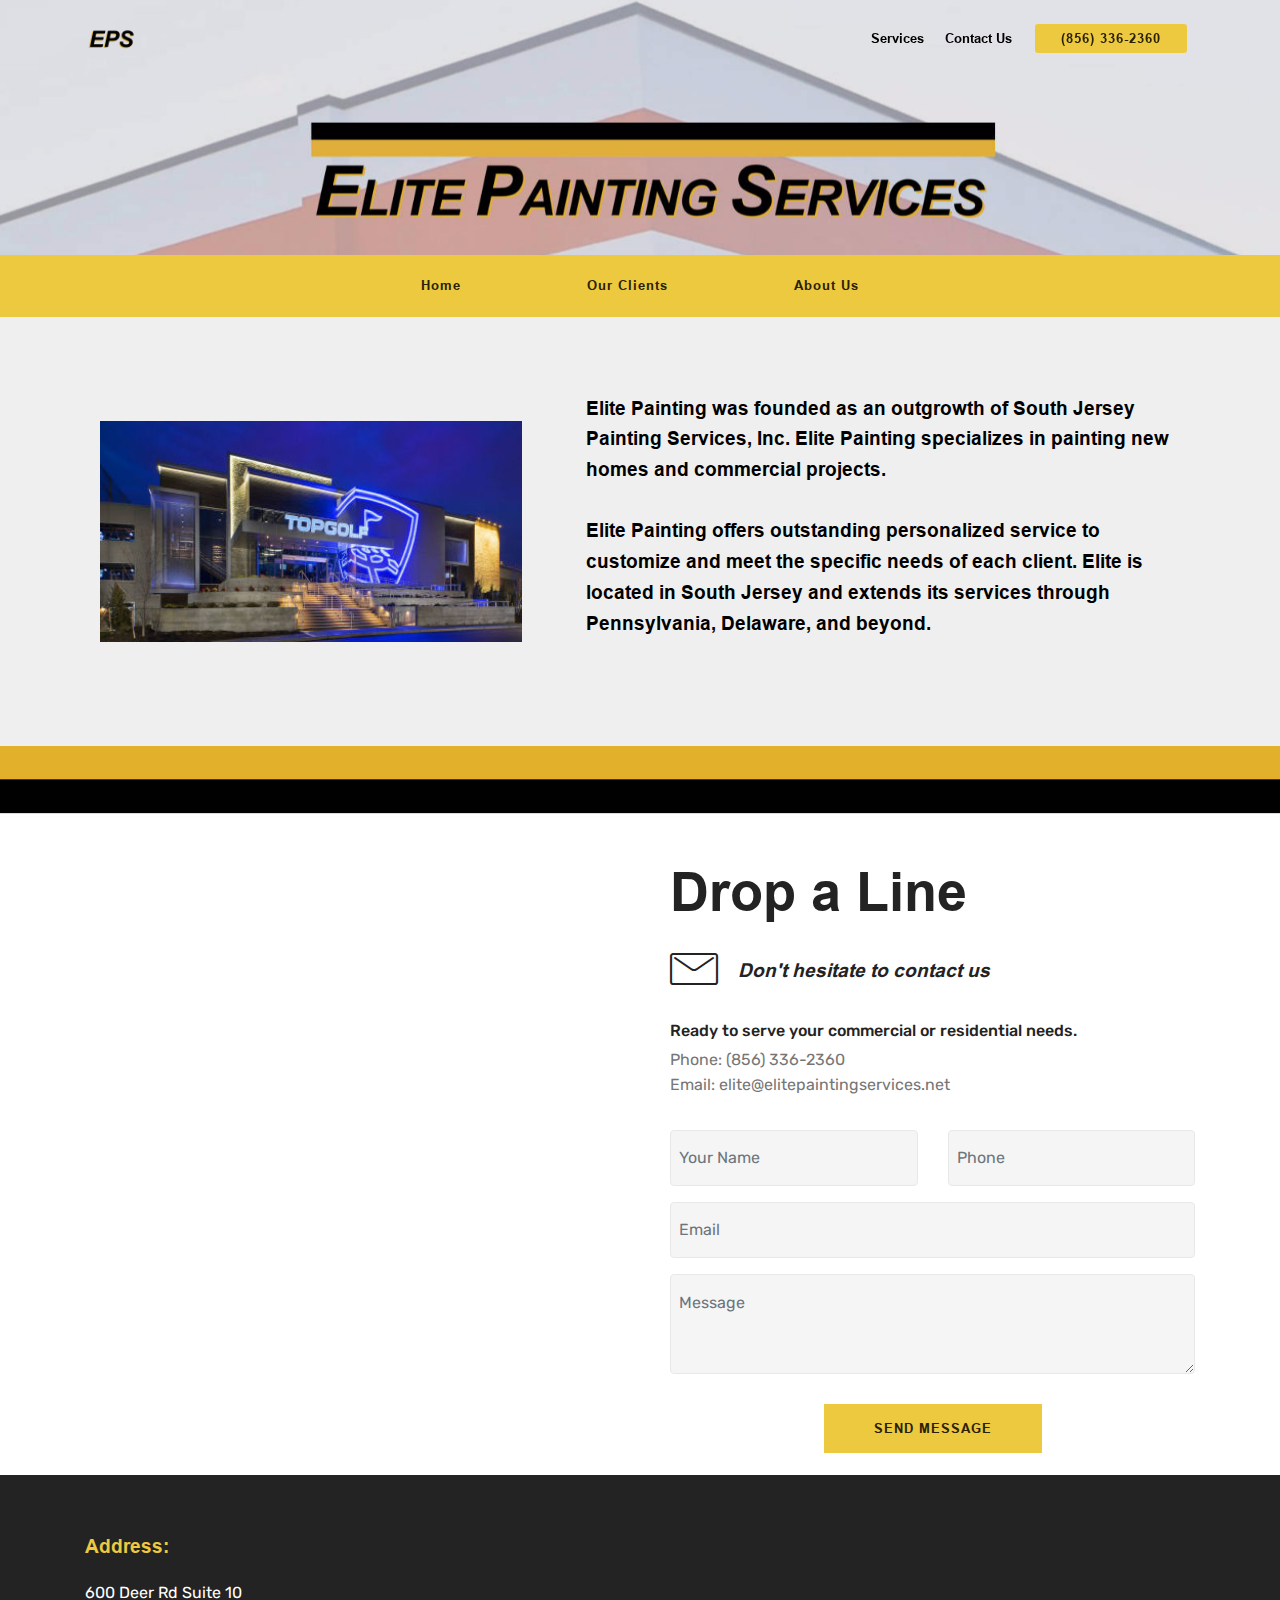
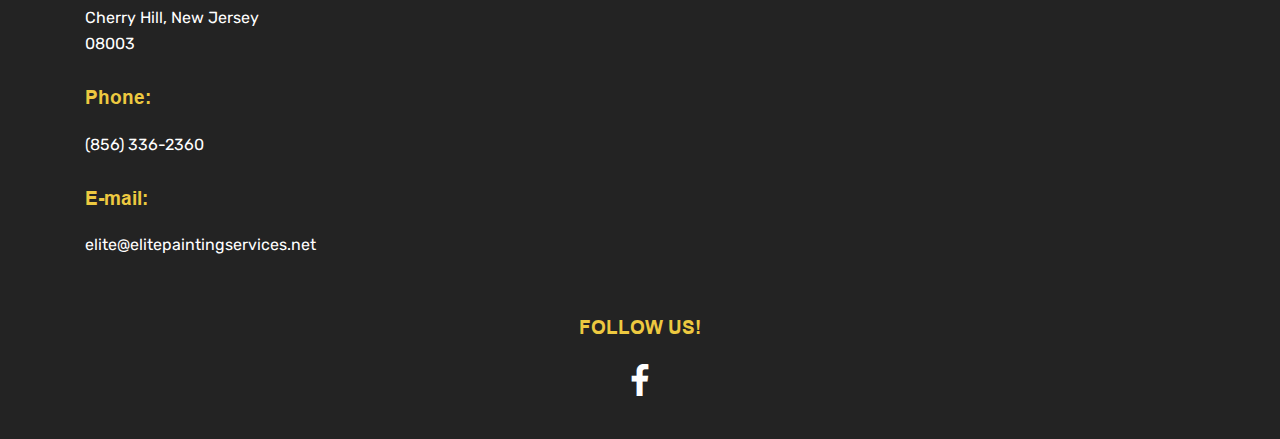
<file: index.html>
<!DOCTYPE html>
<html  >
<head>
  <!-- Site made with Mobirise Website Builder v4.9.6, https://mobirise.com -->
  <meta charset="UTF-8">
  <meta http-equiv="X-UA-Compatible" content="IE=edge">
  <meta name="generator" content="Mobirise v4.9.6, mobirise.com">
  <meta name="viewport" content="width=device-width, initial-scale=1, minimum-scale=1">
  <link rel="shortcut icon" href="assets/images/eps-528x528.png" type="image/x-icon">
  <meta name="description" content="">
  
  <title>Home</title>
  <link rel="stylesheet" href="assets/web/assets/mobirise-icons/mobirise-icons.css">
  <link rel="stylesheet" href="assets/tether/tether.min.css">
  <link rel="stylesheet" href="assets/soundcloud-plugin/style.css">
  <link rel="stylesheet" href="assets/bootstrap/css/bootstrap.min.css">
  <link rel="stylesheet" href="assets/bootstrap/css/bootstrap-grid.min.css">
  <link rel="stylesheet" href="assets/bootstrap/css/bootstrap-reboot.min.css">
  <link rel="stylesheet" href="assets/dropdown/css/style.css">
  <link rel="stylesheet" href="assets/socicon/css/styles.css">
  <link rel="stylesheet" href="assets/theme/css/style.css">
  <link href="assets/fonts/style.css" rel="stylesheet">
  <link rel="stylesheet" href="assets/mobirise/css/mbr-additional.css" type="text/css">
  
  
  
</head>
<body>
  <section class="menu cid-rlbyuwpP1n" once="menu" id="menu2-5">

    

    <nav class="navbar navbar-expand beta-menu navbar-dropdown align-items-center navbar-fixed-top navbar-toggleable-sm bg-color transparent">
        <button class="navbar-toggler navbar-toggler-right" type="button" data-toggle="collapse" data-target="#navbarSupportedContent" aria-controls="navbarSupportedContent" aria-expanded="false" aria-label="Toggle navigation">
            <div class="hamburger">
                <span></span>
                <span></span>
                <span></span>
                <span></span>
            </div>
        </button>
        <div class="menu-logo">
            <div class="navbar-brand">
                <span class="navbar-logo">
                    <a href="index.html">
                        <img src="assets/images/eps-528x528.png" alt="Mobirise" title="" style="height: 3.8rem;">
                    </a>
                </span>
                
            </div>
        </div>
        <div class="collapse navbar-collapse" id="navbarSupportedContent">
            <ul class="navbar-nav nav-dropdown" data-app-modern-menu="true"><li class="nav-item">
                    <a class="nav-link link text-black display-4" href="page1.html">
                        Services
                    </a>
                </li>
                <li class="nav-item">
                    <a class="nav-link link text-black display-4" href="page2.html">
                        Contact Us
                    </a>
                </li></ul>
            <div class="navbar-buttons mbr-section-btn"><a class="btn btn-sm btn-primary display-4" href="tel:856-336-2360">(856) 336-2360</a></div>
        </div>
    </nav>
</section>

<section class="engine"><a href="https://mobirise.info/d">free web maker</a></section><section class="header1 cid-rlctZEpULm" id="header1-b">

    

    

    <div class="container">
        <div class="row justify-content-md-center">
            <div class="mbr-white col-md-10">
                
                
                
                
            </div>
        </div>
    </div>

</section>

<section class="mbr-section content8 cid-rlcsQPTy8M" id="content8-9">

    

    <div class="container">
        <div class="media-container-row title">
            <div class="col-12 col-md-8">
                <div class="mbr-section-btn align-center"><a class="btn btn-primary display-4" href="index.html">Home</a>
                    <a class="btn btn-primary display-4" href="page1.html">Our Clients</a> <a class="btn btn-primary display-4" href="page2.html">About Us</a></div>
            </div>
        </div>
    </div>
</section>

<section class="features11 cid-rmEoSBnDnT" id="features11-z">

    

    

    <div class="container">   
        <div class="col-md-12">
            <div class="media-container-row">
                <div class="mbr-figure m-auto" style="width: 45%;">
                    <img src="assets/images/50713194-338936770288347-4759201626600767488-o-412x216.jpg" alt="Mobirise" title="">
                </div>
                <div class=" align-left aside-content">
                    
                    <div class="mbr-section-text">
                        <p class="mbr-text mb-5 pt-3 mbr-light mbr-fonts-style display-5">Elite Painting was founded as an outgrowth of South Jersey Painting Services, Inc. Elite Painting specializes in painting new homes and commercial projects.&nbsp;<br><br>Elite Painting offers outstanding personalized service to customize and meet the specific needs of each client. Elite is located in South Jersey and extends its services through Pennsylvania, Delaware, and beyond.</p>
                    </div>

                    
                </div>
            </div>
        </div> 
    </div>          
</section>

<section class="mbr-section form4 cid-rmEv982A9m" id="form4-13">

    

    
    <div class="container">
        <div class="row">
            <div class="col-md-6">
                <div class="google-map"><iframe frameborder="0" style="border:0" src="https://www.google.com/maps/embed/v1/place?key=AIzaSyCy9r70T3NYf3PhvVflTo0_zdif2_IoIYs&amp;q=place_id:ChIJWb3jTTfLxokRQALx1yIhqBE" allowfullscreen=""></iframe></div>
            </div>
            <div class="col-md-6">
                <h2 class="pb-3 align-left mbr-fonts-style display-2">
                    Drop a Line
                </h2>
                <div>
                    <div class="icon-block pb-3 align-left">
                        <span class="icon-block__icon">
                            <span class="mbri-letter mbr-iconfont"></span>
                        </span>
                        <h4 class="icon-block__title align-left mbr-fonts-style display-5">
                            Don't hesitate to contact us
                        </h4>
                    </div>
                    <div class="icon-contacts pb-3">
                        <h5 class="align-left mbr-fonts-style display-7">
                            Ready to serve your commercial or residential needs.</h5>
                        <p class="mbr-text align-left mbr-fonts-style display-7">
                            Phone: (856) 336-2360<br>
                            Email: elite@elitepaintingservices.net</p>
                    </div>
                </div>
                <div data-form-type="formoid">
                    <!---Formbuilder Form--->
                    <form action="https://mobirise.com/" method="POST" class="mbr-form form-with-styler" data-form-title="Mobirise Form"><input type="hidden" name="email" data-form-email="true" value="vhSXV8WV+4SQ9qEC3v9lrJeHkXm1DC4lyYwp+1hjSkOc6DULyIW9tyvPCD8VBts5MQN8z+zwg5JbR4E8ZkNnISI+JJ/STwg/heb82cJpZLvRSCeCmhUlr2EAisGdMQ1W">
                        <div class="row">
                            <div hidden="hidden" data-form-alert="" class="alert alert-success col-12">Thanks for filling out the form!</div>
                            <div hidden="hidden" data-form-alert-danger="" class="alert alert-danger col-12">
                            </div>
                        </div>
                        <div class="dragArea row">
                            <div class="col-md-6  form-group" data-for="name">
                                <input type="text" name="name" placeholder="Your Name" data-form-field="Name" required="required" class="form-control input display-7" id="name-form4-13">
                            </div>
                            <div class="col-md-6  form-group" data-for="phone">
                                <input type="text" name="phone" placeholder="Phone" data-form-field="Phone" required="required" class="form-control input display-7" id="phone-form4-13">
                            </div>
                            <div data-for="email" class="col-md-12  form-group">
                                <input type="text" name="email" placeholder="Email" data-form-field="Email" class="form-control input display-7" required="required" id="email-form4-13">
                            </div>
                            <div data-for="message" class="col-md-12  form-group">
                                <textarea name="message" placeholder="Message" data-form-field="Message" class="form-control input display-7" id="message-form4-13"></textarea>
                            </div>
                            <div class="col-md-12 input-group-btn  mt-2 align-center"><button type="submit" class="btn btn-primary btn-form display-4">SEND MESSAGE</button></div>
                        </div>
                    </form><!---Formbuilder Form--->
                </div>
            </div>
        </div>
    </div>
</section>

<section class="mbr-section contacts1 cid-roncEJzgm7" id="contacts1-1p">
    <!---->
    
    <!---->
    <!--Overlay-->
    
    <!--Container-->
    <div class="container">
        <div class="row">
            <!--Titles-->
            <div class="title col-12">
                
                
            </div>
            <!--Left-->
            <div class="col-12 col-md-6">
                <div class="left-block wrapper">
                    <div class="b b-adress">
                        <h5 class="align-left mbr-fonts-style m-0 display-5">
                            Address:
                        </h5>
                        <p class="mbr-text align-left mbr-fonts-style display-7">
                            600 Deer Rd Suite 10<br>Cherry Hill, New Jersey<br>08003</p>
                    </div>
                    <div class="b b-phone">
                        <h5 class="align-left mbr-fonts-style m-0 display-5">
                            Phone:
                        </h5>
                        <p class="mbr-text align-left mbr-fonts-style display-7">
                            (856) 336-2360</p>
                    </div>
                    <div class="b b-mail">
                        <h5 class="align-left mbr-fonts-style m-0 display-5">
                            E-mail:
                        </h5>
                        <p class="mbr-text align-left mbr-fonts-style display-7">
                            elite@elitepaintingservices.net</p>
                    </div>
                </div>
            </div>
            <!--Right-->
            <div class="col-12 col-md-6">
                <div class="google-map"><iframe frameborder="0" style="border:0" src="https://www.google.com/maps/embed/v1/place?key=AIzaSyCy9r70T3NYf3PhvVflTo0_zdif2_IoIYs&amp;q=place_id:ChIJWb3jTTfLxokRQALx1yIhqBE" allowfullscreen=""></iframe></div>
            </div>
        </div>
    </div>
</section>

<section class="cid-rmEypXlLnW" id="social-buttons2-1a">

    

    

    <div class="container">
        <div class="media-container-row">
            <div class="col-md-8 align-center">
                <h2 class="pb-3 mbr-fonts-style display-5">
                    FOLLOW US!
                </h2>
                <div class="social-list pl-0 mb-0">
                    <a href="https://www.facebook.com/Elite-Painting-Services-336806490501375/?ref=br_rs" target="_blank">
                        <span class="px-2 mbr-iconfont mbr-iconfont-social socicon-facebook socicon"></span>
                    </a>
                    <a href="https://www.facebook.com/pages/Mobirise/1616226671953247" target="_blank">
                        
                    </a>
                    <a href="https://instagram.com/mobirise" target="_blank">
                        
                    </a>
                    <a href="https://www.youtube.com/c/mobirise" target="_blank">
                        
                    </a>
                    <a href="https://plus.google.com/u/0/+Mobirise" target="_blank">
                        
                    </a>
                    <a href="https://www.behance.net/Mobirise" target="_blank">
                        
                    </a>
                </div>
            </div>
        </div>
    </div>
</section>


  <script src="assets/web/assets/jquery/jquery.min.js"></script>
  <script src="assets/popper/popper.min.js"></script>
  <script src="assets/tether/tether.min.js"></script>
  <script src="assets/bootstrap/js/bootstrap.min.js"></script>
  <script src="assets/smoothscroll/smooth-scroll.js"></script>
  <script src="assets/dropdown/js/script.min.js"></script>
  <script src="assets/touchswipe/jquery.touch-swipe.min.js"></script>
  <script src="assets/sociallikes/social-likes.js"></script>
  <script src="assets/theme/js/script.js"></script>
  <script src="assets/formoid/formoid.min.js"></script>
  
  
</body>
</html>
</file>
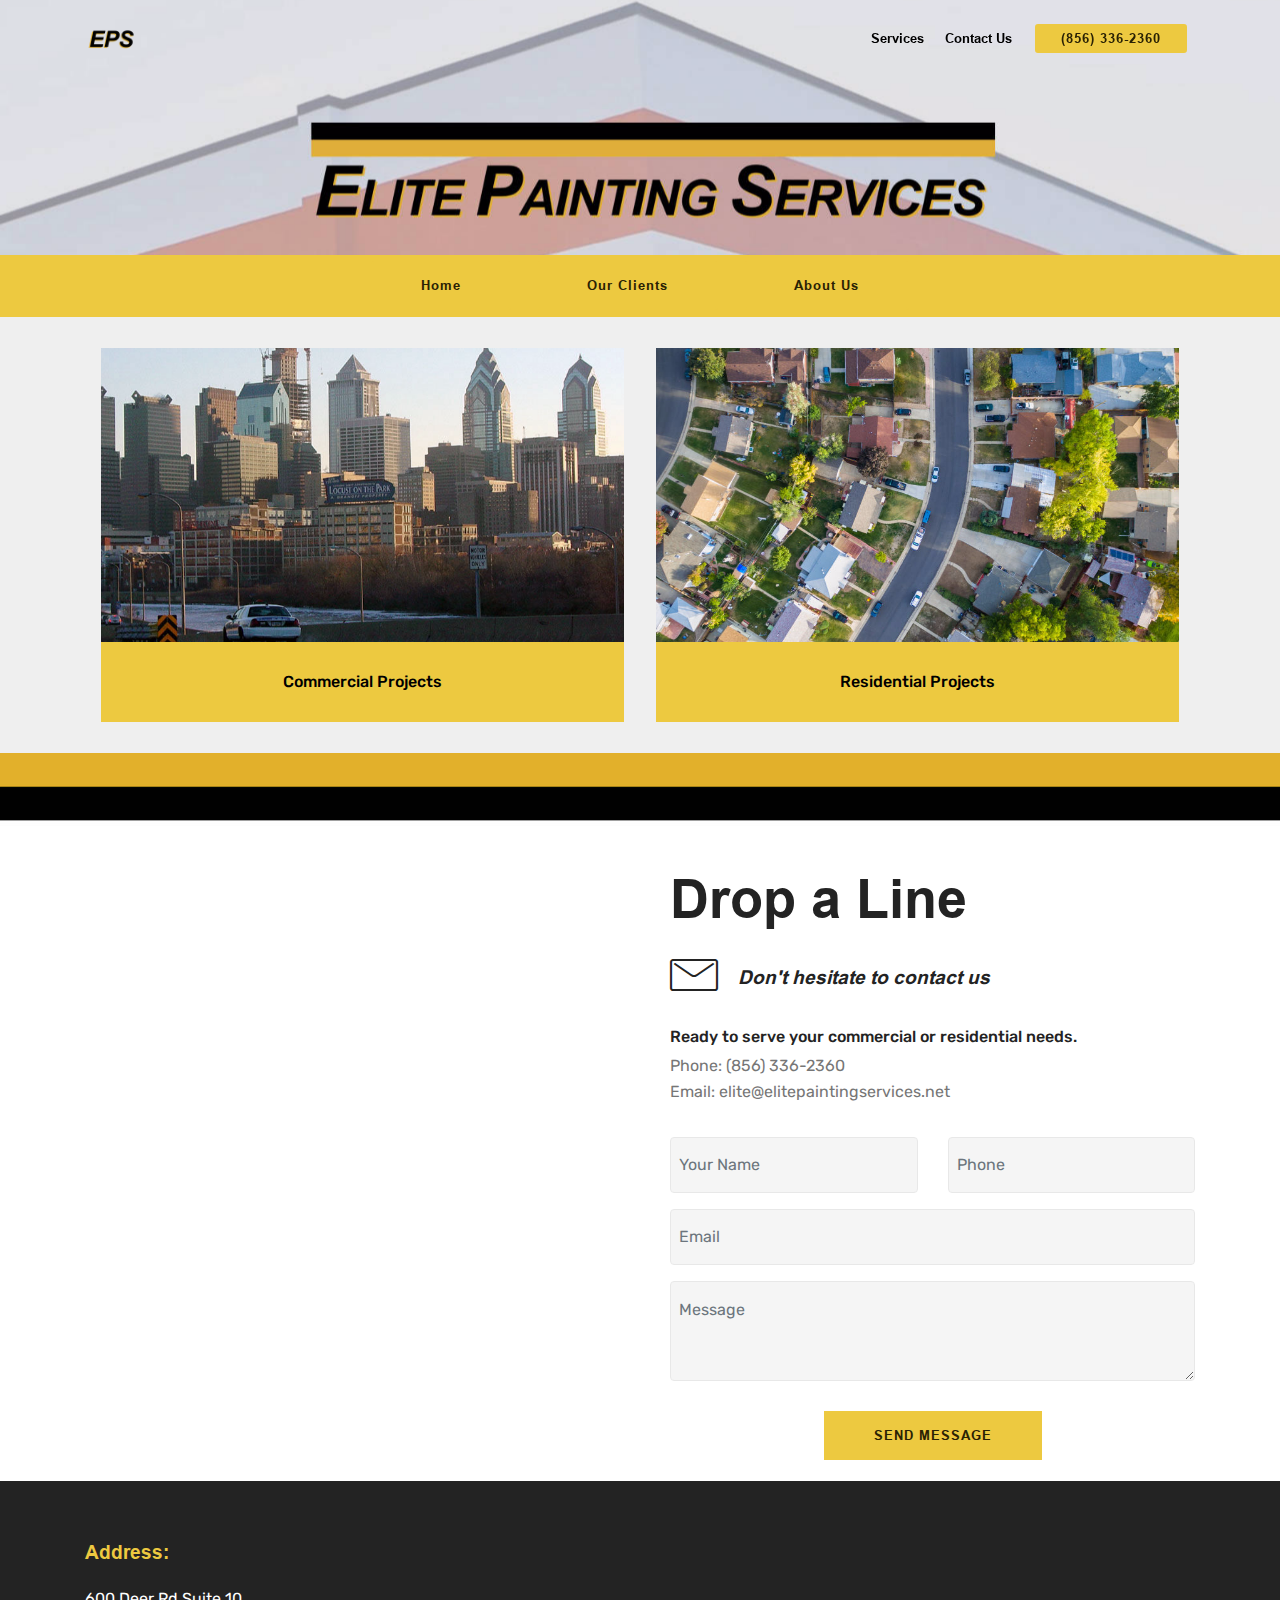
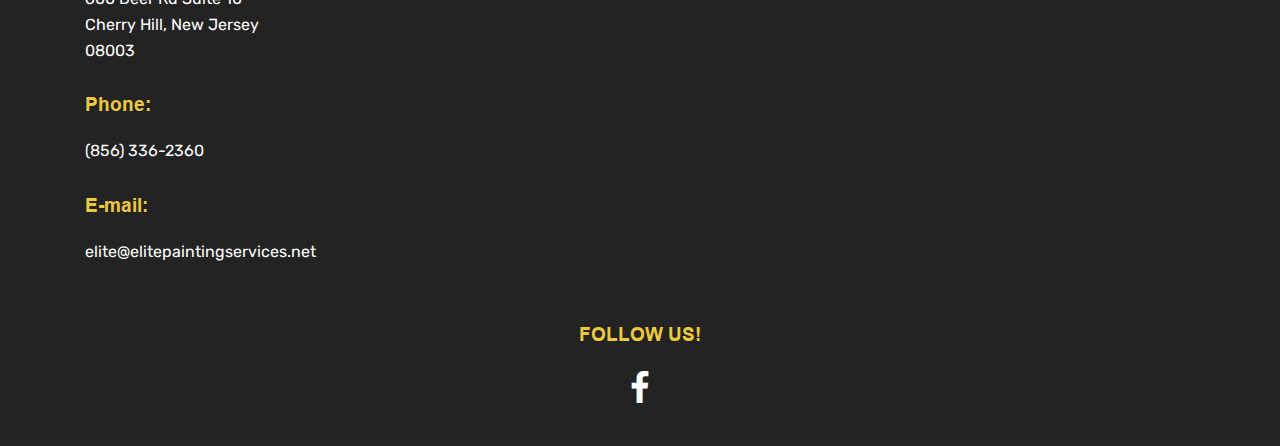
<file: page1.html>
<!DOCTYPE html>
<html  >
<head>
  <!-- Site made with Mobirise Website Builder v4.9.6, https://mobirise.com -->
  <meta charset="UTF-8">
  <meta http-equiv="X-UA-Compatible" content="IE=edge">
  <meta name="generator" content="Mobirise v4.9.6, mobirise.com">
  <meta name="viewport" content="width=device-width, initial-scale=1, minimum-scale=1">
  <link rel="shortcut icon" href="assets/images/eps-528x528.png" type="image/x-icon">
  <meta name="description" content="Website Builder Description">
  
  <title>Projects</title>
  <link rel="stylesheet" href="assets/web/assets/mobirise-icons/mobirise-icons.css">
  <link rel="stylesheet" href="assets/tether/tether.min.css">
  <link rel="stylesheet" href="assets/soundcloud-plugin/style.css">
  <link rel="stylesheet" href="assets/bootstrap/css/bootstrap.min.css">
  <link rel="stylesheet" href="assets/bootstrap/css/bootstrap-grid.min.css">
  <link rel="stylesheet" href="assets/bootstrap/css/bootstrap-reboot.min.css">
  <link rel="stylesheet" href="assets/dropdown/css/style.css">
  <link rel="stylesheet" href="assets/socicon/css/styles.css">
  <link rel="stylesheet" href="assets/theme/css/style.css">
  <link href="assets/fonts/style.css" rel="stylesheet">
  <link rel="stylesheet" href="assets/mobirise/css/mbr-additional.css" type="text/css">
  
  
  
</head>
<body>
  <section class="menu cid-rmExewpyky" once="menu" id="menu2-17">

    

    <nav class="navbar navbar-expand beta-menu navbar-dropdown align-items-center navbar-fixed-top navbar-toggleable-sm bg-color transparent">
        <button class="navbar-toggler navbar-toggler-right" type="button" data-toggle="collapse" data-target="#navbarSupportedContent" aria-controls="navbarSupportedContent" aria-expanded="false" aria-label="Toggle navigation">
            <div class="hamburger">
                <span></span>
                <span></span>
                <span></span>
                <span></span>
            </div>
        </button>
        <div class="menu-logo">
            <div class="navbar-brand">
                <span class="navbar-logo">
                    <a href="index.html">
                        <img src="assets/images/eps-528x528.png" alt="Mobirise" title="" style="height: 3.8rem;">
                    </a>
                </span>
                
            </div>
        </div>
        <div class="collapse navbar-collapse" id="navbarSupportedContent">
            <ul class="navbar-nav nav-dropdown" data-app-modern-menu="true"><li class="nav-item">
                    <a class="nav-link link text-black display-4" href="page1.html">
                        Services
                    </a>
                </li>
                <li class="nav-item">
                    <a class="nav-link link text-black display-4" href="page2.html">
                        Contact Us
                    </a>
                </li></ul>
            <div class="navbar-buttons mbr-section-btn"><a class="btn btn-sm btn-primary display-4" href="tel:856-336-2360">(856) 336-2360</a></div>
        </div>
    </nav>
</section>

<section class="engine"><a href="https://mobirise.info/c">site builder</a></section><section class="header1 cid-rmEx5clcTy" id="header1-16">

    

    

    <div class="container">
        <div class="row justify-content-md-center">
            <div class="mbr-white col-md-10">
                
                
                
                
            </div>
        </div>
    </div>

</section>

<section class="mbr-section content8 cid-rlWUL1RDlp" id="content8-p">

    

    <div class="container">
        <div class="media-container-row title">
            <div class="col-12 col-md-8">
                <div class="mbr-section-btn align-center"><a class="btn btn-primary display-4" href="index.html">Home</a>
                    <a class="btn btn-primary display-4" href="page1.html">Our Clients</a> <a class="btn btn-primary display-4" href="page2.html">About Us</a></div>
            </div>
        </div>
    </div>
</section>

<section class="features3 cid-rlWVc6fyZH" id="features3-s">

    

    
    <div class="container">
        <div class="media-container-row">
            <div class="card p-3 col-12 col-md-6">
                <div class="card-wrapper">
                    <div class="card-img">
                        <a href="page3.html"><img src="assets/images/philadelphiaskylinefeb2007-1-1000x645.jpg" alt="Mobirise" title=""></a>
                    </div>
                    <div class="card-box">
                        <h4 class="card-title mbr-fonts-style display-7">
                            Commercial Projects</h4>
                        
                    </div>
                    
                </div>
            </div>

            <div class="card p-3 col-12 col-md-6">
                <div class="card-wrapper">
                    <div class="card-img">
                        <a href="page4.html"><img src="assets/images/residential-neighborhood-1-1046x588.jpg" alt="Mobirise" title=""></a>
                    </div>
                    <div class="card-box">
                        <h4 class="card-title mbr-fonts-style display-7">
                            Residential Projects</h4>
                        
                    </div>
                    
                </div>
            </div>

            

            
        </div>
    </div>
</section>

<section class="mbr-section form4 cid-ronbIlBnAl" id="form4-1g">

    

    
    <div class="container">
        <div class="row">
            <div class="col-md-6">
                <div class="google-map"><iframe frameborder="0" style="border:0" src="https://www.google.com/maps/embed/v1/place?key=AIzaSyAEIpgj38KyLFELm2bK9Y7krBkz1K-cMq8&amp;q=place_id:ChIJWb3jTTfLxokRQALx1yIhqBE" allowfullscreen=""></iframe></div>
            </div>
            <div class="col-md-6">
                <h2 class="pb-3 align-left mbr-fonts-style display-2">
                    Drop a Line
                </h2>
                <div>
                    <div class="icon-block pb-3 align-left">
                        <span class="icon-block__icon">
                            <span class="mbri-letter mbr-iconfont"></span>
                        </span>
                        <h4 class="icon-block__title align-left mbr-fonts-style display-5">
                            Don't hesitate to contact us
                        </h4>
                    </div>
                    <div class="icon-contacts pb-3">
                        <h5 class="align-left mbr-fonts-style display-7">
                            Ready to serve your commercial or residential needs.</h5>
                        <p class="mbr-text align-left mbr-fonts-style display-7">
                            Phone: (856) 336-2360<br>
                            Email: elite@elitepaintingservices.net</p>
                    </div>
                </div>
                <div data-form-type="formoid">
                    <!---Formbuilder Form--->
                    <form action="https://mobirise.com/" method="POST" class="mbr-form form-with-styler" data-form-title="Mobirise Form"><input type="hidden" name="email" data-form-email="true" value="hbh7aYy8h4Os2cPk7l4c1IyFHAIhbsPRscVU3/QjpJH9D2TYHP1FyNG0Vz/JQ9hdOzGyNDEa+Z0C+U17VFoZfEKJUZGj6BuAPuFCzPADrOUO4j8NAdqgk8qreey7uKFz">
                        <div class="row">
                            <div hidden="hidden" data-form-alert="" class="alert alert-success col-12">Thanks for filling out the form!</div>
                            <div hidden="hidden" data-form-alert-danger="" class="alert alert-danger col-12">
                            </div>
                        </div>
                        <div class="dragArea row">
                            <div class="col-md-6  form-group" data-for="name">
                                <input type="text" name="name" placeholder="Your Name" data-form-field="Name" required="required" class="form-control input display-7" id="name-form4-1g">
                            </div>
                            <div class="col-md-6  form-group" data-for="phone">
                                <input type="text" name="phone" placeholder="Phone" data-form-field="Phone" required="required" class="form-control input display-7" id="phone-form4-1g">
                            </div>
                            <div data-for="email" class="col-md-12  form-group">
                                <input type="text" name="email" placeholder="Email" data-form-field="Email" class="form-control input display-7" required="required" id="email-form4-1g">
                            </div>
                            <div data-for="message" class="col-md-12  form-group">
                                <textarea name="message" placeholder="Message" data-form-field="Message" class="form-control input display-7" id="message-form4-1g"></textarea>
                            </div>
                            <div class="col-md-12 input-group-btn  mt-2 align-center">
                                <button type="submit" class="btn btn-primary btn-form display-4">SEND MESSAGE</button>
                            </div>
                        </div>
                    </form><!---Formbuilder Form--->
                </div>
            </div>
        </div>
    </div>
</section>

<section class="mbr-section contacts1 cid-roncKbA5gD" id="contacts1-1q">
    <!---->
    
    <!---->
    <!--Overlay-->
    
    <!--Container-->
    <div class="container">
        <div class="row">
            <!--Titles-->
            <div class="title col-12">
                
                
            </div>
            <!--Left-->
            <div class="col-12 col-md-6">
                <div class="left-block wrapper">
                    <div class="b b-adress">
                        <h5 class="align-left mbr-fonts-style m-0 display-5">
                            Address:
                        </h5>
                        <p class="mbr-text align-left mbr-fonts-style display-7">
                            600 Deer Rd Suite 10<br>Cherry Hill, New Jersey<br>08003</p>
                    </div>
                    <div class="b b-phone">
                        <h5 class="align-left mbr-fonts-style m-0 display-5">
                            Phone:
                        </h5>
                        <p class="mbr-text align-left mbr-fonts-style display-7">
                            (856) 336-2360</p>
                    </div>
                    <div class="b b-mail">
                        <h5 class="align-left mbr-fonts-style m-0 display-5">
                            E-mail:
                        </h5>
                        <p class="mbr-text align-left mbr-fonts-style display-7">
                            elite@elitepaintingservices.net</p>
                    </div>
                </div>
            </div>
            <!--Right-->
            <div class="col-12 col-md-6">
                <div class="google-map"><iframe frameborder="0" style="border:0" src="https://www.google.com/maps/embed/v1/place?key=AIzaSyAEIpgj38KyLFELm2bK9Y7krBkz1K-cMq8&amp;q=place_id:ChIJWb3jTTfLxokRQALx1yIhqBE" allowfullscreen=""></iframe></div>
            </div>
        </div>
    </div>
</section>

<section class="cid-rmExYhABhr" id="social-buttons2-19">

    

    

    <div class="container">
        <div class="media-container-row">
            <div class="col-md-8 align-center">
                <h2 class="pb-3 mbr-fonts-style display-5">
                    FOLLOW US!
                </h2>
                <div class="social-list pl-0 mb-0">
                    <a href="https://www.facebook.com/Elite-Painting-Services-336806490501375/?ref=br_rs" target="_blank">
                        <span class="px-2 mbr-iconfont mbr-iconfont-social socicon-facebook socicon"></span>
                    </a>
                    <a href="https://www.facebook.com/pages/Mobirise/1616226671953247" target="_blank">
                        
                    </a>
                    <a href="https://instagram.com/mobirise" target="_blank">
                        
                    </a>
                    <a href="https://www.youtube.com/c/mobirise" target="_blank">
                        
                    </a>
                    <a href="https://plus.google.com/u/0/+Mobirise" target="_blank">
                        
                    </a>
                    <a href="https://www.behance.net/Mobirise" target="_blank">
                        
                    </a>
                </div>
            </div>
        </div>
    </div>
</section>


  <script src="assets/web/assets/jquery/jquery.min.js"></script>
  <script src="assets/popper/popper.min.js"></script>
  <script src="assets/tether/tether.min.js"></script>
  <script src="assets/bootstrap/js/bootstrap.min.js"></script>
  <script src="assets/smoothscroll/smooth-scroll.js"></script>
  <script src="assets/dropdown/js/script.min.js"></script>
  <script src="assets/touchswipe/jquery.touch-swipe.min.js"></script>
  <script src="assets/sociallikes/social-likes.js"></script>
  <script src="assets/theme/js/script.js"></script>
  <script src="assets/formoid/formoid.min.js"></script>
  
  
</body>
</html>
</file>
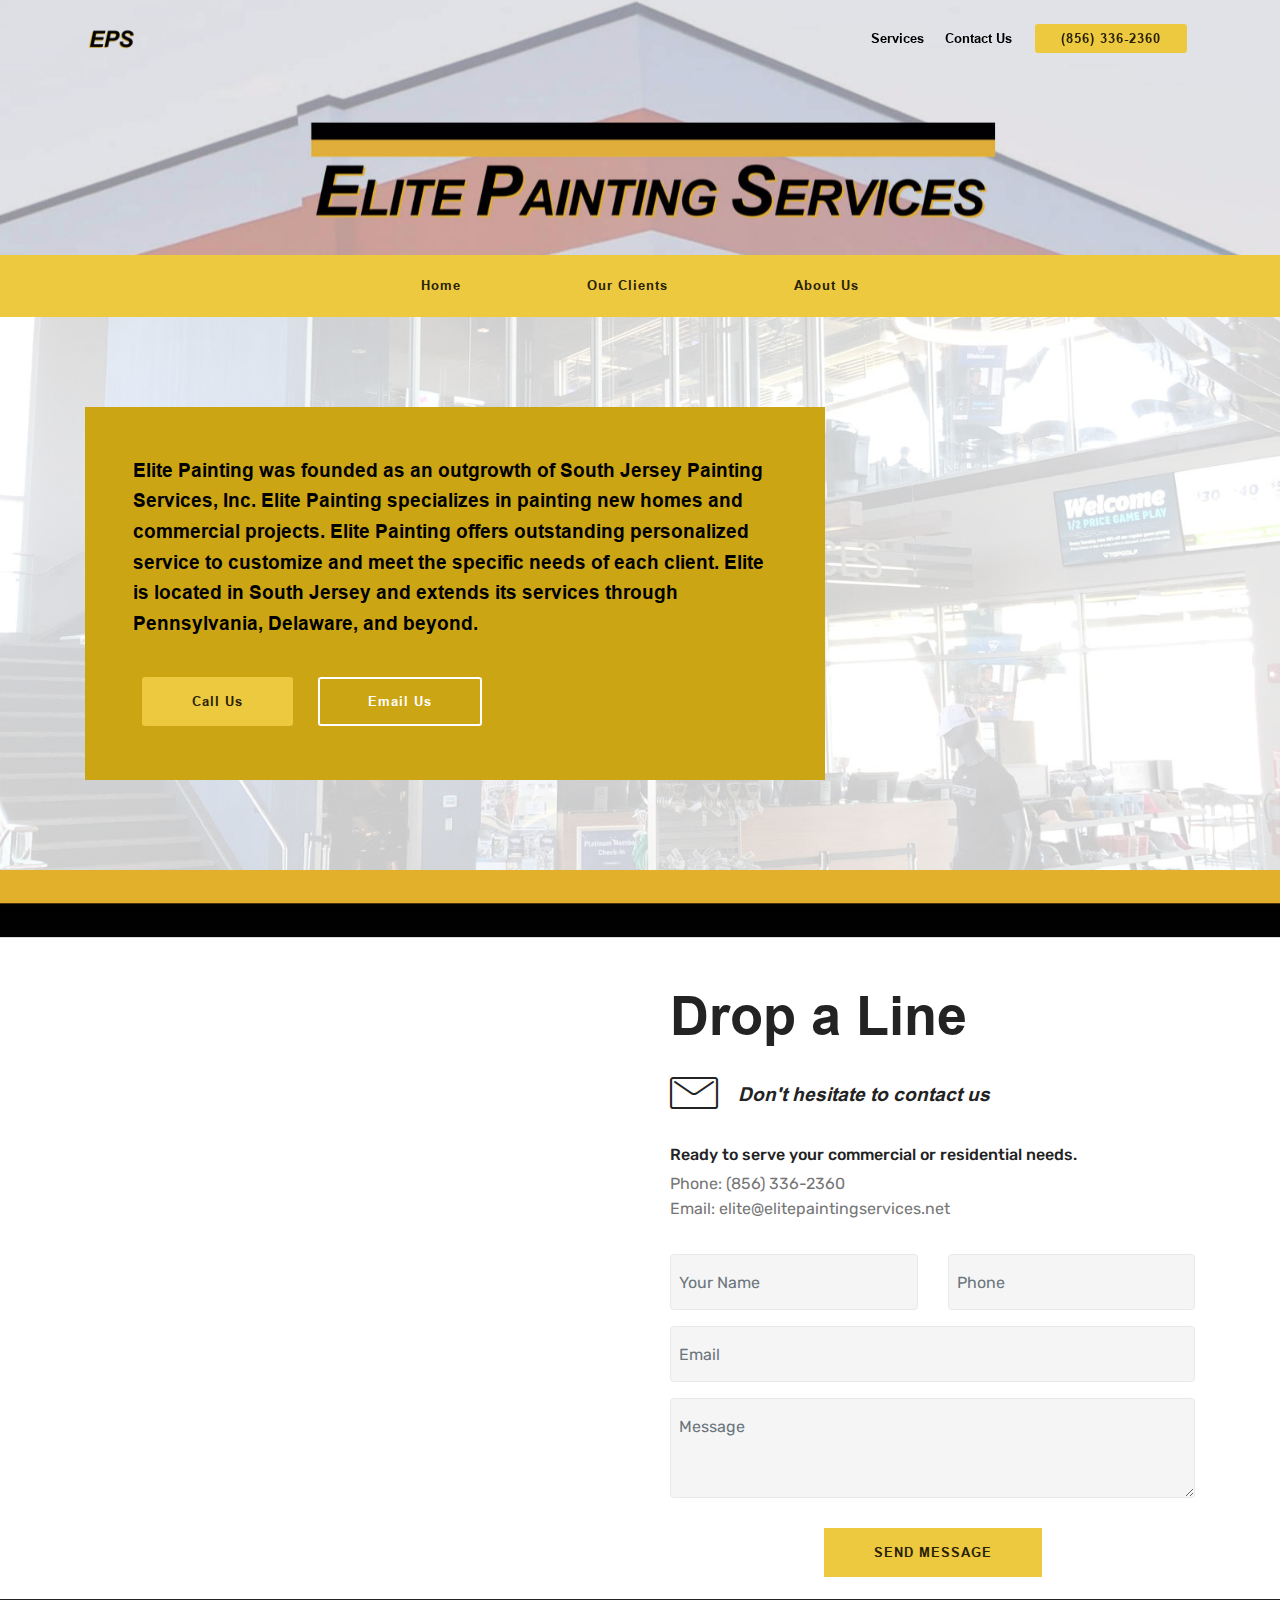
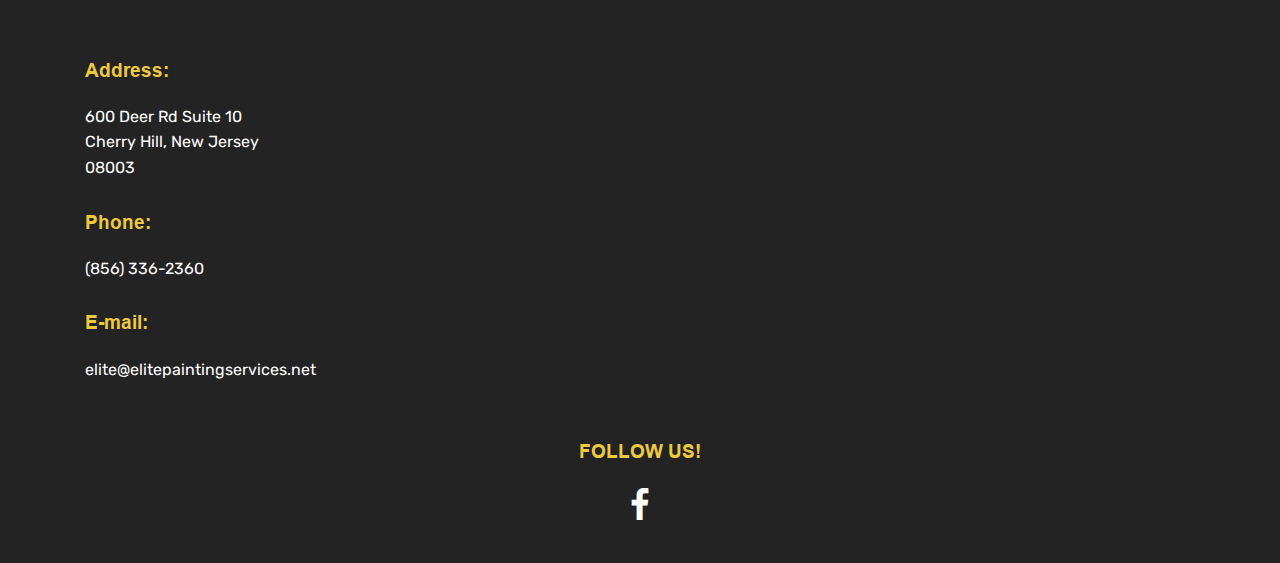
<file: page2.html>
<!DOCTYPE html>
<html  >
<head>
  <!-- Site made with Mobirise Website Builder v4.9.6, https://mobirise.com -->
  <meta charset="UTF-8">
  <meta http-equiv="X-UA-Compatible" content="IE=edge">
  <meta name="generator" content="Mobirise v4.9.6, mobirise.com">
  <meta name="viewport" content="width=device-width, initial-scale=1, minimum-scale=1">
  <link rel="shortcut icon" href="assets/images/eps-528x528.png" type="image/x-icon">
  <meta name="description" content="Web Generator Description">
  
  <title>About Us</title>
  <link rel="stylesheet" href="assets/web/assets/mobirise-icons/mobirise-icons.css">
  <link rel="stylesheet" href="assets/tether/tether.min.css">
  <link rel="stylesheet" href="assets/soundcloud-plugin/style.css">
  <link rel="stylesheet" href="assets/bootstrap/css/bootstrap.min.css">
  <link rel="stylesheet" href="assets/bootstrap/css/bootstrap-grid.min.css">
  <link rel="stylesheet" href="assets/bootstrap/css/bootstrap-reboot.min.css">
  <link rel="stylesheet" href="assets/dropdown/css/style.css">
  <link rel="stylesheet" href="assets/socicon/css/styles.css">
  <link rel="stylesheet" href="assets/theme/css/style.css">
  <link href="assets/fonts/style.css" rel="stylesheet">
  <link rel="stylesheet" href="assets/mobirise/css/mbr-additional.css" type="text/css">
  
  
  
</head>
<body>
  <section class="menu cid-rn5P2N1VoX" once="menu" id="menu2-1f">

    

    <nav class="navbar navbar-expand beta-menu navbar-dropdown align-items-center navbar-fixed-top navbar-toggleable-sm bg-color transparent">
        <button class="navbar-toggler navbar-toggler-right" type="button" data-toggle="collapse" data-target="#navbarSupportedContent" aria-controls="navbarSupportedContent" aria-expanded="false" aria-label="Toggle navigation">
            <div class="hamburger">
                <span></span>
                <span></span>
                <span></span>
                <span></span>
            </div>
        </button>
        <div class="menu-logo">
            <div class="navbar-brand">
                <span class="navbar-logo">
                    <a href="index.html">
                        <img src="assets/images/eps-528x528.png" alt="Mobirise" title="" style="height: 3.8rem;">
                    </a>
                </span>
                
            </div>
        </div>
        <div class="collapse navbar-collapse" id="navbarSupportedContent">
            <ul class="navbar-nav nav-dropdown" data-app-modern-menu="true"><li class="nav-item">
                    <a class="nav-link link text-black display-4" href="page1.html">
                        Services
                    </a>
                </li>
                <li class="nav-item">
                    <a class="nav-link link text-black display-4" href="page2.html">
                        Contact Us
                    </a>
                </li></ul>
            <div class="navbar-buttons mbr-section-btn"><a class="btn btn-sm btn-primary display-4" href="tel:856-336-2360">(856) 336-2360</a></div>
        </div>
    </nav>
</section>

<section class="engine"><a href="https://mobirise.info/g">build a site for free</a></section><section class="header1 cid-rn5P1Fqh2P" id="header1-1e">

    

    

    <div class="container">
        <div class="row justify-content-md-center">
            <div class="mbr-white col-md-10">
                
                
                
                
            </div>
        </div>
    </div>

</section>

<section class="mbr-section content8 cid-rn5P4LAIXe" id="content8-1g">

    

    <div class="container">
        <div class="media-container-row title">
            <div class="col-12 col-md-8">
                <div class="mbr-section-btn align-center"><a class="btn btn-primary display-4" href="index.html">Home</a>
                    <a class="btn btn-primary display-4" href="page1.html">Our Clients</a> <a class="btn btn-primary display-4" href="page2.html">About Us</a></div>
            </div>
        </div>
    </div>
</section>

<section class="header10 cid-ron65fp67R mbr-parallax-background" id="header10-1b">

    

    <div class="mbr-overlay" style="opacity: 0.8; background-color: rgb(255, 255, 255);">
    </div>

    <div class="container">
        <div class="media-container-column mbr-white p-5 align-left col-lg-8 col-md-10">
            
            
            <p class="mbr-text pb-3 mbr-fonts-style display-5">
               Elite Painting was founded as an outgrowth of South Jersey Painting Services, Inc. Elite Painting specializes in painting new homes and commercial projects. Elite Painting offers outstanding personalized service to customize and meet the specific needs of each client. Elite is located in South Jersey and extends its services through Pennsylvania, Delaware, and beyond. </p>
            <div class="mbr-section-btn"><a class="btn btn-md btn-primary display-4" href="tel:8563362360">Call Us</a>
                <a class="btn btn-md btn-white-outline display-4" href="mailto:elite@elitepaintingservices.net">Email Us</a></div>
        </div>
    </div>

    
</section>

<section class="mbr-section form4 cid-ronaHKbzPB" id="form4-1f">

    

    
    <div class="container">
        <div class="row">
            <div class="col-md-6">
                <div class="google-map"><iframe frameborder="0" style="border:0" src="https://www.google.com/maps/embed/v1/place?key=AIzaSyAEIpgj38KyLFELm2bK9Y7krBkz1K-cMq8&amp;q=place_id:ChIJWb3jTTfLxokRQALx1yIhqBE" allowfullscreen=""></iframe></div>
            </div>
            <div class="col-md-6">
                <h2 class="pb-3 align-left mbr-fonts-style display-2">
                    Drop a Line
                </h2>
                <div>
                    <div class="icon-block pb-3 align-left">
                        <span class="icon-block__icon">
                            <span class="mbri-letter mbr-iconfont"></span>
                        </span>
                        <h4 class="icon-block__title align-left mbr-fonts-style display-5">
                            Don't hesitate to contact us
                        </h4>
                    </div>
                    <div class="icon-contacts pb-3">
                        <h5 class="align-left mbr-fonts-style display-7">
                            Ready to serve your commercial or residential needs.</h5>
                        <p class="mbr-text align-left mbr-fonts-style display-7">
                            Phone: (856) 336-2360<br>
                            Email: elite@elitepaintingservices.net</p>
                    </div>
                </div>
                <div data-form-type="formoid">
                    <!---Formbuilder Form--->
                    <form action="https://mobirise.com/" method="POST" class="mbr-form form-with-styler" data-form-title="Mobirise Form"><input type="hidden" name="email" data-form-email="true" value="kreljLT75M5ULf+kfbgKOX2AVOjHzj7iTIpJMjfQmmpHtJ3CfARu4QwIK3useyQVDa1EFT9ZDbP9lWmhNjdJRAZMmkle1JIfUsk+TrzATh12LnSmALjXMHGfxPqRDHch">
                        <div class="row">
                            <div hidden="hidden" data-form-alert="" class="alert alert-success col-12">Thanks for filling out the form!</div>
                            <div hidden="hidden" data-form-alert-danger="" class="alert alert-danger col-12">
                            </div>
                        </div>
                        <div class="dragArea row">
                            <div class="col-md-6  form-group" data-for="name">
                                <input type="text" name="name" placeholder="Your Name" data-form-field="Name" required="required" class="form-control input display-7" id="name-form4-1f">
                            </div>
                            <div class="col-md-6  form-group" data-for="phone">
                                <input type="text" name="phone" placeholder="Phone" data-form-field="Phone" required="required" class="form-control input display-7" id="phone-form4-1f">
                            </div>
                            <div data-for="email" class="col-md-12  form-group">
                                <input type="text" name="email" placeholder="Email" data-form-field="Email" class="form-control input display-7" required="required" id="email-form4-1f">
                            </div>
                            <div data-for="message" class="col-md-12  form-group">
                                <textarea name="message" placeholder="Message" data-form-field="Message" class="form-control input display-7" id="message-form4-1f"></textarea>
                            </div>
                            <div class="col-md-12 input-group-btn  mt-2 align-center">
                                <button type="submit" class="btn btn-primary btn-form display-4">SEND MESSAGE</button>
                            </div>
                        </div>
                    </form><!---Formbuilder Form--->
                </div>
            </div>
        </div>
    </div>
</section>

<section class="mbr-section contacts1 cid-ron7lnWCbs" id="contacts1-1c">
    <!---->
    
    <!---->
    <!--Overlay-->
    
    <!--Container-->
    <div class="container">
        <div class="row">
            <!--Titles-->
            <div class="title col-12">
                
                
            </div>
            <!--Left-->
            <div class="col-12 col-md-6">
                <div class="left-block wrapper">
                    <div class="b b-adress">
                        <h5 class="align-left mbr-fonts-style m-0 display-5">
                            Address:
                        </h5>
                        <p class="mbr-text align-left mbr-fonts-style display-7">
                            600 Deer Rd Suite 10<br>Cherry Hill, New Jersey<br>08003</p>
                    </div>
                    <div class="b b-phone">
                        <h5 class="align-left mbr-fonts-style m-0 display-5">
                            Phone:
                        </h5>
                        <p class="mbr-text align-left mbr-fonts-style display-7">
                            (856) 336-2360</p>
                    </div>
                    <div class="b b-mail">
                        <h5 class="align-left mbr-fonts-style m-0 display-5">
                            E-mail:
                        </h5>
                        <p class="mbr-text align-left mbr-fonts-style display-7">
                            elite@elitepaintingservices.net</p>
                    </div>
                </div>
            </div>
            <!--Right-->
            <div class="col-12 col-md-6">
                <div class="google-map"><iframe frameborder="0" style="border:0" src="https://www.google.com/maps/embed/v1/place?key=AIzaSyCy9r70T3NYf3PhvVflTo0_zdif2_IoIYs&amp;q=place_id:ChIJWb3jTTfLxokRQALx1yIhqBE" allowfullscreen=""></iframe></div>
            </div>
        </div>
    </div>
</section>

<section class="cid-ron9OVXzrP" id="social-buttons2-1e">

    

    

    <div class="container">
        <div class="media-container-row">
            <div class="col-md-8 align-center">
                <h2 class="pb-3 mbr-fonts-style display-5">
                    FOLLOW US!
                </h2>
                <div class="social-list pl-0 mb-0">
                    <a href="https://www.facebook.com/Elite-Painting-Services-336806490501375/?ref=br_rs" target="_blank">
                        <span class="px-2 mbr-iconfont mbr-iconfont-social socicon-facebook socicon"></span>
                    </a>
                    <a href="https://www.facebook.com/pages/Mobirise/1616226671953247" target="_blank">
                        
                    </a>
                    <a href="https://instagram.com/mobirise" target="_blank">
                        
                    </a>
                    <a href="https://www.youtube.com/c/mobirise" target="_blank">
                        
                    </a>
                    <a href="https://plus.google.com/u/0/+Mobirise" target="_blank">
                        
                    </a>
                    <a href="https://www.behance.net/Mobirise" target="_blank">
                        
                    </a>
                </div>
            </div>
        </div>
    </div>
</section>


  <script src="assets/web/assets/jquery/jquery.min.js"></script>
  <script src="assets/popper/popper.min.js"></script>
  <script src="assets/tether/tether.min.js"></script>
  <script src="assets/bootstrap/js/bootstrap.min.js"></script>
  <script src="assets/dropdown/js/script.min.js"></script>
  <script src="assets/touchswipe/jquery.touch-swipe.min.js"></script>
  <script src="assets/parallax/jarallax.min.js"></script>
  <script src="assets/sociallikes/social-likes.js"></script>
  <script src="assets/smoothscroll/smooth-scroll.js"></script>
  <script src="assets/theme/js/script.js"></script>
  <script src="assets/formoid/formoid.min.js"></script>
  
  
</body>
</html>
</file>
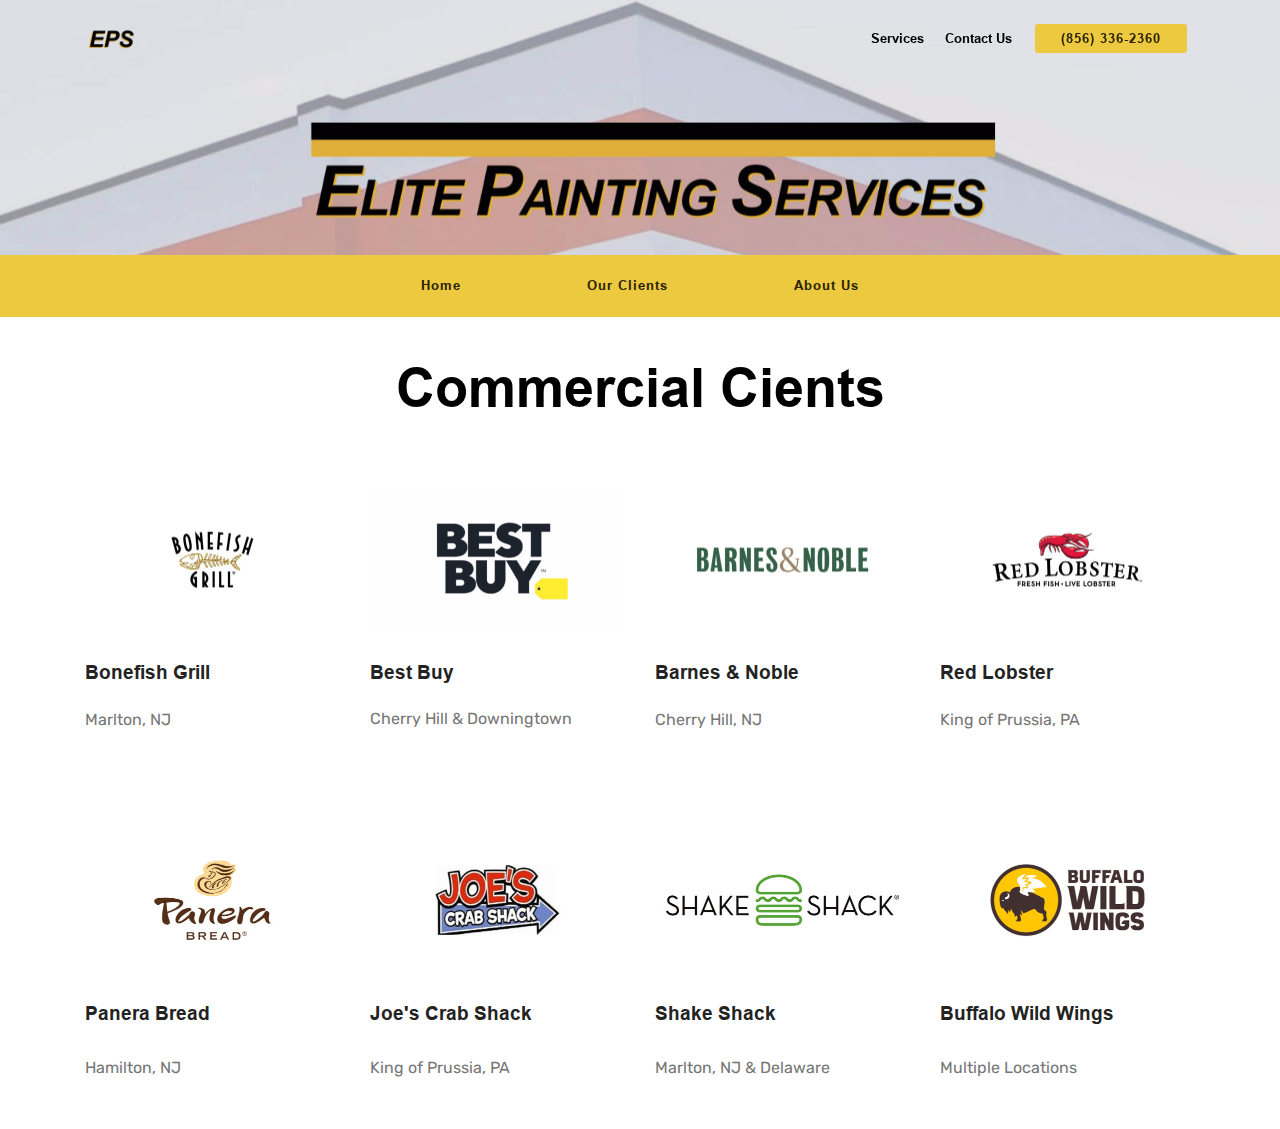
<file: page3.html>
<!DOCTYPE html>
<html  >
<head>
  <!-- Site made with Mobirise Website Builder v4.9.6, https://mobirise.com -->
  <meta charset="UTF-8">
  <meta http-equiv="X-UA-Compatible" content="IE=edge">
  <meta name="generator" content="Mobirise v4.9.6, mobirise.com">
  <meta name="viewport" content="width=device-width, initial-scale=1, minimum-scale=1">
  <link rel="shortcut icon" href="assets/images/eps-528x528.png" type="image/x-icon">
  <meta name="description" content="Web Page Generator Description">
  
  <title>&nbsp;-- COMMERCIAL</title>
  <link rel="stylesheet" href="assets/web/assets/mobirise-icons/mobirise-icons.css">
  <link rel="stylesheet" href="assets/tether/tether.min.css">
  <link rel="stylesheet" href="assets/bootstrap/css/bootstrap.min.css">
  <link rel="stylesheet" href="assets/bootstrap/css/bootstrap-grid.min.css">
  <link rel="stylesheet" href="assets/bootstrap/css/bootstrap-reboot.min.css">
  <link rel="stylesheet" href="assets/soundcloud-plugin/style.css">
  <link rel="stylesheet" href="assets/dropdown/css/style.css">
  <link rel="stylesheet" href="assets/theme/css/style.css">
  <link href="assets/fonts/style.css" rel="stylesheet">
  <link rel="stylesheet" href="assets/mobirise/css/mbr-additional.css" type="text/css">
  
  
  
</head>
<body>
  <section class="menu cid-rmExewpyky" once="menu" id="menu2-1h">

    

    <nav class="navbar navbar-expand beta-menu navbar-dropdown align-items-center navbar-fixed-top navbar-toggleable-sm bg-color transparent">
        <button class="navbar-toggler navbar-toggler-right" type="button" data-toggle="collapse" data-target="#navbarSupportedContent" aria-controls="navbarSupportedContent" aria-expanded="false" aria-label="Toggle navigation">
            <div class="hamburger">
                <span></span>
                <span></span>
                <span></span>
                <span></span>
            </div>
        </button>
        <div class="menu-logo">
            <div class="navbar-brand">
                <span class="navbar-logo">
                    <a href="index.html">
                        <img src="assets/images/eps-528x528.png" alt="Mobirise" title="" style="height: 3.8rem;">
                    </a>
                </span>
                
            </div>
        </div>
        <div class="collapse navbar-collapse" id="navbarSupportedContent">
            <ul class="navbar-nav nav-dropdown" data-app-modern-menu="true"><li class="nav-item">
                    <a class="nav-link link text-black display-4" href="page1.html">
                        Services
                    </a>
                </li>
                <li class="nav-item">
                    <a class="nav-link link text-black display-4" href="page2.html">
                        Contact Us
                    </a>
                </li></ul>
            <div class="navbar-buttons mbr-section-btn"><a class="btn btn-sm btn-primary display-4" href="tel:856-336-2360">(856) 336-2360</a></div>
        </div>
    </nav>
</section>

<section class="engine"><a href="https://mobirise.info/e">make a website for free</a></section><section class="header1 cid-ronc65gCq7" id="header1-1j">

    

    

    <div class="container">
        <div class="row justify-content-md-center">
            <div class="mbr-white col-md-10">
                
                
                
                
            </div>
        </div>
    </div>

</section>

<section class="mbr-section content8 cid-ronc7DD4TP" id="content8-1k">

    

    <div class="container">
        <div class="media-container-row title">
            <div class="col-12 col-md-8">
                <div class="mbr-section-btn align-center"><a class="btn btn-primary display-4" href="index.html">Home</a>
                    <a class="btn btn-primary display-4" href="page1.html">Our Clients</a> <a class="btn btn-primary display-4" href="page2.html">About Us</a></div>
            </div>
        </div>
    </div>
</section>

<section class="services1 cid-rondSC58Ic" id="services1-1r">
    <!---->
    
    <!---->
    <!--Overlay-->
    
    <!--Container-->
    <div class="container">
        <div class="row justify-content-center">
            <!--Titles-->
            <div class="title pb-5 col-12">
                <h2 class="align-left pb-3 mbr-fonts-style display-2">
                    Commercial Cients</h2>
                
            </div>
            <!--Card-1-->
            <div class="card col-12 col-md-6 col-lg-3">
                <div class="card-wrapper">
                    <div class="card-img">
                        <img src="assets/images/un-510x287.jpg" alt="Mobirise" title="">
                    </div>
                    <div class="card-box pb-md-5">
                        <h4 class="card-title mbr-fonts-style display-5">
                            Bonefish Grill&nbsp;</h4>
                        <p class="mbr-text mbr-fonts-style display-7">
                            Marlton, NJ</p>
                        <!--Btn-->
                        
                    </div>
                </div>
            </div>
            <!--Card-2-->
            <div class="card col-12 col-md-6 col-lg-3">
                <div class="card-wrapper">
                    <div class="card-img">
                        <img src="assets/images/best-buy-510x287.jpg" alt="Mobirise" title="">
                    </div>
                    <div class="card-box pb-md-5">
                        <h4 class="card-title mbr-fonts-style display-5">
                            Best Buy</h4>
                        <p class="mbr-text mbr-fonts-style display-7">
                            Cherry Hill &amp; Downingtown</p>
                        <!--Btn-->
                        
                    </div>
                </div>
            </div>
            <!--Card-3-->
            <div class="card col-12 col-md-6 col-lg-3">
                <div class="card-wrapper">
                    <div class="card-img">
                        <img src="assets/images/barnes-510x287.jpg" alt="Mobirise" title="">
                    </div>
                    <div class="card-box">
                        <h4 class="card-title mbr-fonts-style display-5">
                            Barnes &amp; Noble</h4>
                        <p class="mbr-text mbr-fonts-style display-7">
                            Cherry Hill, NJ</p>
                        <!--Btn-->
                        
                    </div>
                </div>
            </div>
            <!--Card-4-->
            <div class="card col-12 col-md-6 col-lg-3 last-child">
                <div class="card-wrapper">
                    <div class="card-img">
                        <img src="assets/images/red-lob-510x287.jpg" alt="Mobirise" title="">
                    </div>
                    <div class="card-box">
                        <h4 class="card-title mbr-fonts-style display-5">
                            Red Lobster</h4>
                        <p class="mbr-text mbr-fonts-style display-7">
                            King of Prussia, PA</p>
                        <!--Btn-->
                        
                    </div>
                </div>
            </div>
        </div>
    </div>
</section>

<section class="services1 cid-ronh5SK1cJ" id="services1-1s">
    <!---->
    
    <!---->
    <!--Overlay-->
    
    <!--Container-->
    <div class="container">
        <div class="row justify-content-center">
            <!--Titles-->
            <div class="title pb-5 col-12">
                
                
            </div>
            <!--Card-1-->
            <div class="card col-12 col-md-6 col-lg-3">
                <div class="card-wrapper">
                    <div class="card-img">
                        <img src="assets/images/panera-510x287.jpg" alt="Mobirise" title="">
                    </div>
                    <div class="card-box pb-md-5">
                        <h4 class="card-title mbr-fonts-style display-5">
                            Panera Bread</h4>
                        <p class="mbr-text mbr-fonts-style display-7">
                            Hamilton, NJ</p>
                        <!--Btn-->
                        
                    </div>
                </div>
            </div>
            <!--Card-2-->
            <div class="card col-12 col-md-6 col-lg-3">
                <div class="card-wrapper">
                    <div class="card-img">
                        <img src="assets/images/joes-crabs-510x287.jpg" alt="Mobirise" title="">
                    </div>
                    <div class="card-box pb-md-5">
                        <h4 class="card-title mbr-fonts-style display-5">
                            Joe's Crab Shack</h4>
                        <p class="mbr-text mbr-fonts-style display-7">
                            King of Prussia, PA</p>
                        <!--Btn-->
                        
                    </div>
                </div>
            </div>
            <!--Card-3-->
            <div class="card col-12 col-md-6 col-lg-3">
                <div class="card-wrapper">
                    <div class="card-img">
                        <img src="assets/images/shake-510x287.jpg" alt="Mobirise" title="">
                    </div>
                    <div class="card-box">
                        <h4 class="card-title mbr-fonts-style display-5">
                            Shake Shack</h4>
                        <p class="mbr-text mbr-fonts-style display-7">
                            Marlton, NJ &amp; Delaware</p>
                        <!--Btn-->
                        
                    </div>
                </div>
            </div>
            <!--Card-4-->
            <div class="card col-12 col-md-6 col-lg-3 last-child">
                <div class="card-wrapper">
                    <div class="card-img">
                        <img src="assets/images/bdubs-510x287.jpg" alt="Mobirise" title="">
                    </div>
                    <div class="card-box">
                        <h4 class="card-title mbr-fonts-style display-5">
                            Buffalo Wild Wings</h4>
                        <p class="mbr-text mbr-fonts-style display-7">
                            Multiple Locations</p>
                        <!--Btn-->
                        
                    </div>
                </div>
            </div>
        </div>
    </div>
</section>


  <script src="assets/web/assets/jquery/jquery.min.js"></script>
  <script src="assets/popper/popper.min.js"></script>
  <script src="assets/tether/tether.min.js"></script>
  <script src="assets/bootstrap/js/bootstrap.min.js"></script>
  <script src="assets/smoothscroll/smooth-scroll.js"></script>
  <script src="assets/dropdown/js/script.min.js"></script>
  <script src="assets/touchswipe/jquery.touch-swipe.min.js"></script>
  <script src="assets/theme/js/script.js"></script>
  
  
</body>
</html>
</file>
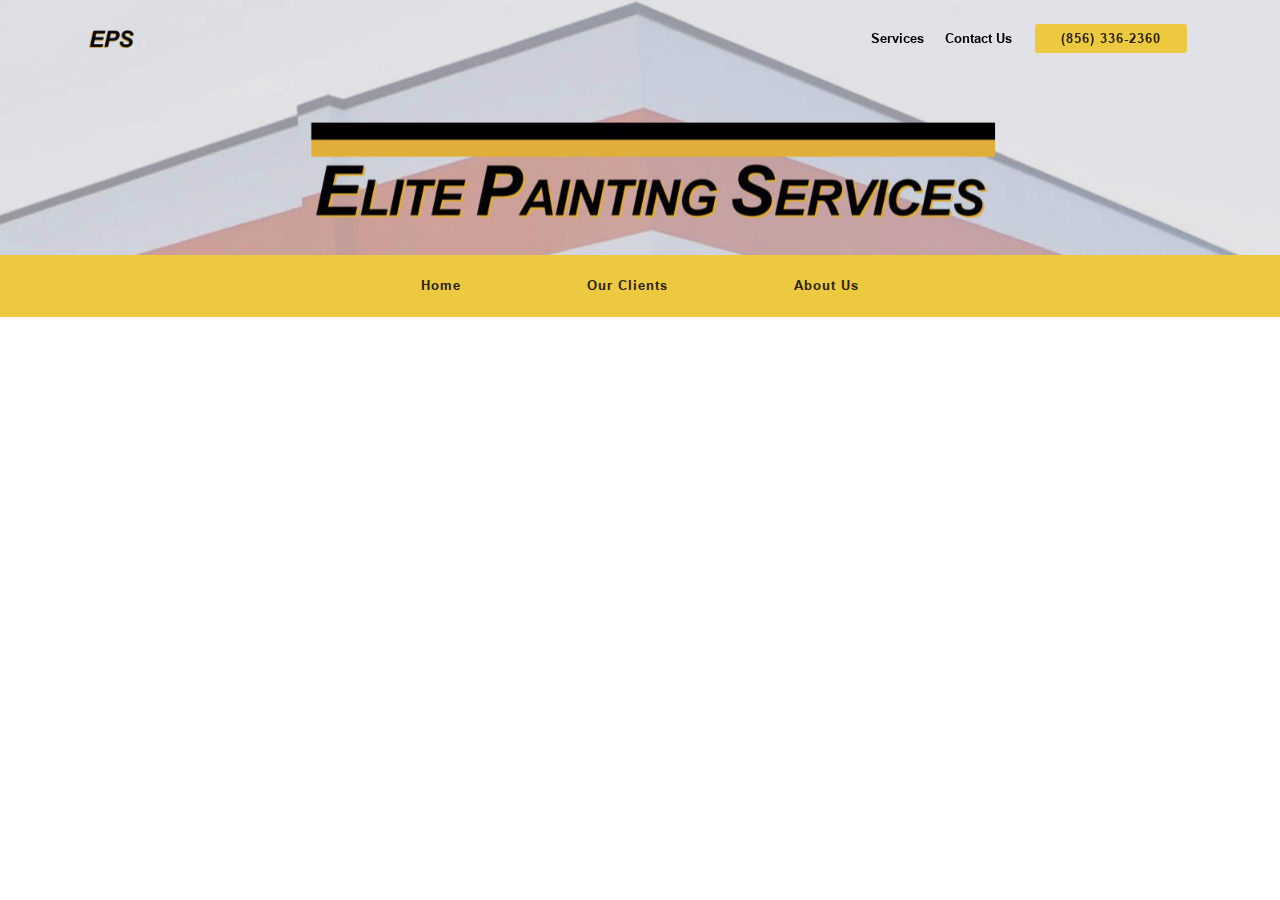
<file: page4.html>
<!DOCTYPE html>
<html  >
<head>
  <!-- Site made with Mobirise Website Builder v4.9.6, https://mobirise.com -->
  <meta charset="UTF-8">
  <meta http-equiv="X-UA-Compatible" content="IE=edge">
  <meta name="generator" content="Mobirise v4.9.6, mobirise.com">
  <meta name="viewport" content="width=device-width, initial-scale=1, minimum-scale=1">
  <link rel="shortcut icon" href="assets/images/eps-528x528.png" type="image/x-icon">
  <meta name="description" content="Site Builder Description">
  
  <title>-- RESIDENTIAL</title>
  <link rel="stylesheet" href="assets/web/assets/mobirise-icons/mobirise-icons.css">
  <link rel="stylesheet" href="assets/tether/tether.min.css">
  <link rel="stylesheet" href="assets/bootstrap/css/bootstrap.min.css">
  <link rel="stylesheet" href="assets/bootstrap/css/bootstrap-grid.min.css">
  <link rel="stylesheet" href="assets/bootstrap/css/bootstrap-reboot.min.css">
  <link rel="stylesheet" href="assets/soundcloud-plugin/style.css">
  <link rel="stylesheet" href="assets/dropdown/css/style.css">
  <link rel="stylesheet" href="assets/theme/css/style.css">
  <link href="assets/fonts/style.css" rel="stylesheet">
  <link rel="stylesheet" href="assets/mobirise/css/mbr-additional.css" type="text/css">
  
  
  
</head>
<body>
  <section class="menu cid-rmExewpyky" once="menu" id="menu2-1i">

    

    <nav class="navbar navbar-expand beta-menu navbar-dropdown align-items-center navbar-fixed-top navbar-toggleable-sm bg-color transparent">
        <button class="navbar-toggler navbar-toggler-right" type="button" data-toggle="collapse" data-target="#navbarSupportedContent" aria-controls="navbarSupportedContent" aria-expanded="false" aria-label="Toggle navigation">
            <div class="hamburger">
                <span></span>
                <span></span>
                <span></span>
                <span></span>
            </div>
        </button>
        <div class="menu-logo">
            <div class="navbar-brand">
                <span class="navbar-logo">
                    <a href="index.html">
                        <img src="assets/images/eps-528x528.png" alt="Mobirise" title="" style="height: 3.8rem;">
                    </a>
                </span>
                
            </div>
        </div>
        <div class="collapse navbar-collapse" id="navbarSupportedContent">
            <ul class="navbar-nav nav-dropdown" data-app-modern-menu="true"><li class="nav-item">
                    <a class="nav-link link text-black display-4" href="page1.html">
                        Services
                    </a>
                </li>
                <li class="nav-item">
                    <a class="nav-link link text-black display-4" href="page2.html">
                        Contact Us
                    </a>
                </li></ul>
            <div class="navbar-buttons mbr-section-btn"><a class="btn btn-sm btn-primary display-4" href="tel:856-336-2360">(856) 336-2360</a></div>
        </div>
    </nav>
</section>

<section class="engine"><a href="https://mobirise.info/b">how to create your own website</a></section><section class="header1 cid-roncsv7Ct1" id="header1-1n">

    

    

    <div class="container">
        <div class="row justify-content-md-center">
            <div class="mbr-white col-md-10">
                
                
                
                
            </div>
        </div>
    </div>

</section>

<section class="mbr-section content8 cid-roncu64fTM" id="content8-1o">

    

    <div class="container">
        <div class="media-container-row title">
            <div class="col-12 col-md-8">
                <div class="mbr-section-btn align-center"><a class="btn btn-primary display-4" href="index.html">Home</a>
                    <a class="btn btn-primary display-4" href="page1.html">Our Clients</a> <a class="btn btn-primary display-4" href="page2.html">About Us</a></div>
            </div>
        </div>
    </div>
</section>


  <script src="assets/web/assets/jquery/jquery.min.js"></script>
  <script src="assets/popper/popper.min.js"></script>
  <script src="assets/tether/tether.min.js"></script>
  <script src="assets/bootstrap/js/bootstrap.min.js"></script>
  <script src="assets/smoothscroll/smooth-scroll.js"></script>
  <script src="assets/dropdown/js/script.min.js"></script>
  <script src="assets/touchswipe/jquery.touch-swipe.min.js"></script>
  <script src="assets/theme/js/script.js"></script>
  
  
</body>
</html>
</file>
<file: assets/web/assets/mobirise-icons/mobirise-icons.css>
@font-face {
  font-family: 'MobiriseIcons';
  src:  url('mobirise-icons.eot?spat4u');
  src:  url('mobirise-icons.eot?spat4u#iefix') format('embedded-opentype'),
    url('mobirise-icons.ttf?spat4u') format('truetype'),
    url('mobirise-icons.woff?spat4u') format('woff'),
    url('mobirise-icons.svg?spat4u#MobiriseIcons') format('svg');
  font-weight: normal;
  font-style: normal;
}

[class^="mbri-"], [class*=" mbri-"] {
  /* use !important to prevent issues with browser extensions that change fonts */
  font-family: MobiriseIcons !important;
  speak: none;
  font-style: normal;
  font-weight: normal;
  font-variant: normal;
  text-transform: none;
  line-height: 1;

  /* Better Font Rendering =========== */
  -webkit-font-smoothing: antialiased;
  -moz-osx-font-smoothing: grayscale;
}

.mbri-add-submenu:before {
  content: "\e900";
}
.mbri-alert:before {
  content: "\e901";
}
.mbri-align-center:before {
  content: "\e902";
}
.mbri-align-justify:before {
  content: "\e903";
}
.mbri-align-left:before {
  content: "\e904";
}
.mbri-align-right:before {
  content: "\e905";
}
.mbri-android:before {
  content: "\e906";
}
.mbri-apple:before {
  content: "\e907";
}
.mbri-arrow-down:before {
  content: "\e908";
}
.mbri-arrow-next:before {
  content: "\e909";
}
.mbri-arrow-prev:before {
  content: "\e90a";
}
.mbri-arrow-up:before {
  content: "\e90b";
}
.mbri-bold:before {
  content: "\e90c";
}
.mbri-bookmark:before {
  content: "\e90d";
}
.mbri-bootstrap:before {
  content: "\e90e";
}
.mbri-briefcase:before {
  content: "\e90f";
}
.mbri-browse:before {
  content: "\e910";
}
.mbri-bulleted-list:before {
  content: "\e911";
}
.mbri-calendar:before {
  content: "\e912";
}
.mbri-camera:before {
  content: "\e913";
}
.mbri-cart-add:before {
  content: "\e914";
}
.mbri-cart-full:before {
  content: "\e915";
}
.mbri-cash:before {
  content: "\e916";
}
.mbri-change-style:before {
  content: "\e917";
}
.mbri-chat:before {
  content: "\e918";
}
.mbri-clock:before {
  content: "\e919";
}
.mbri-close:before {
  content: "\e91a";
}
.mbri-cloud:before {
  content: "\e91b";
}
.mbri-code:before {
  content: "\e91c";
}
.mbri-contact-form:before {
  content: "\e91d";
}
.mbri-credit-card:before {
  content: "\e91e";
}
.mbri-cursor-click:before {
  content: "\e91f";
}
.mbri-cust-feedback:before {
  content: "\e920";
}
.mbri-database:before {
  content: "\e921";
}
.mbri-delivery:before {
  content: "\e922";
}
.mbri-desktop:before {
  content: "\e923";
}
.mbri-devices:before {
  content: "\e924";
}
.mbri-down:before {
  content: "\e925";
}
.mbri-download:before {
  content: "\e989";
}
.mbri-drag-n-drop:before {
  content: "\e927";
}
.mbri-drag-n-drop2:before {
  content: "\e928";
}
.mbri-edit:before {
  content: "\e929";
}
.mbri-edit2:before {
  content: "\e92a";
}
.mbri-error:before {
  content: "\e92b";
}
.mbri-extension:before {
  content: "\e92c";
}
.mbri-features:before {
  content: "\e92d";
}
.mbri-file:before {
  content: "\e92e";
}
.mbri-flag:before {
  content: "\e92f";
}
.mbri-folder:before {
  content: "\e930";
}
.mbri-gift:before {
  content: "\e931";
}
.mbri-github:before {
  content: "\e932";
}
.mbri-globe:before {
  content: "\e933";
}
.mbri-globe-2:before {
  content: "\e934";
}
.mbri-growing-chart:before {
  content: "\e935";
}
.mbri-hearth:before {
  content: "\e936";
}
.mbri-help:before {
  content: "\e937";
}
.mbri-home:before {
  content: "\e938";
}
.mbri-hot-cup:before {
  content: "\e939";
}
.mbri-idea:before {
  content: "\e93a";
}
.mbri-image-gallery:before {
  content: "\e93b";
}
.mbri-image-slider:before {
  content: "\e93c";
}
.mbri-info:before {
  content: "\e93d";
}
.mbri-italic:before {
  content: "\e93e";
}
.mbri-key:before {
  content: "\e93f";
}
.mbri-laptop:before {
  content: "\e940";
}
.mbri-layers:before {
  content: "\e941";
}
.mbri-left-right:before {
  content: "\e942";
}
.mbri-left:before {
  content: "\e943";
}
.mbri-letter:before {
  content: "\e944";
}
.mbri-like:before {
  content: "\e945";
}
.mbri-link:before {
  content: "\e946";
}
.mbri-lock:before {
  content: "\e947";
}
.mbri-login:before {
  content: "\e948";
}
.mbri-logout:before {
  content: "\e949";
}
.mbri-magic-stick:before {
  content: "\e94a";
}
.mbri-map-pin:before {
  content: "\e94b";
}
.mbri-menu:before {
  content: "\e94c";
}
.mbri-mobile:before {
  content: "\e94d";
}
.mbri-mobile2:before {
  content: "\e94e";
}
.mbri-mobirise:before {
  content: "\e94f";
}
.mbri-more-horizontal:before {
  content: "\e950";
}
.mbri-more-vertical:before {
  content: "\e951";
}
.mbri-music:before {
  content: "\e952";
}
.mbri-new-file:before {
  content: "\e953";
}
.mbri-numbered-list:before {
  content: "\e954";
}
.mbri-opened-folder:before {
  content: "\e955";
}
.mbri-pages:before {
  content: "\e956";
}
.mbri-paper-plane:before {
  content: "\e957";
}
.mbri-paperclip:before {
  content: "\e958";
}
.mbri-photo:before {
  content: "\e959";
}
.mbri-photos:before {
  content: "\e95a";
}
.mbri-pin:before {
  content: "\e95b";
}
.mbri-play:before {
  content: "\e95c";
}
.mbri-plus:before {
  content: "\e95d";
}
.mbri-preview:before {
  content: "\e95e";
}
.mbri-print:before {
  content: "\e95f";
}
.mbri-protect:before {
  content: "\e960";
}
.mbri-question:before {
  content: "\e961";
}
.mbri-quote-left:before {
  content: "\e962";
}
.mbri-quote-right:before {
  content: "\e963";
}
.mbri-refresh:before {
  content: "\e964";
}
.mbri-responsive:before {
  content: "\e965";
}
.mbri-right:before {
  content: "\e966";
}
.mbri-rocket:before {
  content: "\e967";
}
.mbri-sad-face:before {
  content: "\e968";
}
.mbri-sale:before {
  content: "\e969";
}
.mbri-save:before {
  content: "\e96a";
}
.mbri-search:before {
  content: "\e96b";
}
.mbri-setting:before {
  content: "\e96c";
}
.mbri-setting2:before {
  content: "\e96d";
}
.mbri-setting3:before {
  content: "\e96e";
}
.mbri-share:before {
  content: "\e96f";
}
.mbri-shopping-bag:before {
  content: "\e970";
}
.mbri-shopping-basket:before {
  content: "\e971";
}
.mbri-shopping-cart:before {
  content: "\e972";
}
.mbri-sites:before {
  content: "\e973";
}
.mbri-smile-face:before {
  content: "\e974";
}
.mbri-speed:before {
  content: "\e975";
}
.mbri-star:before {
  content: "\e976";
}
.mbri-success:before {
  content: "\e977";
}
.mbri-sun:before {
  content: "\e978";
}
.mbri-sun2:before {
  content: "\e979";
}
.mbri-tablet:before {
  content: "\e97a";
}
.mbri-tablet-vertical:before {
  content: "\e97b";
}
.mbri-target:before {
  content: "\e97c";
}
.mbri-timer:before {
  content: "\e97d";
}
.mbri-to-ftp:before {
  content: "\e97e";
}
.mbri-to-local-drive:before {
  content: "\e97f";
}
.mbri-touch-swipe:before {
  content: "\e980";
}
.mbri-touch:before {
  content: "\e981";
}
.mbri-trash:before {
  content: "\e982";
}
.mbri-underline:before {
  content: "\e983";
}
.mbri-unlink:before {
  content: "\e984";
}
.mbri-unlock:before {
  content: "\e985";
}
.mbri-up-down:before {
  content: "\e986";
}
.mbri-up:before {
  content: "\e987";
}
.mbri-update:before {
  content: "\e988";
}
.mbri-upload:before {
 content: "\e926"; 
}
.mbri-user:before {
  content: "\e98a";
}
.mbri-user2:before {
  content: "\e98b";
}
.mbri-users:before {
  content: "\e98c";
}
.mbri-video:before {
  content: "\e98d";
}
.mbri-video-play:before {
  content: "\e98e";
}
.mbri-watch:before {
  content: "\e98f";
}
.mbri-website-theme:before {
  content: "\e990";
}
.mbri-wifi:before {
  content: "\e991";
}
.mbri-windows:before {
  content: "\e992";
}
.mbri-zoom-out:before {
  content: "\e993";
}
.mbri-redo:before {
  content: "\e994";
}
.mbri-undo:before {
  content: "\e995";
}
</file>
<file: assets/soundcloud-plugin/style.css>
.addons-container {
  position: relative;
  margin-left: auto;
  margin-right: auto;
  padding-right: 15px;
  padding-left: 15px; }
  @media (min-width: 576px) {
    .addons-container {
      padding-right: 15px;
      padding-left: 15px; } }
  @media (min-width: 768px) {
    .addons-container {
      padding-right: 15px;
      padding-left: 15px; } }
  @media (min-width: 992px) {
    .addons-container {
      padding-right: 15px;
      padding-left: 15px; } }
  @media (min-width: 1200px) {
    .addons-container {
      padding-right: 15px;
      padding-left: 15px; } }
  @media (min-width: 576px) {
    .addons-container {
      width: 540px;
      max-width: 100%; } }
  @media (min-width: 768px) {
    .addons-container {
      width: 720px;
      max-width: 100%; } }
  @media (min-width: 992px) {
    .addons-container {
      width: 960px;
      max-width: 100%; } }
  @media (min-width: 1200px) {
    .addons-container {
      width: 1140px;
      max-width: 100%; } }

.addons-container-inner{
    position: relative;
    width: 100%;
    min-height: 1px;
    padding-right: 15px;
    padding-left: 15px;
}
@media (min-width: 567px) {
    .addons-container-inner{
        -ms-flex: 0 0 66.666667%;
        flex: 0 0 66.666667%;
        max-width: 66.666667%;
    }
}
.addons-row{
    display: flex;
    justify-content:center;
}
</file>
<file: assets/dropdown/css/style.css>
.navbar-dropdown {
  left: 0;
  padding: 0;
  position: absolute;
  right: 0;
  top: 0;
  transition: all 0.45s ease;
  z-index: 1030;
  background: #282828; }
  .navbar-dropdown .navbar-logo {
    margin-right: 0.8rem;
    transition: margin 0.3s ease-in-out;
    vertical-align: middle; }
    .navbar-dropdown .navbar-logo img {
      height: 3.125rem;
      transition: all 0.3s ease-in-out; }
    .navbar-dropdown .navbar-logo.mbr-iconfont {
      font-size: 3.125rem;
      line-height: 3.125rem; }
  .navbar-dropdown .navbar-caption {
    font-weight: 700;
    white-space: normal;
    vertical-align: -4px;
    line-height: 3.125rem !important; }
    .navbar-dropdown .navbar-caption, .navbar-dropdown .navbar-caption:hover {
      color: inherit;
      text-decoration: none; }
  .navbar-dropdown .mbr-iconfont + .navbar-caption {
    vertical-align: -1px; }
  .navbar-dropdown.navbar-fixed-top {
    position: fixed; }
  .navbar-dropdown .navbar-brand span {
    vertical-align: -4px; }
  .navbar-dropdown.bg-color.transparent {
    background: none; }
  .navbar-dropdown.navbar-short .navbar-brand {
    padding: 0.625rem 0; }
    .navbar-dropdown.navbar-short .navbar-brand span {
      vertical-align: -1px; }
  .navbar-dropdown.navbar-short .navbar-caption {
    line-height: 2.375rem !important;
    vertical-align: -2px; }
  .navbar-dropdown.navbar-short .navbar-logo {
    margin-right: 0.5rem; }
    .navbar-dropdown.navbar-short .navbar-logo img {
      height: 2.375rem; }
    .navbar-dropdown.navbar-short .navbar-logo.mbr-iconfont {
      font-size: 2.375rem;
      line-height: 2.375rem; }
  .navbar-dropdown.navbar-short .mbr-table-cell {
    height: 3.625rem; }
  .navbar-dropdown .navbar-close {
    left: 0.6875rem;
    position: fixed;
    top: 0.75rem;
    z-index: 1000; }
  .navbar-dropdown .hamburger-icon {
    content: "";
    display: inline-block;
    vertical-align: middle;
    width: 16px;
    -webkit-box-shadow: 0 -6px 0 1px #282828,0 0 0 1px #282828,0 6px 0 1px #282828;
    -moz-box-shadow: 0 -6px 0 1px #282828,0 0 0 1px #282828,0 6px 0 1px #282828;
    box-shadow: 0 -6px 0 1px #282828,0 0 0 1px #282828,0 6px 0 1px #282828; }

.dropdown-menu .dropdown-toggle[data-toggle="dropdown-submenu"]::after {
  border-bottom: 0.35em solid transparent;
  border-left: 0.35em solid;
  border-right: 0;
  border-top: 0.35em solid transparent;
  margin-left: 0.3rem; }

.dropdown-menu .dropdown-item:focus {
  outline: 0; }

.nav-dropdown {
  font-size: 0.75rem;
  font-weight: 500;
  height: auto !important; }
  .nav-dropdown .nav-btn {
    padding-left: 1rem; }
  .nav-dropdown .link {
    margin: .667em 1.667em;
    font-weight: 500;
    padding: 0;
    transition: color .2s ease-in-out; }
    .nav-dropdown .link.dropdown-toggle {
      margin-right: 2.583em; }
      .nav-dropdown .link.dropdown-toggle::after {
        margin-left: .25rem;
        border-top: 0.35em solid;
        border-right: 0.35em solid transparent;
        border-left: 0.35em solid transparent;
        border-bottom: 0; }
      .nav-dropdown .link.dropdown-toggle[aria-expanded="true"] {
        margin: 0;
        padding: 0.667em 3.263em  0.667em 1.667em; }
  .nav-dropdown .link::after,
  .nav-dropdown .dropdown-item::after {
    color: inherit; }
  .nav-dropdown .btn {
    font-size: 0.75rem;
    font-weight: 700;
    letter-spacing: 0;
    margin-bottom: 0;
    padding-left: 1.25rem;
    padding-right: 1.25rem; }
  .nav-dropdown .dropdown-menu {
    border-radius: 0;
    border: 0;
    left: 0;
    margin: 0;
    padding-bottom: 1.25rem;
    padding-top: 1.25rem;
    position: relative; }
  .nav-dropdown .dropdown-submenu {
    margin-left: 0.125rem;
    top: 0; }
  .nav-dropdown .dropdown-item {
    font-weight: 500;
    line-height: 2;
    padding: 0.3846em 4.615em 0.3846em 1.5385em;
    position: relative;
    transition: color .2s ease-in-out, background-color .2s ease-in-out; }
    .nav-dropdown .dropdown-item::after {
      margin-top: -0.3077em;
      position: absolute;
      right: 1.1538em;
      top: 50%; }
    .nav-dropdown .dropdown-item:focus, .nav-dropdown .dropdown-item:hover {
      background: none; }

@media (max-width: 767px) {
  .nav-dropdown.navbar-toggleable-sm {
    bottom: 0;
    display: none;
    left: 0;
    overflow-x: hidden;
    position: fixed;
    top: 0;
    transform: translateX(-100%);
    -ms-transform: translateX(-100%);
    -webkit-transform: translateX(-100%);
    width: 18.75rem;
    z-index: 999; } }
.nav-dropdown.navbar-toggleable-xl {
  bottom: 0;
  display: none;
  left: 0;
  overflow-x: hidden;
  position: fixed;
  top: 0;
  transform: translateX(-100%);
  -ms-transform: translateX(-100%);
  -webkit-transform: translateX(-100%);
  width: 18.75rem;
  z-index: 999; }

.nav-dropdown-sm {
  display: block !important;
  overflow-x: hidden;
  overflow: auto;
  padding-top: 3.875rem; }
  .nav-dropdown-sm::after {
    content: "";
    display: block;
    height: 3rem;
    width: 100%; }
  .nav-dropdown-sm.collapse.in ~ .navbar-close {
    display: block !important; }
  .nav-dropdown-sm.collapsing, .nav-dropdown-sm.collapse.in {
    transform: translateX(0);
    -ms-transform: translateX(0);
    -webkit-transform: translateX(0);
    transition: all 0.25s ease-out;
    -webkit-transition: all 0.25s ease-out;
    background: #282828; }
  .nav-dropdown-sm.collapsing[aria-expanded="false"] {
    transform: translateX(-100%);
    -ms-transform: translateX(-100%);
    -webkit-transform: translateX(-100%); }
  .nav-dropdown-sm .nav-item {
    display: block;
    margin-left: 0 !important;
    padding-left: 0; }
  .nav-dropdown-sm .link,
  .nav-dropdown-sm .dropdown-item {
    border-top: 1px dotted rgba(255, 255, 255, 0.1);
    font-size: 0.8125rem;
    line-height: 1.6;
    margin: 0 !important;
    padding: 0.875rem 2.4rem 0.875rem 1.5625rem !important;
    position: relative;
    white-space: normal; }
    .nav-dropdown-sm .link:focus, .nav-dropdown-sm .link:hover,
    .nav-dropdown-sm .dropdown-item:focus,
    .nav-dropdown-sm .dropdown-item:hover {
      background: rgba(0, 0, 0, 0.2) !important;
      color: #c0a375; }
  .nav-dropdown-sm .nav-btn {
    position: relative;
    padding: 1.5625rem 1.5625rem 0 1.5625rem; }
    .nav-dropdown-sm .nav-btn::before {
      border-top: 1px dotted rgba(255, 255, 255, 0.1);
      content: "";
      left: 0;
      position: absolute;
      top: 0;
      width: 100%; }
    .nav-dropdown-sm .nav-btn + .nav-btn {
      padding-top: 0.625rem; }
      .nav-dropdown-sm .nav-btn + .nav-btn::before {
        display: none; }
  .nav-dropdown-sm .btn {
    padding: 0.625rem 0; }
  .nav-dropdown-sm .dropdown-toggle[data-toggle="dropdown-submenu"]::after {
    margin-left: .25rem;
    border-top: 0.35em solid;
    border-right: 0.35em solid transparent;
    border-left: 0.35em solid transparent;
    border-bottom: 0; }
  .nav-dropdown-sm .dropdown-toggle[data-toggle="dropdown-submenu"][aria-expanded="true"]::after {
    border-top: 0;
    border-right: 0.35em solid transparent;
    border-left: 0.35em solid transparent;
    border-bottom: 0.35em solid; }
  .nav-dropdown-sm .dropdown-menu {
    margin: 0;
    padding: 0;
    position: relative;
    top: 0;
    left: 0;
    width: 100%;
    border: 0;
    float: none;
    border-radius: 0;
    background: none; }
  .nav-dropdown-sm .dropdown-submenu {
    left: 100%;
    margin-left: 0.125rem;
    margin-top: -1.25rem;
    top: 0; }

.navbar-toggleable-sm .nav-dropdown .dropdown-menu {
  position: absolute; }

.navbar-toggleable-sm .nav-dropdown .dropdown-submenu {
  left: 100%;
  margin-left: 0.125rem;
  margin-top: -1.25rem;
  top: 0; }

.navbar-toggleable-sm.opened .nav-dropdown .dropdown-menu {
  position: relative; }

.navbar-toggleable-sm.opened .nav-dropdown .dropdown-submenu {
  left: 0;
  margin-left: 00rem;
  margin-top: 0rem;
  top: 0; }

.is-builder .nav-dropdown.collapsing {
  transition: none !important; }

/*# sourceMappingURL=style.css.map */
</file>
<file: assets/socicon/css/styles.css>
@charset "UTF-8";

@font-face {
  font-family: "socicon";
  src:url("../fonts/socicon.eot");
  src:url("../fonts/socicon.eot?#iefix") format("embedded-opentype"),
    url("../fonts/socicon.woff") format("woff"),
    url("../fonts/socicon.ttf") format("truetype"),
    url("../fonts/socicon.svg#socicon") format("svg");
  font-weight: normal;
  font-style: normal;

}

[data-icon]:before {
  font-family: "socicon" !important;
  content: attr(data-icon);
  font-style: normal !important;
  font-weight: normal !important;
  font-variant: normal !important;
  text-transform: none !important;
  speak: none;
  line-height: 1;
  -webkit-font-smoothing: antialiased;
  -moz-osx-font-smoothing: grayscale;
}

[class^="socicon-"]:before,
[class*=" socicon-"]:before {
  font-family: "socicon" !important;
  font-style: normal !important;
  font-weight: normal !important;
  font-variant: normal !important;
  text-transform: none !important;
  speak: none;
  line-height: 1;
  -webkit-font-smoothing: antialiased;
  -moz-osx-font-smoothing: grayscale;
}

.socicon-modelmayhem:before {
  content: "\e000";
}
.socicon-mixcloud:before {
  content: "\e001";
}
.socicon-drupal:before {
  content: "\e002";
}
.socicon-swarm:before {
  content: "\e003";
}
.socicon-istock:before {
  content: "\e004";
}
.socicon-yammer:before {
  content: "\e005";
}
.socicon-ello:before {
  content: "\e006";
}
.socicon-stackoverflow:before {
  content: "\e007";
}
.socicon-persona:before {
  content: "\e008";
}
.socicon-triplej:before {
  content: "\e009";
}
.socicon-houzz:before {
  content: "\e00a";
}
.socicon-rss:before {
  content: "\e00b";
}
.socicon-paypal:before {
  content: "\e00c";
}
.socicon-odnoklassniki:before {
  content: "\e00d";
}
.socicon-airbnb:before {
  content: "\e00e";
}
.socicon-periscope:before {
  content: "\e00f";
}
.socicon-outlook:before {
  content: "\e010";
}
.socicon-coderwall:before {
  content: "\e011";
}
.socicon-tripadvisor:before {
  content: "\e012";
}
.socicon-appnet:before {
  content: "\e013";
}
.socicon-goodreads:before {
  content: "\e014";
}
.socicon-tripit:before {
  content: "\e015";
}
.socicon-lanyrd:before {
  content: "\e016";
}
.socicon-slideshare:before {
  content: "\e017";
}
.socicon-buffer:before {
  content: "\e018";
}
.socicon-disqus:before {
  content: "\e019";
}
.socicon-vkontakte:before {
  content: "\e01a";
}
.socicon-whatsapp:before {
  content: "\e01b";
}
.socicon-patreon:before {
  content: "\e01c";
}
.socicon-storehouse:before {
  content: "\e01d";
}
.socicon-pocket:before {
  content: "\e01e";
}
.socicon-mail:before {
  content: "\e01f";
}
.socicon-blogger:before {
  content: "\e020";
}
.socicon-technorati:before {
  content: "\e021";
}
.socicon-reddit:before {
  content: "\e022";
}
.socicon-dribbble:before {
  content: "\e023";
}
.socicon-stumbleupon:before {
  content: "\e024";
}
.socicon-digg:before {
  content: "\e025";
}
.socicon-envato:before {
  content: "\e026";
}
.socicon-behance:before {
  content: "\e027";
}
.socicon-delicious:before {
  content: "\e028";
}
.socicon-deviantart:before {
  content: "\e029";
}
.socicon-forrst:before {
  content: "\e02a";
}
.socicon-play:before {
  content: "\e02b";
}
.socicon-zerply:before {
  content: "\e02c";
}
.socicon-wikipedia:before {
  content: "\e02d";
}
.socicon-apple:before {
  content: "\e02e";
}
.socicon-flattr:before {
  content: "\e02f";
}
.socicon-github:before {
  content: "\e030";
}
.socicon-renren:before {
  content: "\e031";
}
.socicon-friendfeed:before {
  content: "\e032";
}
.socicon-newsvine:before {
  content: "\e033";
}
.socicon-identica:before {
  content: "\e034";
}
.socicon-bebo:before {
  content: "\e035";
}
.socicon-zynga:before {
  content: "\e036";
}
.socicon-steam:before {
  content: "\e037";
}
.socicon-xbox:before {
  content: "\e038";
}
.socicon-windows:before {
  content: "\e039";
}
.socicon-qq:before {
  content: "\e03a";
}
.socicon-douban:before {
  content: "\e03b";
}
.socicon-meetup:before {
  content: "\e03c";
}
.socicon-playstation:before {
  content: "\e03d";
}
.socicon-android:before {
  content: "\e03e";
}
.socicon-snapchat:before {
  content: "\e03f";
}
.socicon-twitter:before {
  content: "\e040";
}
.socicon-facebook:before {
  content: "\e041";
}
.socicon-googleplus:before {
  content: "\e042";
}
.socicon-pinterest:before {
  content: "\e043";
}
.socicon-foursquare:before {
  content: "\e044";
}
.socicon-yahoo:before {
  content: "\e045";
}
.socicon-skype:before {
  content: "\e046";
}
.socicon-yelp:before {
  content: "\e047";
}
.socicon-feedburner:before {
  content: "\e048";
}
.socicon-linkedin:before {
  content: "\e049";
}
.socicon-viadeo:before {
  content: "\e04a";
}
.socicon-xing:before {
  content: "\e04b";
}
.socicon-myspace:before {
  content: "\e04c";
}
.socicon-soundcloud:before {
  content: "\e04d";
}
.socicon-spotify:before {
  content: "\e04e";
}
.socicon-grooveshark:before {
  content: "\e04f";
}
.socicon-lastfm:before {
  content: "\e050";
}
.socicon-youtube:before {
  content: "\e051";
}
.socicon-vimeo:before {
  content: "\e052";
}
.socicon-dailymotion:before {
  content: "\e053";
}
.socicon-vine:before {
  content: "\e054";
}
.socicon-flickr:before {
  content: "\e055";
}
.socicon-500px:before {
  content: "\e056";
}
.socicon-wordpress:before {
  content: "\e058";
}
.socicon-tumblr:before {
  content: "\e059";
}
.socicon-twitch:before {
  content: "\e05a";
}
.socicon-8tracks:before {
  content: "\e05b";
}
.socicon-amazon:before {
  content: "\e05c";
}
.socicon-icq:before {
  content: "\e05d";
}
.socicon-smugmug:before {
  content: "\e05e";
}
.socicon-ravelry:before {
  content: "\e05f";
}
.socicon-weibo:before {
  content: "\e060";
}
.socicon-baidu:before {
  content: "\e061";
}
.socicon-angellist:before {
  content: "\e062";
}
.socicon-ebay:before {
  content: "\e063";
}
.socicon-imdb:before {
  content: "\e064";
}
.socicon-stayfriends:before {
  content: "\e065";
}
.socicon-residentadvisor:before {
  content: "\e066";
}
.socicon-google:before {
  content: "\e067";
}
.socicon-yandex:before {
  content: "\e068";
}
.socicon-sharethis:before {
  content: "\e069";
}
.socicon-bandcamp:before {
  content: "\e06a";
}
.socicon-itunes:before {
  content: "\e06b";
}
.socicon-deezer:before {
  content: "\e06c";
}
.socicon-telegram:before {
  content: "\e06e";
}
.socicon-openid:before {
  content: "\e06f";
}
.socicon-amplement:before {
  content: "\e070";
}
.socicon-viber:before {
  content: "\e071";
}
.socicon-zomato:before {
  content: "\e072";
}
.socicon-draugiem:before {
  content: "\e074";
}
.socicon-endomodo:before {
  content: "\e075";
}
.socicon-filmweb:before {
  content: "\e076";
}
.socicon-stackexchange:before {
  content: "\e077";
}
.socicon-wykop:before {
  content: "\e078";
}
.socicon-teamspeak:before {
  content: "\e079";
}
.socicon-teamviewer:before {
  content: "\e07a";
}
.socicon-ventrilo:before {
  content: "\e07b";
}
.socicon-younow:before {
  content: "\e07c";
}
.socicon-raidcall:before {
  content: "\e07d";
}
.socicon-mumble:before {
  content: "\e07e";
}
.socicon-medium:before {
  content: "\e06d";
}
.socicon-bebee:before {
  content: "\e07f";
}
.socicon-hitbox:before {
  content: "\e080";
}
.socicon-reverbnation:before {
  content: "\e081";
}
.socicon-formulr:before {
  content: "\e082";
}
.socicon-instagram:before {
  content: "\e057";
}
.socicon-battlenet:before {
  content: "\e083";
}
.socicon-chrome:before {
  content: "\e084";
}
.socicon-discord:before {
  content: "\e086";
}
.socicon-issuu:before {
  content: "\e087";
}
.socicon-macos:before {
  content: "\e088";
}
.socicon-firefox:before {
  content: "\e089";
}
.socicon-opera:before {
  content: "\e08d";
}
.socicon-keybase:before {
  content: "\e090";
}
.socicon-alliance:before {
  content: "\e091";
}
.socicon-livejournal:before {
  content: "\e092";
}
.socicon-googlephotos:before {
  content: "\e093";
}
.socicon-horde:before {
  content: "\e094";
}
.socicon-etsy:before {
  content: "\e095";
}
.socicon-zapier:before {
  content: "\e096";
}
.socicon-google-scholar:before {
  content: "\e097";
}
.socicon-researchgate:before {
  content: "\e098";
}
.socicon-wechat:before {
  content: "\e099";
}
.socicon-strava:before {
  content: "\e09a";
}
.socicon-line:before {
  content: "\e09b";
}
.socicon-lyft:before {
  content: "\e09c";
}
.socicon-uber:before {
  content: "\e09d";
}
.socicon-songkick:before {
  content: "\e09e";
}
.socicon-viewbug:before {
  content: "\e09f";
}
.socicon-googlegroups:before {
  content: "\e0a0";
}
.socicon-quora:before {
  content: "\e073";
}
.socicon-diablo:before {
  content: "\e085";
}
.socicon-blizzard:before {
  content: "\e0a1";
}
.socicon-hearthstone:before {
  content: "\e08b";
}
.socicon-heroes:before {
  content: "\e08a";
}
.socicon-overwatch:before {
  content: "\e08c";
}
.socicon-warcraft:before {
  content: "\e08e";
}
.socicon-starcraft:before {
  content: "\e08f";
}
.socicon-beam:before {
  content: "\e0a2";
}
.socicon-curse:before {
  content: "\e0a3";
}
.socicon-player:before {
  content: "\e0a4";
}
.socicon-streamjar:before {
  content: "\e0a5";
}
.socicon-nintendo:before {
  content: "\e0a6";
}
.socicon-hellocoton:before {
  content: "\e0a7";
}
</file>
<file: assets/theme/css/style.css>
/*!
 * Mobirise v4 theme (https://mobirise.com/)
 * Copyright 2017 Mobirise
 */
section {
  background-color: #eeeeee; }

section,
.container,
.container-fluid {
  position: relative;
  word-wrap: break-word; }

a.mbr-iconfont:hover {
  text-decoration: none; }

.article .lead p, .article .lead ul, .article .lead ol, .article .lead pre, .article .lead blockquote {
  margin-bottom: 0; }

a {
  font-style: normal;
  font-weight: 400;
  cursor: pointer; }
  a, a:hover {
    text-decoration: none; }

figure {
  margin-bottom: 0; }

body {
  color: #232323; }

h1, h2, h3, h4, h5, h6,
.h1, .h2, .h3, .h4, .h5, .h6,
.display-1, .display-2, .display-3, .display-4 {
  line-height: 1;
  word-break: break-word;
  word-wrap: break-word; }

b, strong {
  font-weight: bold; }

blockquote {
  padding: 10px 0 10px 20px;
  position: relative;
  border-left: 2px solid;
  border-color: #ff3366; }

input:-webkit-autofill, input:-webkit-autofill:hover, input:-webkit-autofill:focus, input:-webkit-autofill:active {
  transition-delay: 9999s;
  transition-property: background-color, color; }

textarea[type="hidden"] {
  display: none; }

body {
  position: relative; }

section {
  background-position: 50% 50%;
  background-repeat: no-repeat;
  background-size: cover; }
  section .mbr-background-video,
  section .mbr-background-video-preview {
    position: absolute;
    bottom: 0;
    left: 0;
    right: 0;
    top: 0; }

.hidden {
  visibility: hidden; }

.mbr-z-index20 {
  z-index: 20; }

/*! Base colors */
.mbr-white {
  color: #ffffff; }

.mbr-black {
  color: #000000; }

.mbr-bg-white {
  background-color: #ffffff; }

.mbr-bg-black {
  background-color: #000000; }

/*! Text-aligns */
.align-left {
  text-align: left; }

.align-center {
  text-align: center; }

.align-right {
  text-align: right; }

@media (max-width: 767px) {
  .align-left, .align-center, .align-right, .mbr-section-btn, .mbr-section-title {
    text-align: center; } }
/*! Font-weight  */
.mbr-light {
  font-weight: 300; }

.mbr-regular {
  font-weight: 400; }

.mbr-semibold {
  font-weight: 500; }

.mbr-bold {
  font-weight: 700; }

/*! Media  */
.media-size-item {
  -webkit-flex: 1 1 auto;
  -moz-flex: 1 1 auto;
  -ms-flex: 1 1 auto;
  -o-flex: 1 1 auto;
  flex: 1 1 auto; }

.media-content {
  -webkit-flex-basis: 100%;
  flex-basis: 100%; }

.media-container-row {
  display: -ms-flexbox;
  display: -webkit-flex;
  display: flex;
  -webkit-flex-direction: row;
  -ms-flex-direction: row;
  flex-direction: row;
  -webkit-flex-wrap: wrap;
  -ms-flex-wrap: wrap;
  flex-wrap: wrap;
  -webkit-justify-content: center;
  -ms-flex-pack: center;
  justify-content: center;
  -webkit-align-content: center;
  -ms-flex-line-pack: center;
  align-content: center;
  -webkit-align-items: start;
  -ms-flex-align: start;
  align-items: start; }
  .media-container-row .media-size-item {
    width: 400px; }

.media-container-column {
  display: -ms-flexbox;
  display: -webkit-flex;
  display: flex;
  -webkit-flex-direction: column;
  -ms-flex-direction: column;
  flex-direction: column;
  -webkit-flex-wrap: wrap;
  -ms-flex-wrap: wrap;
  flex-wrap: wrap;
  -webkit-justify-content: center;
  -ms-flex-pack: center;
  justify-content: center;
  -webkit-align-content: center;
  -ms-flex-line-pack: center;
  align-content: center;
  -webkit-align-items: stretch;
  -ms-flex-align: stretch;
  align-items: stretch; }
  .media-container-column > * {
    width: 100%; }

@media (min-width: 992px) {
  .media-container-row {
    -webkit-flex-wrap: nowrap;
    -ms-flex-wrap: nowrap;
    flex-wrap: nowrap; } }
figure {
  overflow: hidden; }

figure[mbr-media-size] {
  transition: width 0.1s; }

.mbr-figure img, .mbr-figure iframe {
  display: block;
  width: 100%; }

.card {
  background-color: transparent;
  border: none; }

.card-img {
  text-align: center;
  flex-shrink: 0;
  -webkit-flex-shrink: 0; }

.media {
  max-width: 100%;
  margin: 0 auto; }

.mbr-figure {
  -ms-flex-item-align: center;
  -ms-grid-row-align: center;
  -webkit-align-self: center;
  align-self: center; }

.media-container > div {
  max-width: 100%; }

.mbr-figure img, .card-img img {
  width: 100%; }

@media (max-width: 991px) {
  .media-size-item {
    width: auto !important; }

  .media {
    width: auto; }

  .mbr-figure {
    width: 100% !important; } }
/*! Buttons */
.mbr-section-btn {
  margin-left: -.25rem;
  margin-right: -.25rem;
  font-size: 0; }

nav .mbr-section-btn {
  margin-left: 0rem;
  margin-right: 0rem; }

/*! Btn icon margin */
.btn .mbr-iconfont, .btn.btn-sm .mbr-iconfont {
  cursor: pointer;
  margin-right: 0.5rem; }

.btn.btn-md .mbr-iconfont, .btn.btn-md .mbr-iconfont {
  margin-right: 0.8rem; }

.mbr-regular {
  font-weight: 400; }

.mbr-semibold {
  font-weight: 500; }

.mbr-bold {
  font-weight: 700; }

[type="submit"] {
  -webkit-appearance: none; }

/*! Full-screen */
.mbr-fullscreen .mbr-overlay {
  min-height: 100vh; }

.mbr-fullscreen {
  display: flex;
  display: -webkit-flex;
  display: -moz-flex;
  display: -ms-flex;
  display: -o-flex;
  align-items: center;
  -webkit-align-items: center;
  min-height: 100vh;
  padding-top: 3rem;
  padding-bottom: 3rem; }

/*! Map */
.map {
  height: 25rem;
  position: relative; }
  .map iframe {
    width: 100%;
    height: 100%; }

/* Form */
.form-asterisk {
  font-family: initial;
  position: absolute;
  top: -2px;
  font-weight: normal; }

/*! Scroll to top arrow */
.mbr-arrow-up {
  bottom: 25px;
  right: 90px;
  position: fixed;
  text-align: right;
  z-index: 5000;
  color: #ffffff;
  font-size: 32px;
  transform: rotate(180deg);
  -webkit-transform: rotate(180deg); }

.mbr-arrow-up a {
  background: rgba(0, 0, 0, 0.2);
  border-radius: 3px;
  color: #fff;
  display: inline-block;
  height: 60px;
  width: 60px;
  outline-style: none !important;
  position: relative;
  text-decoration: none;
  transition: all .3s ease-in-out;
  cursor: pointer;
  text-align: center; }
  .mbr-arrow-up a:hover {
    background-color: rgba(0, 0, 0, 0.4); }
  .mbr-arrow-up a i {
    line-height: 60px; }

.mbr-arrow-up-icon {
  display: block;
  color: #fff; }

.mbr-arrow-up-icon::before {
  content: "\203a";
  display: inline-block;
  font-family: serif;
  font-size: 32px;
  line-height: 1;
  font-style: normal;
  position: relative;
  top: 6px;
  left: -4px;
  -webkit-transform: rotate(-90deg);
  transform: rotate(-90deg); }

/*! Arrow Down */
.mbr-arrow {
  position: absolute;
  bottom: 45px;
  left: 50%;
  width: 60px;
  height: 60px;
  cursor: pointer;
  background-color: rgba(80, 80, 80, 0.5);
  border-radius: 50%;
  -webkit-transform: translateX(-50%);
  transform: translateX(-50%); }
  .mbr-arrow > a {
    display: inline-block;
    text-decoration: none;
    outline-style: none;
    -webkit-animation: arrowdown 1.7s ease-in-out infinite;
    animation: arrowdown 1.7s ease-in-out infinite; }
    .mbr-arrow > a > i {
      position: absolute;
      top: -2px;
      left: 15px;
      font-size: 2rem; }

@keyframes arrowdown {
  0% {
    transform: translateY(0px);
    -webkit-transform: translateY(0px); }
  50% {
    transform: translateY(-5px);
    -webkit-transform: translateY(-5px); }
  100% {
    transform: translateY(0px);
    -webkit-transform: translateY(0px); } }
@-webkit-keyframes arrowdown {
  0% {
    transform: translateY(0px);
    -webkit-transform: translateY(0px); }
  50% {
    transform: translateY(-5px);
    -webkit-transform: translateY(-5px); }
  100% {
    transform: translateY(0px);
    -webkit-transform: translateY(0px); } }
@media (max-width: 500px) {
  .mbr-arrow-up {
    left: 50%;
    right: auto;
    transform: translateX(-50%) rotate(180deg);
    -webkit-transform: translateX(-50%) rotate(180deg); } }
/*Gradients animation*/
@keyframes gradient-animation {
  from {
    background-position: 0% 100%;
    animation-timing-function: ease-in-out; }
  to {
    background-position: 100% 0%;
    animation-timing-function: ease-in-out; } }
@-webkit-keyframes gradient-animation {
  from {
    background-position: 0% 100%;
    animation-timing-function: ease-in-out; }
  to {
    background-position: 100% 0%;
    animation-timing-function: ease-in-out; } }
.bg-gradient {
  background-size: 200% 200%;
  animation: gradient-animation 5s infinite alternate;
  -webkit-animation: gradient-animation 5s infinite alternate; }

.menu .navbar-brand {
  display: -webkit-flex; }
  .menu .navbar-brand span {
    display: flex;
    display: -webkit-flex; }
  .menu .navbar-brand .navbar-caption-wrap {
    display: -webkit-flex; }
  .menu .navbar-brand .navbar-logo img {
    display: -webkit-flex; }
@media (min-width: 768px) and (max-width: 991px) {
  .menu .navbar-toggleable-sm .navbar-nav {
    display: -webkit-box;
    display: -webkit-flex;
    display: -ms-flexbox; } }
@media (min-width: 992px) {
  .menu .navbar-nav.nav-dropdown {
    display: -webkit-flex; }
  .menu .navbar-toggleable-sm .navbar-collapse {
    display: -webkit-flex !important; } }
@media (max-width: 767px) {
  .menu .navbar-collapse {
    max-height: 80vh; }
  .menu .dropdown-menu {
    max-height: 60vh; } }

.navbar {
  display: -webkit-flex;
  -webkit-flex-wrap: wrap;
  -webkit-align-items: center;
  -webkit-justify-content: space-between; }

.navbar-collapse {
  -webkit-flex-basis: 100%;
  -webkit-flex-grow: 1;
  -webkit-align-items: center; }

.nav-dropdown .link {
  padding: .667em 1.667em !important;
  margin: 0 !important; }

.nav {
  display: -webkit-flex;
  -webkit-flex-wrap: wrap; }

.row {
  display: -webkit-flex;
  -webkit-flex-wrap: wrap; }

.justify-content-center {
  -webkit-justify-content: center; }

.form-inline {
  display: -webkit-flex;
  -webkit-flex-flow: row wrap;
  -webkit-align-items: center; }

.card-wrapper {
  -webkit-flex: 1; }

.carousel-control {
  z-index: 10;
  display: -webkit-flex;
  -webkit-align-items: center;
  -webkit-justify-content: center; }

.carousel-controls {
  display: -webkit-flex; }

.media {
  display: -webkit-flex; }

.jq-selectbox__select {
  padding: 1.07em .5em;
  position: absolute;
  top: 0;
  left: 0;
  width: 100%; }

.jq-selectbox__dropdown {
  position: absolute;
  top: 100% !important;
  left: 0 !important;
  width: 100% !important; }

.jq-selectbox__trigger-arrow {
  transform: translateY(-50%); }

.jq-selectbox li {
  padding: 1.07em .5em; }

/*# sourceMappingURL=style.css.map */
.engine {
	position: absolute;
	text-indent: -2400px;
	text-align: center;
	padding: 0;
	top: 0;
	left: -2400px;
}
</file>
<file: assets/fonts/style.css>
@font-face {
   font-family: 'Arial Bold';
   src: url('Arial Bold/font.ttf');
}
</file>
<file: assets/mobirise/css/mbr-additional.css>
@import url(https://fonts.googleapis.com/css?family=Rubik:300,300i,400,400i,500,500i,700,700i,900,900i);


body {
  font-style: normal;
  line-height: 1.5;
}
.mbr-section-title {
  font-style: normal;
  line-height: 1.2;
}
.mbr-section-subtitle {
  line-height: 1.3;
}
.mbr-text {
  font-style: normal;
  line-height: 1.6;
}
.display-1 {
  font-family: 'Rubik', sans-serif;
  font-size: 0.4rem;
}
.display-1 > .mbr-iconfont {
  font-size: 0.64rem;
}
.display-2 {
  font-family: 'Arial Bold';
  font-size: 3.4rem;
}
.display-2 > .mbr-iconfont {
  font-size: 5.44rem;
}
.display-4 {
  font-family: 'Arial Bold';
  font-size: 0.8rem;
}
.display-4 > .mbr-iconfont {
  font-size: 1.28rem;
}
.display-5 {
  font-family: 'Arial Bold';
  font-size: 1.2rem;
}
.display-5 > .mbr-iconfont {
  font-size: 1.92rem;
}
.display-7 {
  font-family: 'Rubik', sans-serif;
  font-size: 1rem;
}
.display-7 > .mbr-iconfont {
  font-size: 1.6rem;
}
/* ---- Fluid typography for mobile devices ---- */
/* 1.4 - font scale ratio ( bootstrap == 1.42857 ) */
/* 100vw - current viewport width */
/* (48 - 20)  48 == 48rem == 768px, 20 == 20rem == 320px(minimal supported viewport) */
/* 0.65 - min scale variable, may vary */
@media (max-width: 768px) {
  .display-1 {
    font-size: 0.32rem;
    font-size: calc( 0.79rem + (0.4 - 0.79) * ((100vw - 20rem) / (48 - 20)));
    line-height: calc( 1.4 * (0.79rem + (0.4 - 0.79) * ((100vw - 20rem) / (48 - 20))));
  }
  .display-2 {
    font-size: 2.72rem;
    font-size: calc( 1.8399999999999999rem + (3.4 - 1.8399999999999999) * ((100vw - 20rem) / (48 - 20)));
    line-height: calc( 1.4 * (1.8399999999999999rem + (3.4 - 1.8399999999999999) * ((100vw - 20rem) / (48 - 20))));
  }
  .display-4 {
    font-size: 0.64rem;
    font-size: calc( 0.93rem + (0.8 - 0.93) * ((100vw - 20rem) / (48 - 20)));
    line-height: calc( 1.4 * (0.93rem + (0.8 - 0.93) * ((100vw - 20rem) / (48 - 20))));
  }
  .display-5 {
    font-size: 0.96rem;
    font-size: calc( 1.07rem + (1.2 - 1.07) * ((100vw - 20rem) / (48 - 20)));
    line-height: calc( 1.4 * (1.07rem + (1.2 - 1.07) * ((100vw - 20rem) / (48 - 20))));
  }
}
/* Buttons */
.btn {
  font-weight: 500;
  border-width: 2px;
  font-style: normal;
  letter-spacing: 1px;
  margin: .4rem .8rem;
  white-space: normal;
  -webkit-transition: all 0.3s ease-in-out;
  -moz-transition: all 0.3s ease-in-out;
  transition: all 0.3s ease-in-out;
  display: inline-flex;
  align-items: center;
  justify-content: center;
  word-break: break-word;
  -webkit-align-items: center;
  -webkit-justify-content: center;
  display: -webkit-inline-flex;
  padding: 1rem 3rem;
  border-radius: 3px;
}
.btn-sm {
  font-weight: 500;
  letter-spacing: 1px;
  -webkit-transition: all 0.3s ease-in-out;
  -moz-transition: all 0.3s ease-in-out;
  transition: all 0.3s ease-in-out;
  padding: 0.6rem 1.5rem;
  border-radius: 3px;
}
.btn-md {
  font-weight: 500;
  letter-spacing: 1px;
  margin: .4rem .8rem !important;
  -webkit-transition: all 0.3s ease-in-out;
  -moz-transition: all 0.3s ease-in-out;
  transition: all 0.3s ease-in-out;
  padding: 1rem 3rem;
  border-radius: 3px;
}
.btn-lg {
  font-weight: 500;
  letter-spacing: 1px;
  margin: .4rem .8rem !important;
  -webkit-transition: all 0.3s ease-in-out;
  -moz-transition: all 0.3s ease-in-out;
  transition: all 0.3s ease-in-out;
  padding: 1.2rem 3.2rem;
  border-radius: 3px;
}
.bg-primary {
  background-color: #edc940 !important;
}
.bg-success {
  background-color: #f7ed4a !important;
}
.bg-info {
  background-color: #82786e !important;
}
.bg-warning {
  background-color: #879a9f !important;
}
.bg-danger {
  background-color: #b1a374 !important;
}
.btn-primary,
.btn-primary:active {
  background-color: #edc940 !important;
  border-color: #edc940 !important;
  color: #2a2204 !important;
}
.btn-primary:hover,
.btn-primary:focus,
.btn-primary.focus,
.btn-primary.active {
  color: #2a2204 !important;
  background-color: #cda613 !important;
  border-color: #cda613 !important;
}
.btn-primary.disabled,
.btn-primary:disabled {
  color: #2a2204 !important;
  background-color: #cda613 !important;
  border-color: #cda613 !important;
}
.btn-secondary,
.btn-secondary:active {
  background-color: #ff3366 !important;
  border-color: #ff3366 !important;
  color: #ffffff !important;
}
.btn-secondary:hover,
.btn-secondary:focus,
.btn-secondary.focus,
.btn-secondary.active {
  color: #ffffff !important;
  background-color: #e50039 !important;
  border-color: #e50039 !important;
}
.btn-secondary.disabled,
.btn-secondary:disabled {
  color: #ffffff !important;
  background-color: #e50039 !important;
  border-color: #e50039 !important;
}
.btn-info,
.btn-info:active {
  background-color: #82786e !important;
  border-color: #82786e !important;
  color: #ffffff !important;
}
.btn-info:hover,
.btn-info:focus,
.btn-info.focus,
.btn-info.active {
  color: #ffffff !important;
  background-color: #59524b !important;
  border-color: #59524b !important;
}
.btn-info.disabled,
.btn-info:disabled {
  color: #ffffff !important;
  background-color: #59524b !important;
  border-color: #59524b !important;
}
.btn-success,
.btn-success:active {
  background-color: #f7ed4a !important;
  border-color: #f7ed4a !important;
  color: #3f3c03 !important;
}
.btn-success:hover,
.btn-success:focus,
.btn-success.focus,
.btn-success.active {
  color: #3f3c03 !important;
  background-color: #eadd0a !important;
  border-color: #eadd0a !important;
}
.btn-success.disabled,
.btn-success:disabled {
  color: #3f3c03 !important;
  background-color: #eadd0a !important;
  border-color: #eadd0a !important;
}
.btn-warning,
.btn-warning:active {
  background-color: #879a9f !important;
  border-color: #879a9f !important;
  color: #ffffff !important;
}
.btn-warning:hover,
.btn-warning:focus,
.btn-warning.focus,
.btn-warning.active {
  color: #ffffff !important;
  background-color: #617479 !important;
  border-color: #617479 !important;
}
.btn-warning.disabled,
.btn-warning:disabled {
  color: #ffffff !important;
  background-color: #617479 !important;
  border-color: #617479 !important;
}
.btn-danger,
.btn-danger:active {
  background-color: #b1a374 !important;
  border-color: #b1a374 !important;
  color: #ffffff !important;
}
.btn-danger:hover,
.btn-danger:focus,
.btn-danger.focus,
.btn-danger.active {
  color: #ffffff !important;
  background-color: #8b7d4e !important;
  border-color: #8b7d4e !important;
}
.btn-danger.disabled,
.btn-danger:disabled {
  color: #ffffff !important;
  background-color: #8b7d4e !important;
  border-color: #8b7d4e !important;
}
.btn-white {
  color: #333333 !important;
}
.btn-white,
.btn-white:active {
  background-color: #ffffff !important;
  border-color: #ffffff !important;
  color: #808080 !important;
}
.btn-white:hover,
.btn-white:focus,
.btn-white.focus,
.btn-white.active {
  color: #808080 !important;
  background-color: #d9d9d9 !important;
  border-color: #d9d9d9 !important;
}
.btn-white.disabled,
.btn-white:disabled {
  color: #808080 !important;
  background-color: #d9d9d9 !important;
  border-color: #d9d9d9 !important;
}
.btn-black,
.btn-black:active {
  background-color: #333333 !important;
  border-color: #333333 !important;
  color: #ffffff !important;
}
.btn-black:hover,
.btn-black:focus,
.btn-black.focus,
.btn-black.active {
  color: #ffffff !important;
  background-color: #0d0d0d !important;
  border-color: #0d0d0d !important;
}
.btn-black.disabled,
.btn-black:disabled {
  color: #ffffff !important;
  background-color: #0d0d0d !important;
  border-color: #0d0d0d !important;
}
.btn-primary-outline,
.btn-primary-outline:active {
  background: none;
  border-color: #b69411;
  color: #b69411;
}
.btn-primary-outline:hover,
.btn-primary-outline:focus,
.btn-primary-outline.focus,
.btn-primary-outline.active {
  color: #2a2204;
  background-color: #edc940;
  border-color: #edc940;
}
.btn-primary-outline.disabled,
.btn-primary-outline:disabled {
  color: #2a2204 !important;
  background-color: #edc940 !important;
  border-color: #edc940 !important;
}
.btn-secondary-outline,
.btn-secondary-outline:active {
  background: none;
  border-color: #cc0033;
  color: #cc0033;
}
.btn-secondary-outline:hover,
.btn-secondary-outline:focus,
.btn-secondary-outline.focus,
.btn-secondary-outline.active {
  color: #ffffff;
  background-color: #ff3366;
  border-color: #ff3366;
}
.btn-secondary-outline.disabled,
.btn-secondary-outline:disabled {
  color: #ffffff !important;
  background-color: #ff3366 !important;
  border-color: #ff3366 !important;
}
.btn-info-outline,
.btn-info-outline:active {
  background: none;
  border-color: #4b453f;
  color: #4b453f;
}
.btn-info-outline:hover,
.btn-info-outline:focus,
.btn-info-outline.focus,
.btn-info-outline.active {
  color: #ffffff;
  background-color: #82786e;
  border-color: #82786e;
}
.btn-info-outline.disabled,
.btn-info-outline:disabled {
  color: #ffffff !important;
  background-color: #82786e !important;
  border-color: #82786e !important;
}
.btn-success-outline,
.btn-success-outline:active {
  background: none;
  border-color: #d2c609;
  color: #d2c609;
}
.btn-success-outline:hover,
.btn-success-outline:focus,
.btn-success-outline.focus,
.btn-success-outline.active {
  color: #3f3c03;
  background-color: #f7ed4a;
  border-color: #f7ed4a;
}
.btn-success-outline.disabled,
.btn-success-outline:disabled {
  color: #3f3c03 !important;
  background-color: #f7ed4a !important;
  border-color: #f7ed4a !important;
}
.btn-warning-outline,
.btn-warning-outline:active {
  background: none;
  border-color: #55666b;
  color: #55666b;
}
.btn-warning-outline:hover,
.btn-warning-outline:focus,
.btn-warning-outline.focus,
.btn-warning-outline.active {
  color: #ffffff;
  background-color: #879a9f;
  border-color: #879a9f;
}
.btn-warning-outline.disabled,
.btn-warning-outline:disabled {
  color: #ffffff !important;
  background-color: #879a9f !important;
  border-color: #879a9f !important;
}
.btn-danger-outline,
.btn-danger-outline:active {
  background: none;
  border-color: #7a6e45;
  color: #7a6e45;
}
.btn-danger-outline:hover,
.btn-danger-outline:focus,
.btn-danger-outline.focus,
.btn-danger-outline.active {
  color: #ffffff;
  background-color: #b1a374;
  border-color: #b1a374;
}
.btn-danger-outline.disabled,
.btn-danger-outline:disabled {
  color: #ffffff !important;
  background-color: #b1a374 !important;
  border-color: #b1a374 !important;
}
.btn-black-outline,
.btn-black-outline:active {
  background: none;
  border-color: #000000;
  color: #000000;
}
.btn-black-outline:hover,
.btn-black-outline:focus,
.btn-black-outline.focus,
.btn-black-outline.active {
  color: #ffffff;
  background-color: #333333;
  border-color: #333333;
}
.btn-black-outline.disabled,
.btn-black-outline:disabled {
  color: #ffffff !important;
  background-color: #333333 !important;
  border-color: #333333 !important;
}
.btn-white-outline,
.btn-white-outline:active,
.btn-white-outline.active {
  background: none;
  border-color: #ffffff;
  color: #ffffff;
}
.btn-white-outline:hover,
.btn-white-outline:focus,
.btn-white-outline.focus {
  color: #333333;
  background-color: #ffffff;
  border-color: #ffffff;
}
.text-primary {
  color: #edc940 !important;
}
.text-secondary {
  color: #ff3366 !important;
}
.text-success {
  color: #f7ed4a !important;
}
.text-info {
  color: #82786e !important;
}
.text-warning {
  color: #879a9f !important;
}
.text-danger {
  color: #b1a374 !important;
}
.text-white {
  color: #ffffff !important;
}
.text-black {
  color: #000000 !important;
}
a.text-primary:hover,
a.text-primary:focus {
  color: #b69411 !important;
}
a.text-secondary:hover,
a.text-secondary:focus {
  color: #cc0033 !important;
}
a.text-success:hover,
a.text-success:focus {
  color: #d2c609 !important;
}
a.text-info:hover,
a.text-info:focus {
  color: #4b453f !important;
}
a.text-warning:hover,
a.text-warning:focus {
  color: #55666b !important;
}
a.text-danger:hover,
a.text-danger:focus {
  color: #7a6e45 !important;
}
a.text-white:hover,
a.text-white:focus {
  color: #b3b3b3 !important;
}
a.text-black:hover,
a.text-black:focus {
  color: #4d4d4d !important;
}
.alert-success {
  background-color: #70c770;
}
.alert-info {
  background-color: #82786e;
}
.alert-warning {
  background-color: #879a9f;
}
.alert-danger {
  background-color: #b1a374;
}
.mbr-section-btn a.btn:not(.btn-form):hover,
.mbr-section-btn a.btn:not(.btn-form):focus {
  box-shadow: none !important;
}
.mbr-gallery-filter li.active .btn {
  background-color: #edc940;
  border-color: #edc940;
  color: #413506;
}
.mbr-gallery-filter li.active .btn:focus {
  box-shadow: none;
}
.btn-form {
  border-radius: 0;
}
.btn-form:hover {
  cursor: pointer;
}
a,
a:hover {
  color: #edc940;
}
.mbr-plan-header.bg-primary .mbr-plan-subtitle,
.mbr-plan-header.bg-primary .mbr-plan-price-desc {
  color: #fffefa;
}
.mbr-plan-header.bg-success .mbr-plan-subtitle,
.mbr-plan-header.bg-success .mbr-plan-price-desc {
  color: #ffffff;
}
.mbr-plan-header.bg-info .mbr-plan-subtitle,
.mbr-plan-header.bg-info .mbr-plan-price-desc {
  color: #beb8b2;
}
.mbr-plan-header.bg-warning .mbr-plan-subtitle,
.mbr-plan-header.bg-warning .mbr-plan-price-desc {
  color: #ced6d8;
}
.mbr-plan-header.bg-danger .mbr-plan-subtitle,
.mbr-plan-header.bg-danger .mbr-plan-price-desc {
  color: #dfd9c6;
}
/* Scroll to top button*/
.scrollToTop_wraper {
  display: none;
}
#scrollToTop a i:before {
  content: '';
  position: absolute;
  height: 40%;
  top: 25%;
  background: #fff;
  width: 2px;
  left: calc(50% - 1px);
}
#scrollToTop a i:after {
  content: '';
  position: absolute;
  display: block;
  border-top: 2px solid #fff;
  border-right: 2px solid #fff;
  width: 40%;
  height: 40%;
  left: 30%;
  bottom: 30%;
  transform: rotate(135deg);
  -webkit-transform: rotate(135deg);
}
/* Others*/
.note-check a[data-value=Rubik] {
  font-style: normal;
}
.mbr-arrow a {
  color: #ffffff;
}
@media (max-width: 767px) {
  .mbr-arrow {
    display: none;
  }
}
.form-control-label {
  position: relative;
  cursor: pointer;
  margin-bottom: .357em;
  padding: 0;
}
.alert {
  color: #ffffff;
  border-radius: 0;
  border: 0;
  font-size: .875rem;
  line-height: 1.5;
  margin-bottom: 1.875rem;
  padding: 1.25rem;
  position: relative;
}
.alert.alert-form::after {
  background-color: inherit;
  bottom: -7px;
  content: "";
  display: block;
  height: 14px;
  left: 50%;
  margin-left: -7px;
  position: absolute;
  transform: rotate(45deg);
  width: 14px;
  -webkit-transform: rotate(45deg);
}
.form-control {
  background-color: #f5f5f5;
  box-shadow: none;
  color: #565656;
  font-family: 'Rubik', sans-serif;
  font-size: 1rem;
  line-height: 1.43;
  min-height: 3.5em;
  padding: 1.07em .5em;
}
.form-control > .mbr-iconfont {
  font-size: 1.6rem;
}
.form-control,
.form-control:focus {
  border: 1px solid #e8e8e8;
}
.form-active .form-control:invalid {
  border-color: red;
}
.mbr-overlay {
  background-color: #000;
  bottom: 0;
  left: 0;
  opacity: .5;
  position: absolute;
  right: 0;
  top: 0;
  z-index: 0;
  pointer-events: none;
}
blockquote {
  font-style: italic;
  padding: 10px 0 10px 20px;
  font-size: 1.09rem;
  position: relative;
  border-color: #edc940;
  border-width: 3px;
}
ul,
ol,
pre,
blockquote {
  margin-bottom: 2.3125rem;
}
pre {
  background: #f4f4f4;
  padding: 10px 24px;
  white-space: pre-wrap;
}
.inactive {
  -webkit-user-select: none;
  -moz-user-select: none;
  -ms-user-select: none;
  user-select: none;
  pointer-events: none;
  -webkit-user-drag: none;
  user-drag: none;
}
.mbr-section__comments .row {
  justify-content: center;
  -webkit-justify-content: center;
}
/* Forms */
.mbr-form .btn {
  margin: .4rem 0;
}
@media (max-width: 767px) {
  .btn {
    font-size: .75rem !important;
  }
  .btn .mbr-iconfont {
    font-size: 1rem !important;
  }
}
/* Social block */
.btn-social {
  font-size: 20px;
  border-radius: 50%;
  padding: 0;
  width: 44px;
  height: 44px;
  line-height: 44px;
  text-align: center;
  position: relative;
  border: 2px solid #c0a375;
  border-color: #edc940;
  color: #232323;
  cursor: pointer;
}
.btn-social i {
  top: 0;
  line-height: 44px;
  width: 44px;
}
.btn-social:hover {
  color: #fff;
  background: #edc940;
}
.btn-social + .btn {
  margin-left: .1rem;
}
/* Footer */
.mbr-footer-content li::before,
.mbr-footer .mbr-contacts li::before {
  background: #edc940;
}
.mbr-footer-content li a:hover,
.mbr-footer .mbr-contacts li a:hover {
  color: #edc940;
}
/* Headers*/
.offset-1 {
  margin-left: 8.33333%;
}
.offset-2 {
  margin-left: 16.66667%;
}
.offset-3 {
  margin-left: 25%;
}
.offset-4 {
  margin-left: 33.33333%;
}
.offset-5 {
  margin-left: 41.66667%;
}
.offset-6 {
  margin-left: 50%;
}
.offset-7 {
  margin-left: 58.33333%;
}
.offset-8 {
  margin-left: 66.66667%;
}
.offset-9 {
  margin-left: 75%;
}
.offset-10 {
  margin-left: 83.33333%;
}
.offset-11 {
  margin-left: 91.66667%;
}
@media (min-width: 576px) {
  .offset-sm-0 {
    margin-left: 0%;
  }
  .offset-sm-1 {
    margin-left: 8.33333%;
  }
  .offset-sm-2 {
    margin-left: 16.66667%;
  }
  .offset-sm-3 {
    margin-left: 25%;
  }
  .offset-sm-4 {
    margin-left: 33.33333%;
  }
  .offset-sm-5 {
    margin-left: 41.66667%;
  }
  .offset-sm-6 {
    margin-left: 50%;
  }
  .offset-sm-7 {
    margin-left: 58.33333%;
  }
  .offset-sm-8 {
    margin-left: 66.66667%;
  }
  .offset-sm-9 {
    margin-left: 75%;
  }
  .offset-sm-10 {
    margin-left: 83.33333%;
  }
  .offset-sm-11 {
    margin-left: 91.66667%;
  }
}
@media (min-width: 768px) {
  .offset-md-0 {
    margin-left: 0%;
  }
  .offset-md-1 {
    margin-left: 8.33333%;
  }
  .offset-md-2 {
    margin-left: 16.66667%;
  }
  .offset-md-3 {
    margin-left: 25%;
  }
  .offset-md-4 {
    margin-left: 33.33333%;
  }
  .offset-md-5 {
    margin-left: 41.66667%;
  }
  .offset-md-6 {
    margin-left: 50%;
  }
  .offset-md-7 {
    margin-left: 58.33333%;
  }
  .offset-md-8 {
    margin-left: 66.66667%;
  }
  .offset-md-9 {
    margin-left: 75%;
  }
  .offset-md-10 {
    margin-left: 83.33333%;
  }
  .offset-md-11 {
    margin-left: 91.66667%;
  }
}
@media (min-width: 992px) {
  .offset-lg-0 {
    margin-left: 0%;
  }
  .offset-lg-1 {
    margin-left: 8.33333%;
  }
  .offset-lg-2 {
    margin-left: 16.66667%;
  }
  .offset-lg-3 {
    margin-left: 25%;
  }
  .offset-lg-4 {
    margin-left: 33.33333%;
  }
  .offset-lg-5 {
    margin-left: 41.66667%;
  }
  .offset-lg-6 {
    margin-left: 50%;
  }
  .offset-lg-7 {
    margin-left: 58.33333%;
  }
  .offset-lg-8 {
    margin-left: 66.66667%;
  }
  .offset-lg-9 {
    margin-left: 75%;
  }
  .offset-lg-10 {
    margin-left: 83.33333%;
  }
  .offset-lg-11 {
    margin-left: 91.66667%;
  }
}
@media (min-width: 1200px) {
  .offset-xl-0 {
    margin-left: 0%;
  }
  .offset-xl-1 {
    margin-left: 8.33333%;
  }
  .offset-xl-2 {
    margin-left: 16.66667%;
  }
  .offset-xl-3 {
    margin-left: 25%;
  }
  .offset-xl-4 {
    margin-left: 33.33333%;
  }
  .offset-xl-5 {
    margin-left: 41.66667%;
  }
  .offset-xl-6 {
    margin-left: 50%;
  }
  .offset-xl-7 {
    margin-left: 58.33333%;
  }
  .offset-xl-8 {
    margin-left: 66.66667%;
  }
  .offset-xl-9 {
    margin-left: 75%;
  }
  .offset-xl-10 {
    margin-left: 83.33333%;
  }
  .offset-xl-11 {
    margin-left: 91.66667%;
  }
}
.navbar-toggler {
  -webkit-align-self: flex-start;
  -ms-flex-item-align: start;
  align-self: flex-start;
  padding: 0.25rem 0.75rem;
  font-size: 1.25rem;
  line-height: 1;
  background: transparent;
  border: 1px solid transparent;
  -webkit-border-radius: 0.25rem;
  border-radius: 0.25rem;
}
.navbar-toggler:focus,
.navbar-toggler:hover {
  text-decoration: none;
}
.navbar-toggler-icon {
  display: inline-block;
  width: 1.5em;
  height: 1.5em;
  vertical-align: middle;
  content: "";
  background: no-repeat center center;
  -webkit-background-size: 100% 100%;
  -o-background-size: 100% 100%;
  background-size: 100% 100%;
}
.navbar-toggler-left {
  position: absolute;
  left: 1rem;
}
.navbar-toggler-right {
  position: absolute;
  right: 1rem;
}
@media (max-width: 575px) {
  .navbar-toggleable .navbar-nav .dropdown-menu {
    position: static;
    float: none;
  }
  .navbar-toggleable > .container {
    padding-right: 0;
    padding-left: 0;
  }
}
@media (min-width: 576px) {
  .navbar-toggleable {
    -webkit-box-orient: horizontal;
    -webkit-box-direction: normal;
    -webkit-flex-direction: row;
    -ms-flex-direction: row;
    flex-direction: row;
    -webkit-flex-wrap: nowrap;
    -ms-flex-wrap: nowrap;
    flex-wrap: nowrap;
    -webkit-box-align: center;
    -webkit-align-items: center;
    -ms-flex-align: center;
    align-items: center;
  }
  .navbar-toggleable .navbar-nav {
    -webkit-box-orient: horizontal;
    -webkit-box-direction: normal;
    -webkit-flex-direction: row;
    -ms-flex-direction: row;
    flex-direction: row;
  }
  .navbar-toggleable .navbar-nav .nav-link {
    padding-right: .5rem;
    padding-left: .5rem;
  }
  .navbar-toggleable > .container {
    display: -webkit-box;
    display: -webkit-flex;
    display: -ms-flexbox;
    display: flex;
    -webkit-flex-wrap: nowrap;
    -ms-flex-wrap: nowrap;
    flex-wrap: nowrap;
    -webkit-box-align: center;
    -webkit-align-items: center;
    -ms-flex-align: center;
    align-items: center;
  }
  .navbar-toggleable .navbar-collapse {
    display: -webkit-box !important;
    display: -webkit-flex !important;
    display: -ms-flexbox !important;
    display: flex !important;
    width: 100%;
  }
  .navbar-toggleable .navbar-toggler {
    display: none;
  }
}
@media (max-width: 767px) {
  .navbar-toggleable-sm .navbar-nav .dropdown-menu {
    position: static;
    float: none;
  }
  .navbar-toggleable-sm > .container {
    padding-right: 0;
    padding-left: 0;
  }
}
@media (min-width: 768px) {
  .navbar-toggleable-sm {
    -webkit-box-orient: horizontal;
    -webkit-box-direction: normal;
    -webkit-flex-direction: row;
    -ms-flex-direction: row;
    flex-direction: row;
    -webkit-flex-wrap: nowrap;
    -ms-flex-wrap: nowrap;
    flex-wrap: nowrap;
    -webkit-box-align: center;
    -webkit-align-items: center;
    -ms-flex-align: center;
    align-items: center;
  }
  .navbar-toggleable-sm .navbar-nav {
    -webkit-box-orient: horizontal;
    -webkit-box-direction: normal;
    -webkit-flex-direction: row;
    -ms-flex-direction: row;
    flex-direction: row;
  }
  .navbar-toggleable-sm .navbar-nav .nav-link {
    padding-right: .5rem;
    padding-left: .5rem;
  }
  .navbar-toggleable-sm > .container {
    display: -webkit-box;
    display: -webkit-flex;
    display: -ms-flexbox;
    display: flex;
    -webkit-flex-wrap: nowrap;
    -ms-flex-wrap: nowrap;
    flex-wrap: nowrap;
    -webkit-box-align: center;
    -webkit-align-items: center;
    -ms-flex-align: center;
    align-items: center;
  }
  .navbar-toggleable-sm .navbar-collapse {
    display: none;
    width: 100%;
  }
  .navbar-toggleable-sm .navbar-toggler {
    display: none;
  }
}
@media (max-width: 991px) {
  .navbar-toggleable-md .navbar-nav .dropdown-menu {
    position: static;
    float: none;
  }
  .navbar-toggleable-md > .container {
    padding-right: 0;
    padding-left: 0;
  }
}
@media (min-width: 992px) {
  .navbar-toggleable-md {
    -webkit-box-orient: horizontal;
    -webkit-box-direction: normal;
    -webkit-flex-direction: row;
    -ms-flex-direction: row;
    flex-direction: row;
    -webkit-flex-wrap: nowrap;
    -ms-flex-wrap: nowrap;
    flex-wrap: nowrap;
    -webkit-box-align: center;
    -webkit-align-items: center;
    -ms-flex-align: center;
    align-items: center;
  }
  .navbar-toggleable-md .navbar-nav {
    -webkit-box-orient: horizontal;
    -webkit-box-direction: normal;
    -webkit-flex-direction: row;
    -ms-flex-direction: row;
    flex-direction: row;
  }
  .navbar-toggleable-md .navbar-nav .nav-link {
    padding-right: .5rem;
    padding-left: .5rem;
  }
  .navbar-toggleable-md > .container {
    display: -webkit-box;
    display: -webkit-flex;
    display: -ms-flexbox;
    display: flex;
    -webkit-flex-wrap: nowrap;
    -ms-flex-wrap: nowrap;
    flex-wrap: nowrap;
    -webkit-box-align: center;
    -webkit-align-items: center;
    -ms-flex-align: center;
    align-items: center;
  }
  .navbar-toggleable-md .navbar-collapse {
    display: -webkit-box !important;
    display: -webkit-flex !important;
    display: -ms-flexbox !important;
    display: flex !important;
    width: 100%;
  }
  .navbar-toggleable-md .navbar-toggler {
    display: none;
  }
}
@media (max-width: 1199px) {
  .navbar-toggleable-lg .navbar-nav .dropdown-menu {
    position: static;
    float: none;
  }
  .navbar-toggleable-lg > .container {
    padding-right: 0;
    padding-left: 0;
  }
}
@media (min-width: 1200px) {
  .navbar-toggleable-lg {
    -webkit-box-orient: horizontal;
    -webkit-box-direction: normal;
    -webkit-flex-direction: row;
    -ms-flex-direction: row;
    flex-direction: row;
    -webkit-flex-wrap: nowrap;
    -ms-flex-wrap: nowrap;
    flex-wrap: nowrap;
    -webkit-box-align: center;
    -webkit-align-items: center;
    -ms-flex-align: center;
    align-items: center;
  }
  .navbar-toggleable-lg .navbar-nav {
    -webkit-box-orient: horizontal;
    -webkit-box-direction: normal;
    -webkit-flex-direction: row;
    -ms-flex-direction: row;
    flex-direction: row;
  }
  .navbar-toggleable-lg .navbar-nav .nav-link {
    padding-right: .5rem;
    padding-left: .5rem;
  }
  .navbar-toggleable-lg > .container {
    display: -webkit-box;
    display: -webkit-flex;
    display: -ms-flexbox;
    display: flex;
    -webkit-flex-wrap: nowrap;
    -ms-flex-wrap: nowrap;
    flex-wrap: nowrap;
    -webkit-box-align: center;
    -webkit-align-items: center;
    -ms-flex-align: center;
    align-items: center;
  }
  .navbar-toggleable-lg .navbar-collapse {
    display: -webkit-box !important;
    display: -webkit-flex !important;
    display: -ms-flexbox !important;
    display: flex !important;
    width: 100%;
  }
  .navbar-toggleable-lg .navbar-toggler {
    display: none;
  }
}
.navbar-toggleable-xl {
  -webkit-box-orient: horizontal;
  -webkit-box-direction: normal;
  -webkit-flex-direction: row;
  -ms-flex-direction: row;
  flex-direction: row;
  -webkit-flex-wrap: nowrap;
  -ms-flex-wrap: nowrap;
  flex-wrap: nowrap;
  -webkit-box-align: center;
  -webkit-align-items: center;
  -ms-flex-align: center;
  align-items: center;
}
.navbar-toggleable-xl .navbar-nav .dropdown-menu {
  position: static;
  float: none;
}
.navbar-toggleable-xl > .container {
  padding-right: 0;
  padding-left: 0;
}
.navbar-toggleable-xl .navbar-nav {
  -webkit-box-orient: horizontal;
  -webkit-box-direction: normal;
  -webkit-flex-direction: row;
  -ms-flex-direction: row;
  flex-direction: row;
}
.navbar-toggleable-xl .navbar-nav .nav-link {
  padding-right: .5rem;
  padding-left: .5rem;
}
.navbar-toggleable-xl > .container {
  display: -webkit-box;
  display: -webkit-flex;
  display: -ms-flexbox;
  display: flex;
  -webkit-flex-wrap: nowrap;
  -ms-flex-wrap: nowrap;
  flex-wrap: nowrap;
  -webkit-box-align: center;
  -webkit-align-items: center;
  -ms-flex-align: center;
  align-items: center;
}
.navbar-toggleable-xl .navbar-collapse {
  display: -webkit-box !important;
  display: -webkit-flex !important;
  display: -ms-flexbox !important;
  display: flex !important;
  width: 100%;
}
.navbar-toggleable-xl .navbar-toggler {
  display: none;
}
.card-img {
  width: auto;
}
.menu .navbar.collapsed:not(.beta-menu) {
  flex-direction: column;
  -webkit-flex-direction: column;
}
.carousel-item.active,
.carousel-item-next,
.carousel-item-prev {
  display: -webkit-box;
  display: -webkit-flex;
  display: -ms-flexbox;
  display: flex;
}
.note-air-layout .dropup .dropdown-menu,
.note-air-layout .navbar-fixed-bottom .dropdown .dropdown-menu {
  bottom: initial !important;
}
html,
body {
  height: auto;
  min-height: 100vh;
}
.dropup .dropdown-toggle::after {
  display: none;
}
@media screen and (-ms-high-contrast: active), (-ms-high-contrast: none) {
  .card-wrapper {
    flex: auto!important;
  }
}
.jq-selectbox li:hover,
.jq-selectbox li.selected {
  background-color: #edc940;
  color: #000000;
}
.jq-selectbox .jq-selectbox__trigger-arrow {
  border-top-color: contrast(currentColor, #000000, #ffffff, 30%);
}
.jq-selectbox:hover .jq-selectbox__trigger-arrow {
  border-top-color: #edc940;
}
.cid-rlctZEpULm {
  padding-top: 120px;
  padding-bottom: 135px;
  background-image: url("../../../assets/images/the-elite-2000x1125.jpg");
}
.cid-rlbyuwpP1n .navbar {
  background: #ffffff;
  transition: none;
  min-height: 77px;
  padding: .5rem 0;
}
.cid-rlbyuwpP1n .navbar-dropdown.bg-color.transparent.opened {
  background: #ffffff;
}
.cid-rlbyuwpP1n a {
  font-style: normal;
}
.cid-rlbyuwpP1n .nav-item span {
  padding-right: 0.4em;
  line-height: 0.5em;
  vertical-align: text-bottom;
  position: relative;
  text-decoration: none;
}
.cid-rlbyuwpP1n .nav-item a {
  display: -webkit-flex;
  align-items: center;
  justify-content: center;
  padding: 0.7rem 0 !important;
  margin: 0rem .65rem !important;
  -webkit-align-items: center;
  -webkit-justify-content: center;
}
.cid-rlbyuwpP1n .nav-item:focus,
.cid-rlbyuwpP1n .nav-link:focus {
  outline: none;
}
.cid-rlbyuwpP1n .btn {
  padding: 0.4rem 1.5rem;
  display: -webkit-inline-flex;
  align-items: center;
  -webkit-align-items: center;
}
.cid-rlbyuwpP1n .btn .mbr-iconfont {
  font-size: 1.6rem;
}
.cid-rlbyuwpP1n .menu-logo {
  margin-right: auto;
}
.cid-rlbyuwpP1n .menu-logo .navbar-brand {
  display: flex;
  margin-left: 5rem;
  padding: 0;
  transition: padding .2s;
  min-height: 3.8rem;
  -webkit-align-items: center;
  align-items: center;
}
.cid-rlbyuwpP1n .menu-logo .navbar-brand .navbar-caption-wrap {
  display: flex;
  -webkit-align-items: center;
  align-items: center;
  word-break: break-word;
  min-width: 7rem;
  margin: .3rem 0;
}
.cid-rlbyuwpP1n .menu-logo .navbar-brand .navbar-caption-wrap .navbar-caption {
  line-height: 1.2rem !important;
  padding-right: 2rem;
}
.cid-rlbyuwpP1n .menu-logo .navbar-brand .navbar-logo {
  font-size: 4rem;
  transition: font-size 0.25s;
}
.cid-rlbyuwpP1n .menu-logo .navbar-brand .navbar-logo img {
  display: flex;
}
.cid-rlbyuwpP1n .menu-logo .navbar-brand .navbar-logo .mbr-iconfont {
  transition: font-size 0.25s;
}
.cid-rlbyuwpP1n .menu-logo .navbar-brand .navbar-logo a {
  display: inline-flex;
}
.cid-rlbyuwpP1n .navbar-toggleable-sm .navbar-collapse {
  justify-content: flex-end;
  -webkit-justify-content: flex-end;
  padding-right: 5rem;
  width: auto;
}
.cid-rlbyuwpP1n .navbar-toggleable-sm .navbar-collapse .navbar-nav {
  flex-wrap: wrap;
  -webkit-flex-wrap: wrap;
  padding-left: 0;
}
.cid-rlbyuwpP1n .navbar-toggleable-sm .navbar-collapse .navbar-nav .nav-item {
  -webkit-align-self: center;
  align-self: center;
}
.cid-rlbyuwpP1n .navbar-toggleable-sm .navbar-collapse .navbar-buttons {
  padding-left: 0;
  padding-bottom: 0;
}
.cid-rlbyuwpP1n .dropdown .dropdown-menu {
  background: #ffffff;
  display: none;
  position: absolute;
  min-width: 5rem;
  padding-top: 1.4rem;
  padding-bottom: 1.4rem;
  text-align: left;
}
.cid-rlbyuwpP1n .dropdown .dropdown-menu .dropdown-item {
  width: auto;
  padding: 0.235em 1.5385em 0.235em 1.5385em !important;
}
.cid-rlbyuwpP1n .dropdown .dropdown-menu .dropdown-item::after {
  right: 0.5rem;
}
.cid-rlbyuwpP1n .dropdown .dropdown-menu .dropdown-submenu {
  margin: 0;
}
.cid-rlbyuwpP1n .dropdown.open > .dropdown-menu {
  display: block;
}
.cid-rlbyuwpP1n .navbar-toggleable-sm.opened:after {
  position: absolute;
  width: 100vw;
  height: 100vh;
  content: '';
  background-color: rgba(0, 0, 0, 0.1);
  left: 0;
  bottom: 0;
  transform: translateY(100%);
  -webkit-transform: translateY(100%);
  z-index: 1000;
}
.cid-rlbyuwpP1n .navbar.navbar-short {
  min-height: 60px;
  transition: all .2s;
}
.cid-rlbyuwpP1n .navbar.navbar-short .navbar-toggler-right {
  top: 20px;
}
.cid-rlbyuwpP1n .navbar.navbar-short .navbar-logo a {
  font-size: 2.5rem !important;
  line-height: 2.5rem;
  transition: font-size 0.25s;
}
.cid-rlbyuwpP1n .navbar.navbar-short .navbar-logo a .mbr-iconfont {
  font-size: 2.5rem !important;
}
.cid-rlbyuwpP1n .navbar.navbar-short .navbar-logo a img {
  height: 3rem !important;
}
.cid-rlbyuwpP1n .navbar.navbar-short .navbar-brand {
  min-height: 3rem;
}
.cid-rlbyuwpP1n button.navbar-toggler {
  width: 31px;
  height: 18px;
  cursor: pointer;
  transition: all .2s;
  top: 1.5rem;
  right: 1rem;
}
.cid-rlbyuwpP1n button.navbar-toggler:focus {
  outline: none;
}
.cid-rlbyuwpP1n button.navbar-toggler .hamburger span {
  position: absolute;
  right: 0;
  width: 30px;
  height: 2px;
  border-right: 5px;
  background-color: #000000;
}
.cid-rlbyuwpP1n button.navbar-toggler .hamburger span:nth-child(1) {
  top: 0;
  transition: all .2s;
}
.cid-rlbyuwpP1n button.navbar-toggler .hamburger span:nth-child(2) {
  top: 8px;
  transition: all .15s;
}
.cid-rlbyuwpP1n button.navbar-toggler .hamburger span:nth-child(3) {
  top: 8px;
  transition: all .15s;
}
.cid-rlbyuwpP1n button.navbar-toggler .hamburger span:nth-child(4) {
  top: 16px;
  transition: all .2s;
}
.cid-rlbyuwpP1n nav.opened .hamburger span:nth-child(1) {
  top: 8px;
  width: 0;
  opacity: 0;
  right: 50%;
  transition: all .2s;
}
.cid-rlbyuwpP1n nav.opened .hamburger span:nth-child(2) {
  -webkit-transform: rotate(45deg);
  transform: rotate(45deg);
  transition: all .25s;
}
.cid-rlbyuwpP1n nav.opened .hamburger span:nth-child(3) {
  -webkit-transform: rotate(-45deg);
  transform: rotate(-45deg);
  transition: all .25s;
}
.cid-rlbyuwpP1n nav.opened .hamburger span:nth-child(4) {
  top: 8px;
  width: 0;
  opacity: 0;
  right: 50%;
  transition: all .2s;
}
.cid-rlbyuwpP1n .collapsed.navbar-expand {
  flex-direction: column;
  -webkit-flex-direction: column;
}
.cid-rlbyuwpP1n .collapsed .btn {
  display: -webkit-flex;
}
.cid-rlbyuwpP1n .collapsed .navbar-collapse {
  display: none !important;
  padding-right: 0 !important;
}
.cid-rlbyuwpP1n .collapsed .navbar-collapse.collapsing,
.cid-rlbyuwpP1n .collapsed .navbar-collapse.show {
  display: block !important;
}
.cid-rlbyuwpP1n .collapsed .navbar-collapse.collapsing .navbar-nav,
.cid-rlbyuwpP1n .collapsed .navbar-collapse.show .navbar-nav {
  display: block;
  text-align: center;
}
.cid-rlbyuwpP1n .collapsed .navbar-collapse.collapsing .navbar-nav .nav-item,
.cid-rlbyuwpP1n .collapsed .navbar-collapse.show .navbar-nav .nav-item {
  clear: both;
}
.cid-rlbyuwpP1n .collapsed .navbar-collapse.collapsing .navbar-buttons,
.cid-rlbyuwpP1n .collapsed .navbar-collapse.show .navbar-buttons {
  text-align: center;
}
.cid-rlbyuwpP1n .collapsed .navbar-collapse.collapsing .navbar-buttons:last-child,
.cid-rlbyuwpP1n .collapsed .navbar-collapse.show .navbar-buttons:last-child {
  margin-bottom: 1rem;
}
.cid-rlbyuwpP1n .collapsed button.navbar-toggler {
  display: block;
}
.cid-rlbyuwpP1n .collapsed .navbar-brand {
  margin-left: 1rem !important;
}
.cid-rlbyuwpP1n .collapsed .navbar-toggleable-sm {
  flex-direction: column;
  -webkit-flex-direction: column;
}
.cid-rlbyuwpP1n .collapsed .dropdown .dropdown-menu {
  width: 100%;
  text-align: center;
  position: relative;
  opacity: 0;
  display: block;
  height: 0;
  visibility: hidden;
  padding: 0;
  transition-duration: .5s;
  transition-property: opacity,padding,height;
}
.cid-rlbyuwpP1n .collapsed .dropdown.open > .dropdown-menu {
  position: relative;
  opacity: 1;
  height: auto;
  padding: 1.4rem 0;
  visibility: visible;
}
.cid-rlbyuwpP1n .collapsed .dropdown .dropdown-submenu {
  left: 0;
  text-align: center;
  width: 100%;
}
.cid-rlbyuwpP1n .collapsed .dropdown .dropdown-toggle[data-toggle="dropdown-submenu"]::after {
  margin-top: 0;
  position: inherit;
  right: 0;
  top: 50%;
  display: inline-block;
  width: 0;
  height: 0;
  margin-left: .3em;
  vertical-align: middle;
  content: "";
  border-top: .30em solid;
  border-right: .30em solid transparent;
  border-left: .30em solid transparent;
}
@media (max-width: 991px) {
  .cid-rlbyuwpP1n.navbar-expand {
    flex-direction: column;
    -webkit-flex-direction: column;
  }
  .cid-rlbyuwpP1n img {
    height: 3.8rem !important;
  }
  .cid-rlbyuwpP1n .btn {
    display: -webkit-flex;
  }
  .cid-rlbyuwpP1n button.navbar-toggler {
    display: block;
  }
  .cid-rlbyuwpP1n .navbar-brand {
    margin-left: 1rem !important;
  }
  .cid-rlbyuwpP1n .navbar-toggleable-sm {
    flex-direction: column;
    -webkit-flex-direction: column;
  }
  .cid-rlbyuwpP1n .navbar-collapse {
    display: none !important;
    padding-right: 0 !important;
  }
  .cid-rlbyuwpP1n .navbar-collapse.collapsing,
  .cid-rlbyuwpP1n .navbar-collapse.show {
    display: block !important;
  }
  .cid-rlbyuwpP1n .navbar-collapse.collapsing .navbar-nav,
  .cid-rlbyuwpP1n .navbar-collapse.show .navbar-nav {
    display: block;
    text-align: center;
  }
  .cid-rlbyuwpP1n .navbar-collapse.collapsing .navbar-nav .nav-item,
  .cid-rlbyuwpP1n .navbar-collapse.show .navbar-nav .nav-item {
    clear: both;
  }
  .cid-rlbyuwpP1n .navbar-collapse.collapsing .navbar-buttons,
  .cid-rlbyuwpP1n .navbar-collapse.show .navbar-buttons {
    text-align: center;
  }
  .cid-rlbyuwpP1n .navbar-collapse.collapsing .navbar-buttons:last-child,
  .cid-rlbyuwpP1n .navbar-collapse.show .navbar-buttons:last-child {
    margin-bottom: 1rem;
  }
  .cid-rlbyuwpP1n .dropdown .dropdown-menu {
    width: 100%;
    text-align: center;
    position: relative;
    opacity: 0;
    display: block;
    height: 0;
    visibility: hidden;
    padding: 0;
    transition-duration: .5s;
    transition-property: opacity,padding,height;
  }
  .cid-rlbyuwpP1n .dropdown.open > .dropdown-menu {
    position: relative;
    opacity: 1;
    height: auto;
    padding: 1.4rem 0;
    visibility: visible;
  }
  .cid-rlbyuwpP1n .dropdown .dropdown-submenu {
    left: 0;
    text-align: center;
    width: 100%;
  }
  .cid-rlbyuwpP1n .dropdown .dropdown-toggle[data-toggle="dropdown-submenu"]::after {
    margin-top: 0;
    position: inherit;
    right: 0;
    top: 50%;
    display: inline-block;
    width: 0;
    height: 0;
    margin-left: .3em;
    vertical-align: middle;
    content: "";
    border-top: .30em solid;
    border-right: .30em solid transparent;
    border-left: .30em solid transparent;
  }
}
@media (min-width: 767px) {
  .cid-rlbyuwpP1n .menu-logo {
    flex-shrink: 0;
    -webkit-flex-shrink: 0;
  }
}
.cid-rlbyuwpP1n .navbar-collapse {
  flex-basis: auto;
  -webkit-flex-basis: auto;
}
.cid-rlbyuwpP1n .nav-link:hover,
.cid-rlbyuwpP1n .dropdown-item:hover {
  color: #767676 !important;
}
.cid-rlcsQPTy8M {
  padding-top: 0px;
  padding-bottom: 0px;
  background-color: #edc940;
}
.cid-rmEoSBnDnT {
  padding-top: 60px;
  padding-bottom: 60px;
  background-color: #efefef;
}
.cid-rmEoSBnDnT h2 {
  text-align: left;
}
.cid-rmEoSBnDnT h4 {
  text-align: left;
  font-weight: 500;
}
.cid-rmEoSBnDnT p {
  color: #767676;
  text-align: left;
}
.cid-rmEoSBnDnT .aside-content {
  flex-basis: 100%;
  -webkit-flex-basis: 100%;
}
.cid-rmEoSBnDnT .block-content {
  display: -webkit-flex;
  flex-direction: column;
  -webkit-flex-direction: column;
  word-break: break-word;
}
.cid-rmEoSBnDnT .media {
  margin: initial;
  align-items: center;
  -webkit-align-items: center;
}
.cid-rmEoSBnDnT .mbr-figure {
  align-self: flex-start;
  -webkit-align-self: flex-start;
  -webkit-flex-shrink: 0;
  flex-shrink: 0;
}
.cid-rmEoSBnDnT .card-img {
  padding-right: 2rem;
  width: auto;
}
.cid-rmEoSBnDnT .card-img span {
  font-size: 72px;
  color: #707070;
}
@media (min-width: 992px) {
  .cid-rmEoSBnDnT .mbr-figure {
    padding-right: 4rem;
  }
}
@media (max-width: 991px) {
  .cid-rmEoSBnDnT .mbr-figure {
    padding-right: 0;
    padding-bottom: 1rem;
    margin-bottom: 2rem;
  }
}
@media (max-width: 300px) {
  .cid-rmEoSBnDnT .card-img span {
    font-size: 40px !important;
  }
}
.cid-rmEoSBnDnT .mbr-text {
  color: #000000;
}
.cid-rmEv982A9m {
  padding-top: 120px;
  padding-bottom: 15px;
  background-image: url("../../../assets/images/bars-big-big-2000x1125.jpg");
}
.cid-rmEv982A9m .mbr-iconfont {
  font-size: 48px;
  padding-right: 1rem;
}
.cid-rmEv982A9m .icon-block {
  margin-bottom: 10px;
}
.cid-rmEv982A9m .icon-block .icon-block__icon {
  display: inline-block;
  vertical-align: middle;
}
.cid-rmEv982A9m .icon-block .icon-block__title {
  display: inline-block;
  vertical-align: middle;
  margin-bottom: 0;
  line-height: 1;
  font-style: italic;
}
.cid-rmEv982A9m .mbr-text {
  color: #767676;
}
.cid-rmEv982A9m textarea.form-control {
  min-height: 100px;
}
.cid-rmEv982A9m a:not([href]):not([tabindex]) {
  color: #fff;
  border-radius: 3px;
}
.cid-rmEv982A9m .google-map {
  height: 32rem;
  position: relative;
}
.cid-rmEv982A9m .google-map iframe {
  height: 100%;
  width: 100%;
}
.cid-rmEv982A9m .google-map [data-state-details] {
  color: #6b6763;
  font-family: Montserrat;
  height: 1.5em;
  margin-top: -0.75em;
  padding-left: 1.25rem;
  padding-right: 1.25rem;
  position: absolute;
  text-align: center;
  top: 50%;
  width: 100%;
}
.cid-rmEv982A9m .google-map[data-state] {
  background: #e9e5dc;
}
.cid-rmEv982A9m .google-map[data-state="loading"] [data-state-details] {
  display: none;
}
@media (max-width: 767px) {
  .cid-rmEv982A9m h2 {
    padding-top: 2rem;
  }
}
@media (min-width: 768px) {
  .cid-rmEv982A9m .container > .row > .col-md-6:first-child {
    padding-right: 30px;
  }
  .cid-rmEv982A9m .container > .row > .col-md-6:last-child {
    padding-left: 30px;
  }
}
.cid-roncEJzgm7 {
  padding-top: 30px;
  padding-bottom: 30px;
  background-color: #232323;
}
.cid-roncEJzgm7 div.b {
  padding-top: 2rem;
}
.cid-roncEJzgm7 .mbr-text {
  color: #ffffff;
  margin: 0;
  padding-top: 1.5rem;
}
.cid-roncEJzgm7 a:not([href]):not([tabindex]) {
  color: #fff;
  border-radius: 3px;
}
.cid-roncEJzgm7 .google-map {
  height: 17rem;
  position: relative;
}
.cid-roncEJzgm7 .google-map iframe {
  height: 100%;
  width: 100%;
}
.cid-roncEJzgm7 .google-map [data-state-details] {
  color: #6b6763;
  font-family: Montserrat;
  height: 1.5em;
  margin-top: -0.75em;
  padding-left: 1.25rem;
  padding-right: 1.25rem;
  position: absolute;
  text-align: center;
  top: 50%;
  width: 100%;
}
.cid-roncEJzgm7 .google-map[data-state] {
  background: #e9e5dc;
}
.cid-roncEJzgm7 .google-map[data-state="loading"] [data-state-details] {
  display: none;
}
.cid-roncEJzgm7 div.left-block.wrapper {
  height: 100%;
  display: flex;
  flex-direction: column;
  justify-content: flex-start;
}
@media (max-width: 767px) {
  .cid-roncEJzgm7 div.left-block.wrapper {
    padding-bottom: 3rem;
  }
}
.cid-roncEJzgm7 H5 {
  color: #edc940;
}
.cid-rmEypXlLnW {
  padding-top: 30px;
  padding-bottom: 30px;
  background: linear-gradient(0deg, #232323, #232323);
}
.cid-rmEypXlLnW .mbr-iconfont-social {
  font-size: 32px;
  color: #ffffff;
}
.cid-rmEypXlLnW .social-list a:focus {
  text-decoration: none;
}
.cid-rmEypXlLnW H2 {
  color: #edc940;
}
.cid-rmExewpyky .navbar {
  background: #ffffff;
  transition: none;
  min-height: 77px;
  padding: .5rem 0;
}
.cid-rmExewpyky .navbar-dropdown.bg-color.transparent.opened {
  background: #ffffff;
}
.cid-rmExewpyky a {
  font-style: normal;
}
.cid-rmExewpyky .nav-item span {
  padding-right: 0.4em;
  line-height: 0.5em;
  vertical-align: text-bottom;
  position: relative;
  text-decoration: none;
}
.cid-rmExewpyky .nav-item a {
  display: -webkit-flex;
  align-items: center;
  justify-content: center;
  padding: 0.7rem 0 !important;
  margin: 0rem .65rem !important;
  -webkit-align-items: center;
  -webkit-justify-content: center;
}
.cid-rmExewpyky .nav-item:focus,
.cid-rmExewpyky .nav-link:focus {
  outline: none;
}
.cid-rmExewpyky .btn {
  padding: 0.4rem 1.5rem;
  display: -webkit-inline-flex;
  align-items: center;
  -webkit-align-items: center;
}
.cid-rmExewpyky .btn .mbr-iconfont {
  font-size: 1.6rem;
}
.cid-rmExewpyky .menu-logo {
  margin-right: auto;
}
.cid-rmExewpyky .menu-logo .navbar-brand {
  display: flex;
  margin-left: 5rem;
  padding: 0;
  transition: padding .2s;
  min-height: 3.8rem;
  -webkit-align-items: center;
  align-items: center;
}
.cid-rmExewpyky .menu-logo .navbar-brand .navbar-caption-wrap {
  display: flex;
  -webkit-align-items: center;
  align-items: center;
  word-break: break-word;
  min-width: 7rem;
  margin: .3rem 0;
}
.cid-rmExewpyky .menu-logo .navbar-brand .navbar-caption-wrap .navbar-caption {
  line-height: 1.2rem !important;
  padding-right: 2rem;
}
.cid-rmExewpyky .menu-logo .navbar-brand .navbar-logo {
  font-size: 4rem;
  transition: font-size 0.25s;
}
.cid-rmExewpyky .menu-logo .navbar-brand .navbar-logo img {
  display: flex;
}
.cid-rmExewpyky .menu-logo .navbar-brand .navbar-logo .mbr-iconfont {
  transition: font-size 0.25s;
}
.cid-rmExewpyky .menu-logo .navbar-brand .navbar-logo a {
  display: inline-flex;
}
.cid-rmExewpyky .navbar-toggleable-sm .navbar-collapse {
  justify-content: flex-end;
  -webkit-justify-content: flex-end;
  padding-right: 5rem;
  width: auto;
}
.cid-rmExewpyky .navbar-toggleable-sm .navbar-collapse .navbar-nav {
  flex-wrap: wrap;
  -webkit-flex-wrap: wrap;
  padding-left: 0;
}
.cid-rmExewpyky .navbar-toggleable-sm .navbar-collapse .navbar-nav .nav-item {
  -webkit-align-self: center;
  align-self: center;
}
.cid-rmExewpyky .navbar-toggleable-sm .navbar-collapse .navbar-buttons {
  padding-left: 0;
  padding-bottom: 0;
}
.cid-rmExewpyky .dropdown .dropdown-menu {
  background: #ffffff;
  display: none;
  position: absolute;
  min-width: 5rem;
  padding-top: 1.4rem;
  padding-bottom: 1.4rem;
  text-align: left;
}
.cid-rmExewpyky .dropdown .dropdown-menu .dropdown-item {
  width: auto;
  padding: 0.235em 1.5385em 0.235em 1.5385em !important;
}
.cid-rmExewpyky .dropdown .dropdown-menu .dropdown-item::after {
  right: 0.5rem;
}
.cid-rmExewpyky .dropdown .dropdown-menu .dropdown-submenu {
  margin: 0;
}
.cid-rmExewpyky .dropdown.open > .dropdown-menu {
  display: block;
}
.cid-rmExewpyky .navbar-toggleable-sm.opened:after {
  position: absolute;
  width: 100vw;
  height: 100vh;
  content: '';
  background-color: rgba(0, 0, 0, 0.1);
  left: 0;
  bottom: 0;
  transform: translateY(100%);
  -webkit-transform: translateY(100%);
  z-index: 1000;
}
.cid-rmExewpyky .navbar.navbar-short {
  min-height: 60px;
  transition: all .2s;
}
.cid-rmExewpyky .navbar.navbar-short .navbar-toggler-right {
  top: 20px;
}
.cid-rmExewpyky .navbar.navbar-short .navbar-logo a {
  font-size: 2.5rem !important;
  line-height: 2.5rem;
  transition: font-size 0.25s;
}
.cid-rmExewpyky .navbar.navbar-short .navbar-logo a .mbr-iconfont {
  font-size: 2.5rem !important;
}
.cid-rmExewpyky .navbar.navbar-short .navbar-logo a img {
  height: 3rem !important;
}
.cid-rmExewpyky .navbar.navbar-short .navbar-brand {
  min-height: 3rem;
}
.cid-rmExewpyky button.navbar-toggler {
  width: 31px;
  height: 18px;
  cursor: pointer;
  transition: all .2s;
  top: 1.5rem;
  right: 1rem;
}
.cid-rmExewpyky button.navbar-toggler:focus {
  outline: none;
}
.cid-rmExewpyky button.navbar-toggler .hamburger span {
  position: absolute;
  right: 0;
  width: 30px;
  height: 2px;
  border-right: 5px;
  background-color: #000000;
}
.cid-rmExewpyky button.navbar-toggler .hamburger span:nth-child(1) {
  top: 0;
  transition: all .2s;
}
.cid-rmExewpyky button.navbar-toggler .hamburger span:nth-child(2) {
  top: 8px;
  transition: all .15s;
}
.cid-rmExewpyky button.navbar-toggler .hamburger span:nth-child(3) {
  top: 8px;
  transition: all .15s;
}
.cid-rmExewpyky button.navbar-toggler .hamburger span:nth-child(4) {
  top: 16px;
  transition: all .2s;
}
.cid-rmExewpyky nav.opened .hamburger span:nth-child(1) {
  top: 8px;
  width: 0;
  opacity: 0;
  right: 50%;
  transition: all .2s;
}
.cid-rmExewpyky nav.opened .hamburger span:nth-child(2) {
  -webkit-transform: rotate(45deg);
  transform: rotate(45deg);
  transition: all .25s;
}
.cid-rmExewpyky nav.opened .hamburger span:nth-child(3) {
  -webkit-transform: rotate(-45deg);
  transform: rotate(-45deg);
  transition: all .25s;
}
.cid-rmExewpyky nav.opened .hamburger span:nth-child(4) {
  top: 8px;
  width: 0;
  opacity: 0;
  right: 50%;
  transition: all .2s;
}
.cid-rmExewpyky .collapsed.navbar-expand {
  flex-direction: column;
  -webkit-flex-direction: column;
}
.cid-rmExewpyky .collapsed .btn {
  display: -webkit-flex;
}
.cid-rmExewpyky .collapsed .navbar-collapse {
  display: none !important;
  padding-right: 0 !important;
}
.cid-rmExewpyky .collapsed .navbar-collapse.collapsing,
.cid-rmExewpyky .collapsed .navbar-collapse.show {
  display: block !important;
}
.cid-rmExewpyky .collapsed .navbar-collapse.collapsing .navbar-nav,
.cid-rmExewpyky .collapsed .navbar-collapse.show .navbar-nav {
  display: block;
  text-align: center;
}
.cid-rmExewpyky .collapsed .navbar-collapse.collapsing .navbar-nav .nav-item,
.cid-rmExewpyky .collapsed .navbar-collapse.show .navbar-nav .nav-item {
  clear: both;
}
.cid-rmExewpyky .collapsed .navbar-collapse.collapsing .navbar-buttons,
.cid-rmExewpyky .collapsed .navbar-collapse.show .navbar-buttons {
  text-align: center;
}
.cid-rmExewpyky .collapsed .navbar-collapse.collapsing .navbar-buttons:last-child,
.cid-rmExewpyky .collapsed .navbar-collapse.show .navbar-buttons:last-child {
  margin-bottom: 1rem;
}
.cid-rmExewpyky .collapsed button.navbar-toggler {
  display: block;
}
.cid-rmExewpyky .collapsed .navbar-brand {
  margin-left: 1rem !important;
}
.cid-rmExewpyky .collapsed .navbar-toggleable-sm {
  flex-direction: column;
  -webkit-flex-direction: column;
}
.cid-rmExewpyky .collapsed .dropdown .dropdown-menu {
  width: 100%;
  text-align: center;
  position: relative;
  opacity: 0;
  display: block;
  height: 0;
  visibility: hidden;
  padding: 0;
  transition-duration: .5s;
  transition-property: opacity,padding,height;
}
.cid-rmExewpyky .collapsed .dropdown.open > .dropdown-menu {
  position: relative;
  opacity: 1;
  height: auto;
  padding: 1.4rem 0;
  visibility: visible;
}
.cid-rmExewpyky .collapsed .dropdown .dropdown-submenu {
  left: 0;
  text-align: center;
  width: 100%;
}
.cid-rmExewpyky .collapsed .dropdown .dropdown-toggle[data-toggle="dropdown-submenu"]::after {
  margin-top: 0;
  position: inherit;
  right: 0;
  top: 50%;
  display: inline-block;
  width: 0;
  height: 0;
  margin-left: .3em;
  vertical-align: middle;
  content: "";
  border-top: .30em solid;
  border-right: .30em solid transparent;
  border-left: .30em solid transparent;
}
@media (max-width: 991px) {
  .cid-rmExewpyky.navbar-expand {
    flex-direction: column;
    -webkit-flex-direction: column;
  }
  .cid-rmExewpyky img {
    height: 3.8rem !important;
  }
  .cid-rmExewpyky .btn {
    display: -webkit-flex;
  }
  .cid-rmExewpyky button.navbar-toggler {
    display: block;
  }
  .cid-rmExewpyky .navbar-brand {
    margin-left: 1rem !important;
  }
  .cid-rmExewpyky .navbar-toggleable-sm {
    flex-direction: column;
    -webkit-flex-direction: column;
  }
  .cid-rmExewpyky .navbar-collapse {
    display: none !important;
    padding-right: 0 !important;
  }
  .cid-rmExewpyky .navbar-collapse.collapsing,
  .cid-rmExewpyky .navbar-collapse.show {
    display: block !important;
  }
  .cid-rmExewpyky .navbar-collapse.collapsing .navbar-nav,
  .cid-rmExewpyky .navbar-collapse.show .navbar-nav {
    display: block;
    text-align: center;
  }
  .cid-rmExewpyky .navbar-collapse.collapsing .navbar-nav .nav-item,
  .cid-rmExewpyky .navbar-collapse.show .navbar-nav .nav-item {
    clear: both;
  }
  .cid-rmExewpyky .navbar-collapse.collapsing .navbar-buttons,
  .cid-rmExewpyky .navbar-collapse.show .navbar-buttons {
    text-align: center;
  }
  .cid-rmExewpyky .navbar-collapse.collapsing .navbar-buttons:last-child,
  .cid-rmExewpyky .navbar-collapse.show .navbar-buttons:last-child {
    margin-bottom: 1rem;
  }
  .cid-rmExewpyky .dropdown .dropdown-menu {
    width: 100%;
    text-align: center;
    position: relative;
    opacity: 0;
    display: block;
    height: 0;
    visibility: hidden;
    padding: 0;
    transition-duration: .5s;
    transition-property: opacity,padding,height;
  }
  .cid-rmExewpyky .dropdown.open > .dropdown-menu {
    position: relative;
    opacity: 1;
    height: auto;
    padding: 1.4rem 0;
    visibility: visible;
  }
  .cid-rmExewpyky .dropdown .dropdown-submenu {
    left: 0;
    text-align: center;
    width: 100%;
  }
  .cid-rmExewpyky .dropdown .dropdown-toggle[data-toggle="dropdown-submenu"]::after {
    margin-top: 0;
    position: inherit;
    right: 0;
    top: 50%;
    display: inline-block;
    width: 0;
    height: 0;
    margin-left: .3em;
    vertical-align: middle;
    content: "";
    border-top: .30em solid;
    border-right: .30em solid transparent;
    border-left: .30em solid transparent;
  }
}
@media (min-width: 767px) {
  .cid-rmExewpyky .menu-logo {
    flex-shrink: 0;
    -webkit-flex-shrink: 0;
  }
}
.cid-rmExewpyky .navbar-collapse {
  flex-basis: auto;
  -webkit-flex-basis: auto;
}
.cid-rmExewpyky .nav-link:hover,
.cid-rmExewpyky .dropdown-item:hover {
  color: #767676 !important;
}
.cid-rmEx5clcTy {
  padding-top: 120px;
  padding-bottom: 135px;
  background-image: url("../../../assets/images/the-elite-2000x1125.jpg");
}
.cid-rlWUL1RDlp {
  padding-top: 0px;
  padding-bottom: 0px;
  background-color: #edc940;
}
.cid-rlWVc6fyZH {
  padding-top: 15px;
  padding-bottom: 15px;
  background-color: #efefef;
}
.cid-rlWVc6fyZH .card-box {
  padding: 0 2rem;
}
.cid-rlWVc6fyZH .mbr-section-btn {
  padding-top: 1rem;
}
.cid-rlWVc6fyZH .mbr-section-btn a {
  margin-top: 1rem;
  margin-bottom: 0;
}
.cid-rlWVc6fyZH h4 {
  font-weight: 500;
  margin-bottom: 0;
  text-align: left;
  padding-top: 2rem;
}
.cid-rlWVc6fyZH p {
  margin-bottom: 0;
  text-align: left;
  padding-top: 1.5rem;
}
.cid-rlWVc6fyZH .mbr-text {
  color: #767676;
}
.cid-rlWVc6fyZH .card-wrapper {
  height: 100%;
  padding-bottom: 2rem;
  background: #edc940;
  box-shadow: 0px 0px 0px 0px rgba(0, 0, 0, 0);
  transition: box-shadow 0.3s;
}
.cid-rlWVc6fyZH .card-wrapper:hover {
  box-shadow: 0px 0px 30px 0px rgba(0, 0, 0, 0.05);
  transition: box-shadow 0.3s;
}
.cid-rlWVc6fyZH .card-title {
  text-align: center;
  color: #000000;
}
.cid-ronbIlBnAl {
  padding-top: 120px;
  padding-bottom: 15px;
  background-image: url("../../../assets/images/bars-big-big-2000x1125.jpg");
}
.cid-ronbIlBnAl .mbr-iconfont {
  font-size: 48px;
  padding-right: 1rem;
}
.cid-ronbIlBnAl .icon-block {
  margin-bottom: 10px;
}
.cid-ronbIlBnAl .icon-block .icon-block__icon {
  display: inline-block;
  vertical-align: middle;
}
.cid-ronbIlBnAl .icon-block .icon-block__title {
  display: inline-block;
  vertical-align: middle;
  margin-bottom: 0;
  line-height: 1;
  font-style: italic;
}
.cid-ronbIlBnAl .mbr-text {
  color: #767676;
}
.cid-ronbIlBnAl textarea.form-control {
  min-height: 100px;
}
.cid-ronbIlBnAl a:not([href]):not([tabindex]) {
  color: #fff;
  border-radius: 3px;
}
.cid-ronbIlBnAl .google-map {
  height: 32rem;
  position: relative;
}
.cid-ronbIlBnAl .google-map iframe {
  height: 100%;
  width: 100%;
}
.cid-ronbIlBnAl .google-map [data-state-details] {
  color: #6b6763;
  font-family: Montserrat;
  height: 1.5em;
  margin-top: -0.75em;
  padding-left: 1.25rem;
  padding-right: 1.25rem;
  position: absolute;
  text-align: center;
  top: 50%;
  width: 100%;
}
.cid-ronbIlBnAl .google-map[data-state] {
  background: #e9e5dc;
}
.cid-ronbIlBnAl .google-map[data-state="loading"] [data-state-details] {
  display: none;
}
@media (max-width: 767px) {
  .cid-ronbIlBnAl h2 {
    padding-top: 2rem;
  }
}
@media (min-width: 768px) {
  .cid-ronbIlBnAl .container > .row > .col-md-6:first-child {
    padding-right: 30px;
  }
  .cid-ronbIlBnAl .container > .row > .col-md-6:last-child {
    padding-left: 30px;
  }
}
.cid-roncKbA5gD {
  padding-top: 30px;
  padding-bottom: 30px;
  background-color: #232323;
}
.cid-roncKbA5gD div.b {
  padding-top: 2rem;
}
.cid-roncKbA5gD .mbr-text {
  color: #ffffff;
  margin: 0;
  padding-top: 1.5rem;
}
.cid-roncKbA5gD a:not([href]):not([tabindex]) {
  color: #fff;
  border-radius: 3px;
}
.cid-roncKbA5gD .google-map {
  height: 17rem;
  position: relative;
}
.cid-roncKbA5gD .google-map iframe {
  height: 100%;
  width: 100%;
}
.cid-roncKbA5gD .google-map [data-state-details] {
  color: #6b6763;
  font-family: Montserrat;
  height: 1.5em;
  margin-top: -0.75em;
  padding-left: 1.25rem;
  padding-right: 1.25rem;
  position: absolute;
  text-align: center;
  top: 50%;
  width: 100%;
}
.cid-roncKbA5gD .google-map[data-state] {
  background: #e9e5dc;
}
.cid-roncKbA5gD .google-map[data-state="loading"] [data-state-details] {
  display: none;
}
.cid-roncKbA5gD div.left-block.wrapper {
  height: 100%;
  display: flex;
  flex-direction: column;
  justify-content: flex-start;
}
@media (max-width: 767px) {
  .cid-roncKbA5gD div.left-block.wrapper {
    padding-bottom: 3rem;
  }
}
.cid-roncKbA5gD H5 {
  color: #edc940;
}
.cid-rmExYhABhr {
  padding-top: 30px;
  padding-bottom: 30px;
  background: linear-gradient(0deg, #232323, #232323);
}
.cid-rmExYhABhr .mbr-iconfont-social {
  font-size: 32px;
  color: #ffffff;
}
.cid-rmExYhABhr .social-list a:focus {
  text-decoration: none;
}
.cid-rmExYhABhr H2 {
  color: #edc940;
}
.cid-rn5P2N1VoX .navbar {
  background: #ffffff;
  transition: none;
  min-height: 77px;
  padding: .5rem 0;
}
.cid-rn5P2N1VoX .navbar-dropdown.bg-color.transparent.opened {
  background: #ffffff;
}
.cid-rn5P2N1VoX a {
  font-style: normal;
}
.cid-rn5P2N1VoX .nav-item span {
  padding-right: 0.4em;
  line-height: 0.5em;
  vertical-align: text-bottom;
  position: relative;
  text-decoration: none;
}
.cid-rn5P2N1VoX .nav-item a {
  display: -webkit-flex;
  align-items: center;
  justify-content: center;
  padding: 0.7rem 0 !important;
  margin: 0rem .65rem !important;
  -webkit-align-items: center;
  -webkit-justify-content: center;
}
.cid-rn5P2N1VoX .nav-item:focus,
.cid-rn5P2N1VoX .nav-link:focus {
  outline: none;
}
.cid-rn5P2N1VoX .btn {
  padding: 0.4rem 1.5rem;
  display: -webkit-inline-flex;
  align-items: center;
  -webkit-align-items: center;
}
.cid-rn5P2N1VoX .btn .mbr-iconfont {
  font-size: 1.6rem;
}
.cid-rn5P2N1VoX .menu-logo {
  margin-right: auto;
}
.cid-rn5P2N1VoX .menu-logo .navbar-brand {
  display: flex;
  margin-left: 5rem;
  padding: 0;
  transition: padding .2s;
  min-height: 3.8rem;
  -webkit-align-items: center;
  align-items: center;
}
.cid-rn5P2N1VoX .menu-logo .navbar-brand .navbar-caption-wrap {
  display: flex;
  -webkit-align-items: center;
  align-items: center;
  word-break: break-word;
  min-width: 7rem;
  margin: .3rem 0;
}
.cid-rn5P2N1VoX .menu-logo .navbar-brand .navbar-caption-wrap .navbar-caption {
  line-height: 1.2rem !important;
  padding-right: 2rem;
}
.cid-rn5P2N1VoX .menu-logo .navbar-brand .navbar-logo {
  font-size: 4rem;
  transition: font-size 0.25s;
}
.cid-rn5P2N1VoX .menu-logo .navbar-brand .navbar-logo img {
  display: flex;
}
.cid-rn5P2N1VoX .menu-logo .navbar-brand .navbar-logo .mbr-iconfont {
  transition: font-size 0.25s;
}
.cid-rn5P2N1VoX .menu-logo .navbar-brand .navbar-logo a {
  display: inline-flex;
}
.cid-rn5P2N1VoX .navbar-toggleable-sm .navbar-collapse {
  justify-content: flex-end;
  -webkit-justify-content: flex-end;
  padding-right: 5rem;
  width: auto;
}
.cid-rn5P2N1VoX .navbar-toggleable-sm .navbar-collapse .navbar-nav {
  flex-wrap: wrap;
  -webkit-flex-wrap: wrap;
  padding-left: 0;
}
.cid-rn5P2N1VoX .navbar-toggleable-sm .navbar-collapse .navbar-nav .nav-item {
  -webkit-align-self: center;
  align-self: center;
}
.cid-rn5P2N1VoX .navbar-toggleable-sm .navbar-collapse .navbar-buttons {
  padding-left: 0;
  padding-bottom: 0;
}
.cid-rn5P2N1VoX .dropdown .dropdown-menu {
  background: #ffffff;
  display: none;
  position: absolute;
  min-width: 5rem;
  padding-top: 1.4rem;
  padding-bottom: 1.4rem;
  text-align: left;
}
.cid-rn5P2N1VoX .dropdown .dropdown-menu .dropdown-item {
  width: auto;
  padding: 0.235em 1.5385em 0.235em 1.5385em !important;
}
.cid-rn5P2N1VoX .dropdown .dropdown-menu .dropdown-item::after {
  right: 0.5rem;
}
.cid-rn5P2N1VoX .dropdown .dropdown-menu .dropdown-submenu {
  margin: 0;
}
.cid-rn5P2N1VoX .dropdown.open > .dropdown-menu {
  display: block;
}
.cid-rn5P2N1VoX .navbar-toggleable-sm.opened:after {
  position: absolute;
  width: 100vw;
  height: 100vh;
  content: '';
  background-color: rgba(0, 0, 0, 0.1);
  left: 0;
  bottom: 0;
  transform: translateY(100%);
  -webkit-transform: translateY(100%);
  z-index: 1000;
}
.cid-rn5P2N1VoX .navbar.navbar-short {
  min-height: 60px;
  transition: all .2s;
}
.cid-rn5P2N1VoX .navbar.navbar-short .navbar-toggler-right {
  top: 20px;
}
.cid-rn5P2N1VoX .navbar.navbar-short .navbar-logo a {
  font-size: 2.5rem !important;
  line-height: 2.5rem;
  transition: font-size 0.25s;
}
.cid-rn5P2N1VoX .navbar.navbar-short .navbar-logo a .mbr-iconfont {
  font-size: 2.5rem !important;
}
.cid-rn5P2N1VoX .navbar.navbar-short .navbar-logo a img {
  height: 3rem !important;
}
.cid-rn5P2N1VoX .navbar.navbar-short .navbar-brand {
  min-height: 3rem;
}
.cid-rn5P2N1VoX button.navbar-toggler {
  width: 31px;
  height: 18px;
  cursor: pointer;
  transition: all .2s;
  top: 1.5rem;
  right: 1rem;
}
.cid-rn5P2N1VoX button.navbar-toggler:focus {
  outline: none;
}
.cid-rn5P2N1VoX button.navbar-toggler .hamburger span {
  position: absolute;
  right: 0;
  width: 30px;
  height: 2px;
  border-right: 5px;
  background-color: #000000;
}
.cid-rn5P2N1VoX button.navbar-toggler .hamburger span:nth-child(1) {
  top: 0;
  transition: all .2s;
}
.cid-rn5P2N1VoX button.navbar-toggler .hamburger span:nth-child(2) {
  top: 8px;
  transition: all .15s;
}
.cid-rn5P2N1VoX button.navbar-toggler .hamburger span:nth-child(3) {
  top: 8px;
  transition: all .15s;
}
.cid-rn5P2N1VoX button.navbar-toggler .hamburger span:nth-child(4) {
  top: 16px;
  transition: all .2s;
}
.cid-rn5P2N1VoX nav.opened .hamburger span:nth-child(1) {
  top: 8px;
  width: 0;
  opacity: 0;
  right: 50%;
  transition: all .2s;
}
.cid-rn5P2N1VoX nav.opened .hamburger span:nth-child(2) {
  -webkit-transform: rotate(45deg);
  transform: rotate(45deg);
  transition: all .25s;
}
.cid-rn5P2N1VoX nav.opened .hamburger span:nth-child(3) {
  -webkit-transform: rotate(-45deg);
  transform: rotate(-45deg);
  transition: all .25s;
}
.cid-rn5P2N1VoX nav.opened .hamburger span:nth-child(4) {
  top: 8px;
  width: 0;
  opacity: 0;
  right: 50%;
  transition: all .2s;
}
.cid-rn5P2N1VoX .collapsed.navbar-expand {
  flex-direction: column;
  -webkit-flex-direction: column;
}
.cid-rn5P2N1VoX .collapsed .btn {
  display: -webkit-flex;
}
.cid-rn5P2N1VoX .collapsed .navbar-collapse {
  display: none !important;
  padding-right: 0 !important;
}
.cid-rn5P2N1VoX .collapsed .navbar-collapse.collapsing,
.cid-rn5P2N1VoX .collapsed .navbar-collapse.show {
  display: block !important;
}
.cid-rn5P2N1VoX .collapsed .navbar-collapse.collapsing .navbar-nav,
.cid-rn5P2N1VoX .collapsed .navbar-collapse.show .navbar-nav {
  display: block;
  text-align: center;
}
.cid-rn5P2N1VoX .collapsed .navbar-collapse.collapsing .navbar-nav .nav-item,
.cid-rn5P2N1VoX .collapsed .navbar-collapse.show .navbar-nav .nav-item {
  clear: both;
}
.cid-rn5P2N1VoX .collapsed .navbar-collapse.collapsing .navbar-buttons,
.cid-rn5P2N1VoX .collapsed .navbar-collapse.show .navbar-buttons {
  text-align: center;
}
.cid-rn5P2N1VoX .collapsed .navbar-collapse.collapsing .navbar-buttons:last-child,
.cid-rn5P2N1VoX .collapsed .navbar-collapse.show .navbar-buttons:last-child {
  margin-bottom: 1rem;
}
.cid-rn5P2N1VoX .collapsed button.navbar-toggler {
  display: block;
}
.cid-rn5P2N1VoX .collapsed .navbar-brand {
  margin-left: 1rem !important;
}
.cid-rn5P2N1VoX .collapsed .navbar-toggleable-sm {
  flex-direction: column;
  -webkit-flex-direction: column;
}
.cid-rn5P2N1VoX .collapsed .dropdown .dropdown-menu {
  width: 100%;
  text-align: center;
  position: relative;
  opacity: 0;
  display: block;
  height: 0;
  visibility: hidden;
  padding: 0;
  transition-duration: .5s;
  transition-property: opacity,padding,height;
}
.cid-rn5P2N1VoX .collapsed .dropdown.open > .dropdown-menu {
  position: relative;
  opacity: 1;
  height: auto;
  padding: 1.4rem 0;
  visibility: visible;
}
.cid-rn5P2N1VoX .collapsed .dropdown .dropdown-submenu {
  left: 0;
  text-align: center;
  width: 100%;
}
.cid-rn5P2N1VoX .collapsed .dropdown .dropdown-toggle[data-toggle="dropdown-submenu"]::after {
  margin-top: 0;
  position: inherit;
  right: 0;
  top: 50%;
  display: inline-block;
  width: 0;
  height: 0;
  margin-left: .3em;
  vertical-align: middle;
  content: "";
  border-top: .30em solid;
  border-right: .30em solid transparent;
  border-left: .30em solid transparent;
}
@media (max-width: 991px) {
  .cid-rn5P2N1VoX.navbar-expand {
    flex-direction: column;
    -webkit-flex-direction: column;
  }
  .cid-rn5P2N1VoX img {
    height: 3.8rem !important;
  }
  .cid-rn5P2N1VoX .btn {
    display: -webkit-flex;
  }
  .cid-rn5P2N1VoX button.navbar-toggler {
    display: block;
  }
  .cid-rn5P2N1VoX .navbar-brand {
    margin-left: 1rem !important;
  }
  .cid-rn5P2N1VoX .navbar-toggleable-sm {
    flex-direction: column;
    -webkit-flex-direction: column;
  }
  .cid-rn5P2N1VoX .navbar-collapse {
    display: none !important;
    padding-right: 0 !important;
  }
  .cid-rn5P2N1VoX .navbar-collapse.collapsing,
  .cid-rn5P2N1VoX .navbar-collapse.show {
    display: block !important;
  }
  .cid-rn5P2N1VoX .navbar-collapse.collapsing .navbar-nav,
  .cid-rn5P2N1VoX .navbar-collapse.show .navbar-nav {
    display: block;
    text-align: center;
  }
  .cid-rn5P2N1VoX .navbar-collapse.collapsing .navbar-nav .nav-item,
  .cid-rn5P2N1VoX .navbar-collapse.show .navbar-nav .nav-item {
    clear: both;
  }
  .cid-rn5P2N1VoX .navbar-collapse.collapsing .navbar-buttons,
  .cid-rn5P2N1VoX .navbar-collapse.show .navbar-buttons {
    text-align: center;
  }
  .cid-rn5P2N1VoX .navbar-collapse.collapsing .navbar-buttons:last-child,
  .cid-rn5P2N1VoX .navbar-collapse.show .navbar-buttons:last-child {
    margin-bottom: 1rem;
  }
  .cid-rn5P2N1VoX .dropdown .dropdown-menu {
    width: 100%;
    text-align: center;
    position: relative;
    opacity: 0;
    display: block;
    height: 0;
    visibility: hidden;
    padding: 0;
    transition-duration: .5s;
    transition-property: opacity,padding,height;
  }
  .cid-rn5P2N1VoX .dropdown.open > .dropdown-menu {
    position: relative;
    opacity: 1;
    height: auto;
    padding: 1.4rem 0;
    visibility: visible;
  }
  .cid-rn5P2N1VoX .dropdown .dropdown-submenu {
    left: 0;
    text-align: center;
    width: 100%;
  }
  .cid-rn5P2N1VoX .dropdown .dropdown-toggle[data-toggle="dropdown-submenu"]::after {
    margin-top: 0;
    position: inherit;
    right: 0;
    top: 50%;
    display: inline-block;
    width: 0;
    height: 0;
    margin-left: .3em;
    vertical-align: middle;
    content: "";
    border-top: .30em solid;
    border-right: .30em solid transparent;
    border-left: .30em solid transparent;
  }
}
@media (min-width: 767px) {
  .cid-rn5P2N1VoX .menu-logo {
    flex-shrink: 0;
    -webkit-flex-shrink: 0;
  }
}
.cid-rn5P2N1VoX .navbar-collapse {
  flex-basis: auto;
  -webkit-flex-basis: auto;
}
.cid-rn5P2N1VoX .nav-link:hover,
.cid-rn5P2N1VoX .dropdown-item:hover {
  color: #767676 !important;
}
.cid-rn5P1Fqh2P {
  padding-top: 120px;
  padding-bottom: 135px;
  background-image: url("../../../assets/images/the-elite-2000x1125.jpg");
}
.cid-rn5P4LAIXe {
  padding-top: 0px;
  padding-bottom: 0px;
  background-color: #edc940;
}
.cid-ron65fp67R {
  padding-top: 90px;
  padding-bottom: 90px;
  background-image: url("../../../assets/images/50745342-338936863621671-1571170505132605440-o-1512x2016.jpg");
}
.cid-ron65fp67R .mbr-section-subtitle {
  letter-spacing: .2rem;
}
.cid-ron65fp67R .media-container-column {
  background-color: #cca514;
}
@media (max-width: 767px) {
  .cid-ron65fp67R .media-container-column {
    padding: 1rem !important;
  }
}
.cid-ron65fp67R .mbr-text,
.cid-ron65fp67R .mbr-section-btn {
  color: #000000;
}
.cid-ronaHKbzPB {
  padding-top: 120px;
  padding-bottom: 15px;
  background-image: url("../../../assets/images/bars-big-big-2000x1125.jpg");
}
.cid-ronaHKbzPB .mbr-iconfont {
  font-size: 48px;
  padding-right: 1rem;
}
.cid-ronaHKbzPB .icon-block {
  margin-bottom: 10px;
}
.cid-ronaHKbzPB .icon-block .icon-block__icon {
  display: inline-block;
  vertical-align: middle;
}
.cid-ronaHKbzPB .icon-block .icon-block__title {
  display: inline-block;
  vertical-align: middle;
  margin-bottom: 0;
  line-height: 1;
  font-style: italic;
}
.cid-ronaHKbzPB .mbr-text {
  color: #767676;
}
.cid-ronaHKbzPB textarea.form-control {
  min-height: 100px;
}
.cid-ronaHKbzPB a:not([href]):not([tabindex]) {
  color: #fff;
  border-radius: 3px;
}
.cid-ronaHKbzPB .google-map {
  height: 32rem;
  position: relative;
}
.cid-ronaHKbzPB .google-map iframe {
  height: 100%;
  width: 100%;
}
.cid-ronaHKbzPB .google-map [data-state-details] {
  color: #6b6763;
  font-family: Montserrat;
  height: 1.5em;
  margin-top: -0.75em;
  padding-left: 1.25rem;
  padding-right: 1.25rem;
  position: absolute;
  text-align: center;
  top: 50%;
  width: 100%;
}
.cid-ronaHKbzPB .google-map[data-state] {
  background: #e9e5dc;
}
.cid-ronaHKbzPB .google-map[data-state="loading"] [data-state-details] {
  display: none;
}
@media (max-width: 767px) {
  .cid-ronaHKbzPB h2 {
    padding-top: 2rem;
  }
}
@media (min-width: 768px) {
  .cid-ronaHKbzPB .container > .row > .col-md-6:first-child {
    padding-right: 30px;
  }
  .cid-ronaHKbzPB .container > .row > .col-md-6:last-child {
    padding-left: 30px;
  }
}
.cid-ron7lnWCbs {
  padding-top: 30px;
  padding-bottom: 30px;
  background-color: #232323;
}
.cid-ron7lnWCbs div.b {
  padding-top: 2rem;
}
.cid-ron7lnWCbs .mbr-text {
  color: #ffffff;
  margin: 0;
  padding-top: 1.5rem;
}
.cid-ron7lnWCbs a:not([href]):not([tabindex]) {
  color: #fff;
  border-radius: 3px;
}
.cid-ron7lnWCbs .google-map {
  height: 17rem;
  position: relative;
}
.cid-ron7lnWCbs .google-map iframe {
  height: 100%;
  width: 100%;
}
.cid-ron7lnWCbs .google-map [data-state-details] {
  color: #6b6763;
  font-family: Montserrat;
  height: 1.5em;
  margin-top: -0.75em;
  padding-left: 1.25rem;
  padding-right: 1.25rem;
  position: absolute;
  text-align: center;
  top: 50%;
  width: 100%;
}
.cid-ron7lnWCbs .google-map[data-state] {
  background: #e9e5dc;
}
.cid-ron7lnWCbs .google-map[data-state="loading"] [data-state-details] {
  display: none;
}
.cid-ron7lnWCbs div.left-block.wrapper {
  height: 100%;
  display: flex;
  flex-direction: column;
  justify-content: flex-start;
}
@media (max-width: 767px) {
  .cid-ron7lnWCbs div.left-block.wrapper {
    padding-bottom: 3rem;
  }
}
.cid-ron7lnWCbs H5 {
  color: #edc940;
}
.cid-ron9OVXzrP {
  padding-top: 30px;
  padding-bottom: 30px;
  background: linear-gradient(0deg, #232323, #232323);
}
.cid-ron9OVXzrP .mbr-iconfont-social {
  font-size: 32px;
  color: #ffffff;
}
.cid-ron9OVXzrP .social-list a:focus {
  text-decoration: none;
}
.cid-ron9OVXzrP H2 {
  color: #edc940;
}
.cid-rmExewpyky .navbar {
  background: #ffffff;
  transition: none;
  min-height: 77px;
  padding: .5rem 0;
}
.cid-rmExewpyky .navbar-dropdown.bg-color.transparent.opened {
  background: #ffffff;
}
.cid-rmExewpyky a {
  font-style: normal;
}
.cid-rmExewpyky .nav-item span {
  padding-right: 0.4em;
  line-height: 0.5em;
  vertical-align: text-bottom;
  position: relative;
  text-decoration: none;
}
.cid-rmExewpyky .nav-item a {
  display: -webkit-flex;
  align-items: center;
  justify-content: center;
  padding: 0.7rem 0 !important;
  margin: 0rem .65rem !important;
  -webkit-align-items: center;
  -webkit-justify-content: center;
}
.cid-rmExewpyky .nav-item:focus,
.cid-rmExewpyky .nav-link:focus {
  outline: none;
}
.cid-rmExewpyky .btn {
  padding: 0.4rem 1.5rem;
  display: -webkit-inline-flex;
  align-items: center;
  -webkit-align-items: center;
}
.cid-rmExewpyky .btn .mbr-iconfont {
  font-size: 1.6rem;
}
.cid-rmExewpyky .menu-logo {
  margin-right: auto;
}
.cid-rmExewpyky .menu-logo .navbar-brand {
  display: flex;
  margin-left: 5rem;
  padding: 0;
  transition: padding .2s;
  min-height: 3.8rem;
  -webkit-align-items: center;
  align-items: center;
}
.cid-rmExewpyky .menu-logo .navbar-brand .navbar-caption-wrap {
  display: flex;
  -webkit-align-items: center;
  align-items: center;
  word-break: break-word;
  min-width: 7rem;
  margin: .3rem 0;
}
.cid-rmExewpyky .menu-logo .navbar-brand .navbar-caption-wrap .navbar-caption {
  line-height: 1.2rem !important;
  padding-right: 2rem;
}
.cid-rmExewpyky .menu-logo .navbar-brand .navbar-logo {
  font-size: 4rem;
  transition: font-size 0.25s;
}
.cid-rmExewpyky .menu-logo .navbar-brand .navbar-logo img {
  display: flex;
}
.cid-rmExewpyky .menu-logo .navbar-brand .navbar-logo .mbr-iconfont {
  transition: font-size 0.25s;
}
.cid-rmExewpyky .menu-logo .navbar-brand .navbar-logo a {
  display: inline-flex;
}
.cid-rmExewpyky .navbar-toggleable-sm .navbar-collapse {
  justify-content: flex-end;
  -webkit-justify-content: flex-end;
  padding-right: 5rem;
  width: auto;
}
.cid-rmExewpyky .navbar-toggleable-sm .navbar-collapse .navbar-nav {
  flex-wrap: wrap;
  -webkit-flex-wrap: wrap;
  padding-left: 0;
}
.cid-rmExewpyky .navbar-toggleable-sm .navbar-collapse .navbar-nav .nav-item {
  -webkit-align-self: center;
  align-self: center;
}
.cid-rmExewpyky .navbar-toggleable-sm .navbar-collapse .navbar-buttons {
  padding-left: 0;
  padding-bottom: 0;
}
.cid-rmExewpyky .dropdown .dropdown-menu {
  background: #ffffff;
  display: none;
  position: absolute;
  min-width: 5rem;
  padding-top: 1.4rem;
  padding-bottom: 1.4rem;
  text-align: left;
}
.cid-rmExewpyky .dropdown .dropdown-menu .dropdown-item {
  width: auto;
  padding: 0.235em 1.5385em 0.235em 1.5385em !important;
}
.cid-rmExewpyky .dropdown .dropdown-menu .dropdown-item::after {
  right: 0.5rem;
}
.cid-rmExewpyky .dropdown .dropdown-menu .dropdown-submenu {
  margin: 0;
}
.cid-rmExewpyky .dropdown.open > .dropdown-menu {
  display: block;
}
.cid-rmExewpyky .navbar-toggleable-sm.opened:after {
  position: absolute;
  width: 100vw;
  height: 100vh;
  content: '';
  background-color: rgba(0, 0, 0, 0.1);
  left: 0;
  bottom: 0;
  transform: translateY(100%);
  -webkit-transform: translateY(100%);
  z-index: 1000;
}
.cid-rmExewpyky .navbar.navbar-short {
  min-height: 60px;
  transition: all .2s;
}
.cid-rmExewpyky .navbar.navbar-short .navbar-toggler-right {
  top: 20px;
}
.cid-rmExewpyky .navbar.navbar-short .navbar-logo a {
  font-size: 2.5rem !important;
  line-height: 2.5rem;
  transition: font-size 0.25s;
}
.cid-rmExewpyky .navbar.navbar-short .navbar-logo a .mbr-iconfont {
  font-size: 2.5rem !important;
}
.cid-rmExewpyky .navbar.navbar-short .navbar-logo a img {
  height: 3rem !important;
}
.cid-rmExewpyky .navbar.navbar-short .navbar-brand {
  min-height: 3rem;
}
.cid-rmExewpyky button.navbar-toggler {
  width: 31px;
  height: 18px;
  cursor: pointer;
  transition: all .2s;
  top: 1.5rem;
  right: 1rem;
}
.cid-rmExewpyky button.navbar-toggler:focus {
  outline: none;
}
.cid-rmExewpyky button.navbar-toggler .hamburger span {
  position: absolute;
  right: 0;
  width: 30px;
  height: 2px;
  border-right: 5px;
  background-color: #000000;
}
.cid-rmExewpyky button.navbar-toggler .hamburger span:nth-child(1) {
  top: 0;
  transition: all .2s;
}
.cid-rmExewpyky button.navbar-toggler .hamburger span:nth-child(2) {
  top: 8px;
  transition: all .15s;
}
.cid-rmExewpyky button.navbar-toggler .hamburger span:nth-child(3) {
  top: 8px;
  transition: all .15s;
}
.cid-rmExewpyky button.navbar-toggler .hamburger span:nth-child(4) {
  top: 16px;
  transition: all .2s;
}
.cid-rmExewpyky nav.opened .hamburger span:nth-child(1) {
  top: 8px;
  width: 0;
  opacity: 0;
  right: 50%;
  transition: all .2s;
}
.cid-rmExewpyky nav.opened .hamburger span:nth-child(2) {
  -webkit-transform: rotate(45deg);
  transform: rotate(45deg);
  transition: all .25s;
}
.cid-rmExewpyky nav.opened .hamburger span:nth-child(3) {
  -webkit-transform: rotate(-45deg);
  transform: rotate(-45deg);
  transition: all .25s;
}
.cid-rmExewpyky nav.opened .hamburger span:nth-child(4) {
  top: 8px;
  width: 0;
  opacity: 0;
  right: 50%;
  transition: all .2s;
}
.cid-rmExewpyky .collapsed.navbar-expand {
  flex-direction: column;
  -webkit-flex-direction: column;
}
.cid-rmExewpyky .collapsed .btn {
  display: -webkit-flex;
}
.cid-rmExewpyky .collapsed .navbar-collapse {
  display: none !important;
  padding-right: 0 !important;
}
.cid-rmExewpyky .collapsed .navbar-collapse.collapsing,
.cid-rmExewpyky .collapsed .navbar-collapse.show {
  display: block !important;
}
.cid-rmExewpyky .collapsed .navbar-collapse.collapsing .navbar-nav,
.cid-rmExewpyky .collapsed .navbar-collapse.show .navbar-nav {
  display: block;
  text-align: center;
}
.cid-rmExewpyky .collapsed .navbar-collapse.collapsing .navbar-nav .nav-item,
.cid-rmExewpyky .collapsed .navbar-collapse.show .navbar-nav .nav-item {
  clear: both;
}
.cid-rmExewpyky .collapsed .navbar-collapse.collapsing .navbar-buttons,
.cid-rmExewpyky .collapsed .navbar-collapse.show .navbar-buttons {
  text-align: center;
}
.cid-rmExewpyky .collapsed .navbar-collapse.collapsing .navbar-buttons:last-child,
.cid-rmExewpyky .collapsed .navbar-collapse.show .navbar-buttons:last-child {
  margin-bottom: 1rem;
}
.cid-rmExewpyky .collapsed button.navbar-toggler {
  display: block;
}
.cid-rmExewpyky .collapsed .navbar-brand {
  margin-left: 1rem !important;
}
.cid-rmExewpyky .collapsed .navbar-toggleable-sm {
  flex-direction: column;
  -webkit-flex-direction: column;
}
.cid-rmExewpyky .collapsed .dropdown .dropdown-menu {
  width: 100%;
  text-align: center;
  position: relative;
  opacity: 0;
  display: block;
  height: 0;
  visibility: hidden;
  padding: 0;
  transition-duration: .5s;
  transition-property: opacity,padding,height;
}
.cid-rmExewpyky .collapsed .dropdown.open > .dropdown-menu {
  position: relative;
  opacity: 1;
  height: auto;
  padding: 1.4rem 0;
  visibility: visible;
}
.cid-rmExewpyky .collapsed .dropdown .dropdown-submenu {
  left: 0;
  text-align: center;
  width: 100%;
}
.cid-rmExewpyky .collapsed .dropdown .dropdown-toggle[data-toggle="dropdown-submenu"]::after {
  margin-top: 0;
  position: inherit;
  right: 0;
  top: 50%;
  display: inline-block;
  width: 0;
  height: 0;
  margin-left: .3em;
  vertical-align: middle;
  content: "";
  border-top: .30em solid;
  border-right: .30em solid transparent;
  border-left: .30em solid transparent;
}
@media (max-width: 991px) {
  .cid-rmExewpyky.navbar-expand {
    flex-direction: column;
    -webkit-flex-direction: column;
  }
  .cid-rmExewpyky img {
    height: 3.8rem !important;
  }
  .cid-rmExewpyky .btn {
    display: -webkit-flex;
  }
  .cid-rmExewpyky button.navbar-toggler {
    display: block;
  }
  .cid-rmExewpyky .navbar-brand {
    margin-left: 1rem !important;
  }
  .cid-rmExewpyky .navbar-toggleable-sm {
    flex-direction: column;
    -webkit-flex-direction: column;
  }
  .cid-rmExewpyky .navbar-collapse {
    display: none !important;
    padding-right: 0 !important;
  }
  .cid-rmExewpyky .navbar-collapse.collapsing,
  .cid-rmExewpyky .navbar-collapse.show {
    display: block !important;
  }
  .cid-rmExewpyky .navbar-collapse.collapsing .navbar-nav,
  .cid-rmExewpyky .navbar-collapse.show .navbar-nav {
    display: block;
    text-align: center;
  }
  .cid-rmExewpyky .navbar-collapse.collapsing .navbar-nav .nav-item,
  .cid-rmExewpyky .navbar-collapse.show .navbar-nav .nav-item {
    clear: both;
  }
  .cid-rmExewpyky .navbar-collapse.collapsing .navbar-buttons,
  .cid-rmExewpyky .navbar-collapse.show .navbar-buttons {
    text-align: center;
  }
  .cid-rmExewpyky .navbar-collapse.collapsing .navbar-buttons:last-child,
  .cid-rmExewpyky .navbar-collapse.show .navbar-buttons:last-child {
    margin-bottom: 1rem;
  }
  .cid-rmExewpyky .dropdown .dropdown-menu {
    width: 100%;
    text-align: center;
    position: relative;
    opacity: 0;
    display: block;
    height: 0;
    visibility: hidden;
    padding: 0;
    transition-duration: .5s;
    transition-property: opacity,padding,height;
  }
  .cid-rmExewpyky .dropdown.open > .dropdown-menu {
    position: relative;
    opacity: 1;
    height: auto;
    padding: 1.4rem 0;
    visibility: visible;
  }
  .cid-rmExewpyky .dropdown .dropdown-submenu {
    left: 0;
    text-align: center;
    width: 100%;
  }
  .cid-rmExewpyky .dropdown .dropdown-toggle[data-toggle="dropdown-submenu"]::after {
    margin-top: 0;
    position: inherit;
    right: 0;
    top: 50%;
    display: inline-block;
    width: 0;
    height: 0;
    margin-left: .3em;
    vertical-align: middle;
    content: "";
    border-top: .30em solid;
    border-right: .30em solid transparent;
    border-left: .30em solid transparent;
  }
}
@media (min-width: 767px) {
  .cid-rmExewpyky .menu-logo {
    flex-shrink: 0;
    -webkit-flex-shrink: 0;
  }
}
.cid-rmExewpyky .navbar-collapse {
  flex-basis: auto;
  -webkit-flex-basis: auto;
}
.cid-rmExewpyky .nav-link:hover,
.cid-rmExewpyky .dropdown-item:hover {
  color: #767676 !important;
}
.cid-ronc65gCq7 {
  padding-top: 120px;
  padding-bottom: 135px;
  background-image: url("../../../assets/images/the-elite-2000x1125.jpg");
}
.cid-ronc7DD4TP {
  padding-top: 0px;
  padding-bottom: 0px;
  background-color: #edc940;
}
.cid-rondSC58Ic {
  padding-top: 45px;
  padding-bottom: 0px;
  background-color: #ffffff;
}
.cid-rondSC58Ic h4 {
  font-weight: 500;
  margin-bottom: 0;
  text-align: left;
  padding-top: 2rem;
}
.cid-rondSC58Ic p {
  margin-bottom: 0;
  text-align: left;
  padding-top: 1.5rem;
}
.cid-rondSC58Ic .mbr-section-btn {
  padding-top: 2.5rem;
}
.cid-rondSC58Ic .mbr-section-btn a {
  margin: 0;
}
.cid-rondSC58Ic .mbr-text {
  color: #767676;
}
.cid-rondSC58Ic .card-wrapper {
  height: 100%;
  background: #ffffff;
}
@media (max-width: 767px) {
  .cid-rondSC58Ic .card:not(.last-child) {
    padding-bottom: 2rem;
  }
}
.cid-rondSC58Ic H2 {
  text-align: center;
  color: #000000;
}
.cid-ronh5SK1cJ {
  padding-top: 0px;
  padding-bottom: 0px;
  background-color: #ffffff;
}
.cid-ronh5SK1cJ h4 {
  font-weight: 500;
  margin-bottom: 0;
  text-align: left;
  padding-top: 2rem;
}
.cid-ronh5SK1cJ p {
  margin-bottom: 0;
  text-align: left;
  padding-top: 1.5rem;
  padding-top: 2rem;
}
.cid-ronh5SK1cJ .mbr-section-btn {
  padding-top: 2.5rem;
}
.cid-ronh5SK1cJ .mbr-section-btn a {
  margin: 0;
}
.cid-ronh5SK1cJ .mbr-text {
  color: #767676;
}
.cid-ronh5SK1cJ .card-wrapper {
  height: 100%;
  background: #ffffff;
}
@media (max-width: 767px) {
  .cid-ronh5SK1cJ .card:not(.last-child) {
    padding-bottom: 2rem;
  }
}
.cid-rmExewpyky .navbar {
  background: #ffffff;
  transition: none;
  min-height: 77px;
  padding: .5rem 0;
}
.cid-rmExewpyky .navbar-dropdown.bg-color.transparent.opened {
  background: #ffffff;
}
.cid-rmExewpyky a {
  font-style: normal;
}
.cid-rmExewpyky .nav-item span {
  padding-right: 0.4em;
  line-height: 0.5em;
  vertical-align: text-bottom;
  position: relative;
  text-decoration: none;
}
.cid-rmExewpyky .nav-item a {
  display: -webkit-flex;
  align-items: center;
  justify-content: center;
  padding: 0.7rem 0 !important;
  margin: 0rem .65rem !important;
  -webkit-align-items: center;
  -webkit-justify-content: center;
}
.cid-rmExewpyky .nav-item:focus,
.cid-rmExewpyky .nav-link:focus {
  outline: none;
}
.cid-rmExewpyky .btn {
  padding: 0.4rem 1.5rem;
  display: -webkit-inline-flex;
  align-items: center;
  -webkit-align-items: center;
}
.cid-rmExewpyky .btn .mbr-iconfont {
  font-size: 1.6rem;
}
.cid-rmExewpyky .menu-logo {
  margin-right: auto;
}
.cid-rmExewpyky .menu-logo .navbar-brand {
  display: flex;
  margin-left: 5rem;
  padding: 0;
  transition: padding .2s;
  min-height: 3.8rem;
  -webkit-align-items: center;
  align-items: center;
}
.cid-rmExewpyky .menu-logo .navbar-brand .navbar-caption-wrap {
  display: flex;
  -webkit-align-items: center;
  align-items: center;
  word-break: break-word;
  min-width: 7rem;
  margin: .3rem 0;
}
.cid-rmExewpyky .menu-logo .navbar-brand .navbar-caption-wrap .navbar-caption {
  line-height: 1.2rem !important;
  padding-right: 2rem;
}
.cid-rmExewpyky .menu-logo .navbar-brand .navbar-logo {
  font-size: 4rem;
  transition: font-size 0.25s;
}
.cid-rmExewpyky .menu-logo .navbar-brand .navbar-logo img {
  display: flex;
}
.cid-rmExewpyky .menu-logo .navbar-brand .navbar-logo .mbr-iconfont {
  transition: font-size 0.25s;
}
.cid-rmExewpyky .menu-logo .navbar-brand .navbar-logo a {
  display: inline-flex;
}
.cid-rmExewpyky .navbar-toggleable-sm .navbar-collapse {
  justify-content: flex-end;
  -webkit-justify-content: flex-end;
  padding-right: 5rem;
  width: auto;
}
.cid-rmExewpyky .navbar-toggleable-sm .navbar-collapse .navbar-nav {
  flex-wrap: wrap;
  -webkit-flex-wrap: wrap;
  padding-left: 0;
}
.cid-rmExewpyky .navbar-toggleable-sm .navbar-collapse .navbar-nav .nav-item {
  -webkit-align-self: center;
  align-self: center;
}
.cid-rmExewpyky .navbar-toggleable-sm .navbar-collapse .navbar-buttons {
  padding-left: 0;
  padding-bottom: 0;
}
.cid-rmExewpyky .dropdown .dropdown-menu {
  background: #ffffff;
  display: none;
  position: absolute;
  min-width: 5rem;
  padding-top: 1.4rem;
  padding-bottom: 1.4rem;
  text-align: left;
}
.cid-rmExewpyky .dropdown .dropdown-menu .dropdown-item {
  width: auto;
  padding: 0.235em 1.5385em 0.235em 1.5385em !important;
}
.cid-rmExewpyky .dropdown .dropdown-menu .dropdown-item::after {
  right: 0.5rem;
}
.cid-rmExewpyky .dropdown .dropdown-menu .dropdown-submenu {
  margin: 0;
}
.cid-rmExewpyky .dropdown.open > .dropdown-menu {
  display: block;
}
.cid-rmExewpyky .navbar-toggleable-sm.opened:after {
  position: absolute;
  width: 100vw;
  height: 100vh;
  content: '';
  background-color: rgba(0, 0, 0, 0.1);
  left: 0;
  bottom: 0;
  transform: translateY(100%);
  -webkit-transform: translateY(100%);
  z-index: 1000;
}
.cid-rmExewpyky .navbar.navbar-short {
  min-height: 60px;
  transition: all .2s;
}
.cid-rmExewpyky .navbar.navbar-short .navbar-toggler-right {
  top: 20px;
}
.cid-rmExewpyky .navbar.navbar-short .navbar-logo a {
  font-size: 2.5rem !important;
  line-height: 2.5rem;
  transition: font-size 0.25s;
}
.cid-rmExewpyky .navbar.navbar-short .navbar-logo a .mbr-iconfont {
  font-size: 2.5rem !important;
}
.cid-rmExewpyky .navbar.navbar-short .navbar-logo a img {
  height: 3rem !important;
}
.cid-rmExewpyky .navbar.navbar-short .navbar-brand {
  min-height: 3rem;
}
.cid-rmExewpyky button.navbar-toggler {
  width: 31px;
  height: 18px;
  cursor: pointer;
  transition: all .2s;
  top: 1.5rem;
  right: 1rem;
}
.cid-rmExewpyky button.navbar-toggler:focus {
  outline: none;
}
.cid-rmExewpyky button.navbar-toggler .hamburger span {
  position: absolute;
  right: 0;
  width: 30px;
  height: 2px;
  border-right: 5px;
  background-color: #000000;
}
.cid-rmExewpyky button.navbar-toggler .hamburger span:nth-child(1) {
  top: 0;
  transition: all .2s;
}
.cid-rmExewpyky button.navbar-toggler .hamburger span:nth-child(2) {
  top: 8px;
  transition: all .15s;
}
.cid-rmExewpyky button.navbar-toggler .hamburger span:nth-child(3) {
  top: 8px;
  transition: all .15s;
}
.cid-rmExewpyky button.navbar-toggler .hamburger span:nth-child(4) {
  top: 16px;
  transition: all .2s;
}
.cid-rmExewpyky nav.opened .hamburger span:nth-child(1) {
  top: 8px;
  width: 0;
  opacity: 0;
  right: 50%;
  transition: all .2s;
}
.cid-rmExewpyky nav.opened .hamburger span:nth-child(2) {
  -webkit-transform: rotate(45deg);
  transform: rotate(45deg);
  transition: all .25s;
}
.cid-rmExewpyky nav.opened .hamburger span:nth-child(3) {
  -webkit-transform: rotate(-45deg);
  transform: rotate(-45deg);
  transition: all .25s;
}
.cid-rmExewpyky nav.opened .hamburger span:nth-child(4) {
  top: 8px;
  width: 0;
  opacity: 0;
  right: 50%;
  transition: all .2s;
}
.cid-rmExewpyky .collapsed.navbar-expand {
  flex-direction: column;
  -webkit-flex-direction: column;
}
.cid-rmExewpyky .collapsed .btn {
  display: -webkit-flex;
}
.cid-rmExewpyky .collapsed .navbar-collapse {
  display: none !important;
  padding-right: 0 !important;
}
.cid-rmExewpyky .collapsed .navbar-collapse.collapsing,
.cid-rmExewpyky .collapsed .navbar-collapse.show {
  display: block !important;
}
.cid-rmExewpyky .collapsed .navbar-collapse.collapsing .navbar-nav,
.cid-rmExewpyky .collapsed .navbar-collapse.show .navbar-nav {
  display: block;
  text-align: center;
}
.cid-rmExewpyky .collapsed .navbar-collapse.collapsing .navbar-nav .nav-item,
.cid-rmExewpyky .collapsed .navbar-collapse.show .navbar-nav .nav-item {
  clear: both;
}
.cid-rmExewpyky .collapsed .navbar-collapse.collapsing .navbar-buttons,
.cid-rmExewpyky .collapsed .navbar-collapse.show .navbar-buttons {
  text-align: center;
}
.cid-rmExewpyky .collapsed .navbar-collapse.collapsing .navbar-buttons:last-child,
.cid-rmExewpyky .collapsed .navbar-collapse.show .navbar-buttons:last-child {
  margin-bottom: 1rem;
}
.cid-rmExewpyky .collapsed button.navbar-toggler {
  display: block;
}
.cid-rmExewpyky .collapsed .navbar-brand {
  margin-left: 1rem !important;
}
.cid-rmExewpyky .collapsed .navbar-toggleable-sm {
  flex-direction: column;
  -webkit-flex-direction: column;
}
.cid-rmExewpyky .collapsed .dropdown .dropdown-menu {
  width: 100%;
  text-align: center;
  position: relative;
  opacity: 0;
  display: block;
  height: 0;
  visibility: hidden;
  padding: 0;
  transition-duration: .5s;
  transition-property: opacity,padding,height;
}
.cid-rmExewpyky .collapsed .dropdown.open > .dropdown-menu {
  position: relative;
  opacity: 1;
  height: auto;
  padding: 1.4rem 0;
  visibility: visible;
}
.cid-rmExewpyky .collapsed .dropdown .dropdown-submenu {
  left: 0;
  text-align: center;
  width: 100%;
}
.cid-rmExewpyky .collapsed .dropdown .dropdown-toggle[data-toggle="dropdown-submenu"]::after {
  margin-top: 0;
  position: inherit;
  right: 0;
  top: 50%;
  display: inline-block;
  width: 0;
  height: 0;
  margin-left: .3em;
  vertical-align: middle;
  content: "";
  border-top: .30em solid;
  border-right: .30em solid transparent;
  border-left: .30em solid transparent;
}
@media (max-width: 991px) {
  .cid-rmExewpyky.navbar-expand {
    flex-direction: column;
    -webkit-flex-direction: column;
  }
  .cid-rmExewpyky img {
    height: 3.8rem !important;
  }
  .cid-rmExewpyky .btn {
    display: -webkit-flex;
  }
  .cid-rmExewpyky button.navbar-toggler {
    display: block;
  }
  .cid-rmExewpyky .navbar-brand {
    margin-left: 1rem !important;
  }
  .cid-rmExewpyky .navbar-toggleable-sm {
    flex-direction: column;
    -webkit-flex-direction: column;
  }
  .cid-rmExewpyky .navbar-collapse {
    display: none !important;
    padding-right: 0 !important;
  }
  .cid-rmExewpyky .navbar-collapse.collapsing,
  .cid-rmExewpyky .navbar-collapse.show {
    display: block !important;
  }
  .cid-rmExewpyky .navbar-collapse.collapsing .navbar-nav,
  .cid-rmExewpyky .navbar-collapse.show .navbar-nav {
    display: block;
    text-align: center;
  }
  .cid-rmExewpyky .navbar-collapse.collapsing .navbar-nav .nav-item,
  .cid-rmExewpyky .navbar-collapse.show .navbar-nav .nav-item {
    clear: both;
  }
  .cid-rmExewpyky .navbar-collapse.collapsing .navbar-buttons,
  .cid-rmExewpyky .navbar-collapse.show .navbar-buttons {
    text-align: center;
  }
  .cid-rmExewpyky .navbar-collapse.collapsing .navbar-buttons:last-child,
  .cid-rmExewpyky .navbar-collapse.show .navbar-buttons:last-child {
    margin-bottom: 1rem;
  }
  .cid-rmExewpyky .dropdown .dropdown-menu {
    width: 100%;
    text-align: center;
    position: relative;
    opacity: 0;
    display: block;
    height: 0;
    visibility: hidden;
    padding: 0;
    transition-duration: .5s;
    transition-property: opacity,padding,height;
  }
  .cid-rmExewpyky .dropdown.open > .dropdown-menu {
    position: relative;
    opacity: 1;
    height: auto;
    padding: 1.4rem 0;
    visibility: visible;
  }
  .cid-rmExewpyky .dropdown .dropdown-submenu {
    left: 0;
    text-align: center;
    width: 100%;
  }
  .cid-rmExewpyky .dropdown .dropdown-toggle[data-toggle="dropdown-submenu"]::after {
    margin-top: 0;
    position: inherit;
    right: 0;
    top: 50%;
    display: inline-block;
    width: 0;
    height: 0;
    margin-left: .3em;
    vertical-align: middle;
    content: "";
    border-top: .30em solid;
    border-right: .30em solid transparent;
    border-left: .30em solid transparent;
  }
}
@media (min-width: 767px) {
  .cid-rmExewpyky .menu-logo {
    flex-shrink: 0;
    -webkit-flex-shrink: 0;
  }
}
.cid-rmExewpyky .navbar-collapse {
  flex-basis: auto;
  -webkit-flex-basis: auto;
}
.cid-rmExewpyky .nav-link:hover,
.cid-rmExewpyky .dropdown-item:hover {
  color: #767676 !important;
}
.cid-roncsv7Ct1 {
  padding-top: 120px;
  padding-bottom: 135px;
  background-image: url("../../../assets/images/the-elite-2000x1125.jpg");
}
.cid-roncu64fTM {
  padding-top: 0px;
  padding-bottom: 0px;
  background-color: #edc940;
}
</file>
